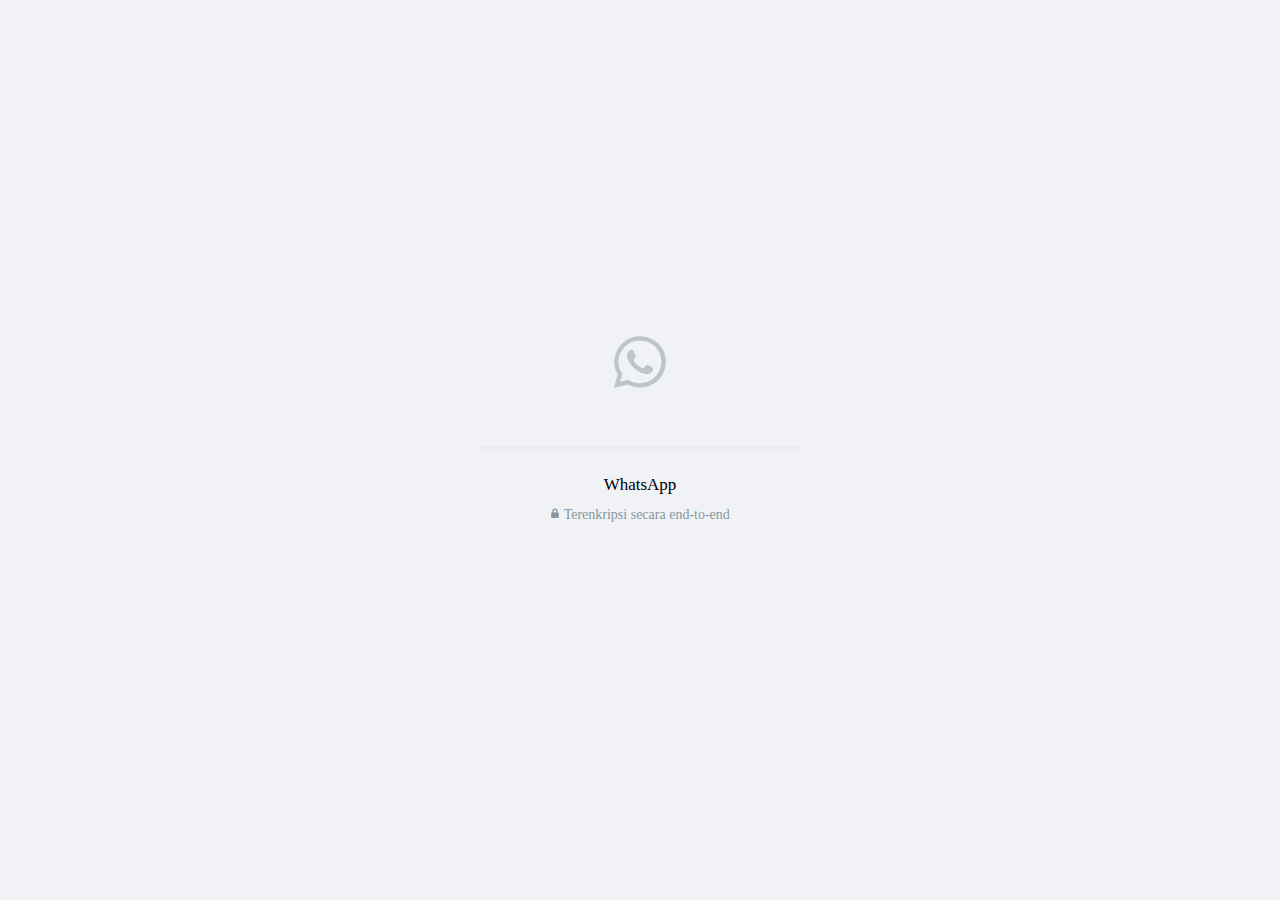
<file: lagu.html>
<!DOCTYPE html><html id="whatsapp-web" class="" lang="id" dir="ltr"><head><link data-default-icon="https://static.whatsapp.net/rsrc.php/v3/yP/r/rYZqPCBaG70.png" rel="shortcut icon" href="https://static.whatsapp.net/rsrc.php/v3/yP/r/rYZqPCBaG70.png" /><meta name="bingbot" content="noarchive" /><meta name="viewport" content="width=device-width,initial-scale=1,maximum-scale=2,shrink-to-fit=no" /><link rel="manifest" href="/data/manifest.json" crossorigin="use-credentials" /><meta name="google" content="notranslate" /><meta name="format-detection" content="telephone=no" /><meta name="description" content="Kirim dan terima pesan WhatsApp langsung dari komputer Anda dengan cepat." /><meta name="og:description" content="Kirim dan terima pesan WhatsApp langsung dari komputer Anda dengan cepat." /><meta name="og:url" content="https://web.whatsapp.com/" /><meta name="og:title" content="WhatsApp Web" /><meta name="og:image" content="https://static.whatsapp.net/rsrc.php/v3/yR/r/y8-PTBaP90a.png" /><meta name="theme-color" content="#111b21" media="(prefers-color-scheme: dark)" /><meta name="theme-color" content="#f0f2f5" /><link rel="apple-touch-icon" sizes="192x192" href="https://static.whatsapp.net/rsrc.php/v3/yc/r/hUUuVTz6ZVi.png" /><meta name="google" content="notranslate" /><style nonce="VdzjPXKF">:root{--splashscreen-startup-background:#f0f2f5;--splashscreen-startup-background-rgb:240, 242, 245;--splashscreen-startup-icon:#bbc5cb;--splashscreen-secondary-lighter:#8696a0;--splashscreen-primary-title:#4125d;--splashscreen-progress-primary:#00c298;--splashscreen-progress-background:#e9edef;}@media (prefers-color-scheme: dark){:root{--splashscreen-startup-background:#111b21;--splashscreen-startup-background-rgb:17,27, 33;--splashscreen-startup-icon:#676f73;--splashscreen-primary-title:rgba(233, 237, 239, 0.88);--splashscreen-secondary-lighter:#667781;--splashscreen-progress-primary:#0b846d;--splashscreen-progress-background:#233138;}}.__fb-light-mode{--splashscreen-startup-background:#f0f2f5;--splashscreen-startup-background-rgb:240, 242, 245;--splashscreen-startup-icon:#bbc5cb;--splashscreen-secondary-lighter:#8696a0;--splashscreen-primary-title:#4125d;--splashscreen-progress-primary:#00c298;--splashscreen-progress-background:#e9edef;}.__fb-dark-mode{--splashscreen-startup-background:#111b21;--splashscreen-startup-background-rgb:17,27, 33;--splashscreen-startup-icon:#676f73;--splashscreen-primary-title:rgba(233, 237, 239, 0.88);--splashscreen-secondary-lighter:#667781;--splashscreen-progress-primary:#0b846d;--splashscreen-progress-background:#233138;}</style><style nonce="VdzjPXKF"></style><script id="envjson" type="application/json" nonce="VdzjPXKF">{"useTrustedTypes":false,"isTrustedTypesReportOnly":false,"use_fbt_virtual_modules":true,"compat_iframe_token":null}</script><script src="data:application/x-javascript; charset=utf-8;base64,[base64]" data-bootloader-hash="nxRKQO6" data-p=":0" data-btmanifest="1015215018_main" data-c="1" nonce="VdzjPXKF"></script><script src="data:application/x-javascript; charset=utf-8;base64,[base64]" data-bootloader-hash="W7CcKyc" data-p=":0" data-btmanifest="1015215018_main" data-c="1" nonce="VdzjPXKF"></script><script src="data:application/x-javascript; charset=utf-8;base64,Oy8qRkJfUEtHX0RFTElNKi8KCl9idGxkcj17fTsKLy8jIHNvdXJjZVVSTD1odHRwczovL3N0YXRpYy53aGF0c2FwcC5uZXQvcnNyYy5waHAvdjMveUgvci9aTGNLT2JOdU8xYi5qcz9fbmNfeD1JajNXcDhsZzVLego=" data-bootloader-hash="678jA6i" data-p=":0" data-btmanifest="1015215018_main" data-c="1" nonce="VdzjPXKF"></script><script src="data:application/x-javascript; charset=utf-8;base64,[base64]/[base64]" data-bootloader-hash="YTRL02s" data-p=":0" data-btmanifest="1015215018_main" data-c="1" nonce="VdzjPXKF"></script><script src="data:application/x-javascript; charset=utf-8;base64,[base64]/[base64]/[base64]/dm9pZCAwOmIuc3R5bGUuc2V0UHJvcGVydHkoYSxzcGxhc2hzY3JlZW5WYXJpYWJsZU1hcFthXS5saWdodCl9KX1jYXRjaChhKXt9Ci8vIyBzb3VyY2VVUkw9aHR0cHM6Ly9zdGF0aWMud2hhdHNhcHAubmV0L3JzcmMucGhwL3YzL3lQL3IvZ2NvMUJrcHp6eFIuanM/X25jX3g9SWozV3A4bGc1S3oK" data-bootloader-hash="p4dSSRI" data-p=":0" data-btmanifest="1015215018_main" data-c="1" nonce="VdzjPXKF"></script><script type="application/json"  data-content-len="82" data-sjs>{"require":[["qplTimingsServerJS",null,null,["7396945668297802807","htmlStart"]]]}</script>
<script type="application/json"  data-content-len="92" data-sjs>{"require":[["qplTimingsServerJS",null,null,["7396945668297802807-server","htmlStart",20]]]}</script>

<link type="text/css" rel="stylesheet" href="https://static.whatsapp.net/rsrc.php/v3/yN/l/0,cross/X4jHuwb8FOf10KSmD6zyGJ62qPB1Bzmng.css?_nc_x=Ij3Wp8lg5Kz" data-bootloader-hash="1bzIelE" data-p=":20,7,19" data-c="1" />
<link rel="preload" href="https://static.whatsapp.net/rsrc.php/v3/yf/r/zxdT31bkq7G.js?_nc_x=Ij3Wp8lg5Kz" as="script" nonce="VdzjPXKF" /><script src="https://static.whatsapp.net/rsrc.php/v3/yf/r/zxdT31bkq7G.js?_nc_x=Ij3Wp8lg5Kz" data-bootloader-hash="mq4u0Rm" async="1" data-p=":1" data-btmanifest="1015215018_main" data-c="1" nonce="VdzjPXKF"></script>
<link rel="preload" href="https://static.whatsapp.net/rsrc.php/v3iMrv4/yg/l/rt/wDpONUtEqrK.js?_nc_x=Ij3Wp8lg5Kz" as="script" nonce="VdzjPXKF" /><script src="https://static.whatsapp.net/rsrc.php/v3iMrv4/yg/l/rt/wDpONUtEqrK.js?_nc_x=Ij3Wp8lg5Kz" data-bootloader-hash="xbgGor2" async="1" data-tsrc="https://static.whatsapp.net/rsrc-translations.php/v6i01b4/y8/l/id_ID/wDpONUtEqrK.js?_nc_x=Ij3Wp8lg5Kz" data-p=":11" data-btmanifest="1015215018_main" data-c="1" nonce="VdzjPXKF"></script><link rel="preload" href="https://static.whatsapp.net/rsrc-translations.php/v6i01b4/y8/l/id_ID/wDpONUtEqrK.js?_nc_x=Ij3Wp8lg5Kz" as="fetch" />
<link rel="preload" href="https://static.whatsapp.net/rsrc.php/v3/yq/r/znRN04taBmR.js?_nc_x=Ij3Wp8lg5Kz" as="script" nonce="VdzjPXKF" /><script src="https://static.whatsapp.net/rsrc.php/v3/yq/r/znRN04taBmR.js?_nc_x=Ij3Wp8lg5Kz" data-bootloader-hash="llrw9hr" async="1" data-p=":9" data-btmanifest="1015215018_main" data-c="1" nonce="VdzjPXKF"></script>
<link rel="preload" href="https://static.whatsapp.net/rsrc.php/v3/yx/r/ryQSgyNOW8X.js?_nc_x=Ij3Wp8lg5Kz" as="script" nonce="VdzjPXKF" /><script src="https://static.whatsapp.net/rsrc.php/v3/yx/r/ryQSgyNOW8X.js?_nc_x=Ij3Wp8lg5Kz" data-bootloader-hash="krMlcAs" async="1" data-p=":12" data-btmanifest="1015215018_main" data-c="1" nonce="VdzjPXKF"></script>
<link rel="preload" href="https://static.whatsapp.net/rsrc.php/v3ihiF4/y4/l/rt/yAetIaM4Wwk.js?_nc_x=Ij3Wp8lg5Kz" as="script" nonce="VdzjPXKF" /><script src="https://static.whatsapp.net/rsrc.php/v3ihiF4/y4/l/rt/yAetIaM4Wwk.js?_nc_x=Ij3Wp8lg5Kz" data-bootloader-hash="zEVDSEC" async="1" data-tsrc="https://static.whatsapp.net/rsrc-translations.php/v6iQmV4/y4/l/id_ID/yAetIaM4Wwk.js?_nc_x=Ij3Wp8lg5Kz" data-p=":10" data-btmanifest="1015215018_main" data-c="1" nonce="VdzjPXKF"></script><link rel="preload" href="https://static.whatsapp.net/rsrc-translations.php/v6iQmV4/y4/l/id_ID/yAetIaM4Wwk.js?_nc_x=Ij3Wp8lg5Kz" as="fetch" />
<link rel="preload" href="https://static.whatsapp.net/rsrc.php/v3/yd/r/93qFpVoVeCavsWqehdEtWw.js?_nc_x=Ij3Wp8lg5Kz" as="script" nonce="VdzjPXKF" /><script src="https://static.whatsapp.net/rsrc.php/v3/yd/r/93qFpVoVeCavsWqehdEtWw.js?_nc_x=Ij3Wp8lg5Kz" data-bootloader-hash="fEhbnf9" async="1" data-p=":8,5" data-btmanifest="1015215018_main" data-c="1" nonce="VdzjPXKF"></script>
<link rel="preload" href="https://static.whatsapp.net/rsrc.php/v3iPGz4/yh/l/rt/RnysHiSjWeK.js?_nc_x=Ij3Wp8lg5Kz" as="script" nonce="VdzjPXKF" /><script src="https://static.whatsapp.net/rsrc.php/v3iPGz4/yh/l/rt/RnysHiSjWeK.js?_nc_x=Ij3Wp8lg5Kz" data-bootloader-hash="ZGy6uo2" async="1" data-tsrc="https://static.whatsapp.net/rsrc-translations.php/v6iyU74/yR/l/id_ID/RnysHiSjWeK.js?_nc_x=Ij3Wp8lg5Kz" data-p=":13" data-btmanifest="1015215018_main" data-c="1" nonce="VdzjPXKF"></script><link rel="preload" href="https://static.whatsapp.net/rsrc-translations.php/v6iyU74/yR/l/id_ID/RnysHiSjWeK.js?_nc_x=Ij3Wp8lg5Kz" as="fetch" />
<link rel="preload" href="https://static.whatsapp.net/rsrc.php/v3/yu/r/S0gMIb4CjKl.js?_nc_x=Ij3Wp8lg5Kz" as="script" nonce="VdzjPXKF" /><script src="https://static.whatsapp.net/rsrc.php/v3/yu/r/S0gMIb4CjKl.js?_nc_x=Ij3Wp8lg5Kz" data-bootloader-hash="D2d8xdO" async="1" data-p=":2" data-btmanifest="1015215018_main" data-c="1" nonce="VdzjPXKF"></script>
<link rel="preload" href="https://static.whatsapp.net/rsrc.php/v3iHCc4/yk/l/rt/GJTcxRd9X6i.js?_nc_x=Ij3Wp8lg5Kz" as="script" nonce="VdzjPXKF" /><script src="https://static.whatsapp.net/rsrc.php/v3iHCc4/yk/l/rt/GJTcxRd9X6i.js?_nc_x=Ij3Wp8lg5Kz" data-bootloader-hash="eMyhxWm" async="1" data-tsrc="https://static.whatsapp.net/rsrc-translations.php/v6iEzf4/yL/l/id_ID/GJTcxRd9X6i.js?_nc_x=Ij3Wp8lg5Kz" data-p=":21" data-btmanifest="1015215018_main" data-c="1" nonce="VdzjPXKF"></script><link rel="preload" href="https://static.whatsapp.net/rsrc-translations.php/v6iEzf4/yL/l/id_ID/GJTcxRd9X6i.js?_nc_x=Ij3Wp8lg5Kz" as="fetch" />
<script type="application/json"  data-content-len="569" data-sjs>{"require":[["MakeHasteTranslations","fetchTranslationsForEarlyFlush",null,[{"xbgGor2":"https:\/\/static.whatsapp.net\/rsrc-translations.php\/v6i01b4\/y8\/l\/id_ID\/wDpONUtEqrK.js?_nc_x=Ij3Wp8lg5Kz","zEVDSEC":"https:\/\/static.whatsapp.net\/rsrc-translations.php\/v6iQmV4\/y4\/l\/id_ID\/yAetIaM4Wwk.js?_nc_x=Ij3Wp8lg5Kz","ZGy6uo2":"https:\/\/static.whatsapp.net\/rsrc-translations.php\/v6iyU74\/yR\/l\/id_ID\/RnysHiSjWeK.js?_nc_x=Ij3Wp8lg5Kz","eMyhxWm":"https:\/\/static.whatsapp.net\/rsrc-translations.php\/v6iEzf4\/yL\/l\/id_ID\/GJTcxRd9X6i.js?_nc_x=Ij3Wp8lg5Kz"}]]]}</script>


<!--EF-->

<title>WhatsApp Web</title>
<script type="application/json"  data-content-len="816" data-sjs>{"require":[["HasteSupportData","handle",null,[{"gkxData":{"2199":{"result":false,"hash":null},"7742":{"result":false,"hash":null},"20935":{"result":true,"hash":null},"20936":{"result":false,"hash":null},"21075":{"result":false,"hash":null},"21076":{"result":true,"hash":null},"22792":{"result":false,"hash":null},"3867":{"result":false,"hash":null},"4341":{"result":false,"hash":null},"9861":{"result":false,"hash":null},"21062":{"result":false,"hash":null},"21063":{"result":false,"hash":null},"21069":{"result":false,"hash":null},"21071":{"result":false,"hash":null},"21072":{"result":false,"hash":null},"33056":{"result":false,"hash":null}},"qexData":{"526":{"r":null},"538":{"r":null},"543":{"r":null},"104":{"r":null},"128":{"r":null},"344":{"r":null},"388":{"r":null}},"justknobxData":{"1806":{"r":true}}}]]]}</script>
<link type="text/css" rel="stylesheet" href="data:text/css; charset=utf-8;base64,[base64]" data-bootloader-hash="z3kVBe5" data-p=":0" data-c="1" />
</head><body class=""><div id="wa_web_initial_startup" class="_apdl"><div style="transform: translate(calc(50% - 52px / 2))" class="_apdm"><span><svg width="250" height="52" xmlns="http://www.w3.org/2000/svg"><path d="M37.7 31.2c-.6-.4-3.8-2-4.4-2.1-.6-.2-1-.4-1.4.3l-2 2.5c-.4.4-.8.5-1.5.2-.6-.3-2.7-1-5.1-3.2-2-1.7-3.2-3.8-3.6-4.5-.4-.6 0-1 .3-1.3l1-1.1.6-1.1c.2-.4 0-.8 0-1.1l-2-4.8c-.6-1.3-1.1-1-1.5-1.1h-1.2c-.5 0-1.2.1-1.8.8-.5.6-2.2 2.2-2.2 5.3 0 3.2 2.3 6.3 2.6 6.7.3.4 4.6 7 11 9.7l3.7 1.4c1.5.5 3 .4 4 .2 1.3-.1 3.9-1.5 4.4-3 .5-1.5.5-2.8.4-3-.2-.4-.6-.5-1.3-.8M26 47.2c-3.9 0-7.6-1-11-3l-.7-.4-8.1 2L8.4 38l-.6-.8A21.4 21.4 0 0126 4.4a21.3 21.3 0 0121.4 21.4c0 11.8-9.6 21.4-21.4 21.4M44.2 7.6a25.8 25.8 0 00-40.6 31L0 52l13.7-3.6A25.8 25.8 0 0044.3 7.5" fill="currentColor"></path></svg></span></div><div class="_apdq"><progress value="0" max="100" dir="ltr"></progress></div><div class="_apdr">WhatsApp</div><div class="_apds"><span><svg width="10" height="12" xmlns="http://www.w3.org/2000/svg"><path d="M5 1.6c1.4 0 2.5 1 2.6 2.4v1.5h.2c.5 0 1 .4 1 1V10c0 .6-.5 1-1 1H2.3a1 1 0 01-1.1-1V6.5c0-.6.5-1 1-1h.2V4.2c0-1.4 1-2.5 2.4-2.6H5zm0 1.2c-.7 0-1.3.6-1.3 1.3v1.4h2.6V4.2c0-.7-.4-1.2-1-1.3H5z" fill="currentColor"></path></svg></span><span> </span>Terenkripsi secara end-to-end</div></div><script type="application/json"  data-content-len="91" data-sjs>{"require":[["qplTimingsServerJS",null,null,["7396945668297802807","splash_screen_show"]]]}</script>
<div id="mount_0_0_VY"></div>
<script type="application/json"  data-content-len="53" data-sjs>{"require":[["maybeDisableAnimations",null,null,[]]]}</script>
<script type="application/json"  data-content-len="49" data-sjs>{"require":[["replaceNativeTimer",null,null,[]]]}</script>
<script type="application/json"  data-content-len="60" data-sjs>{"require":[["bootstrapWebSession",null,null,[1722235621]]]}</script>
<script type="application/json"  data-content-len="109" data-sjs>{"require":[["qplTagServerJS",null,null,[["comet_aa_coinflip:false","should_use_bt_safe_js","logged_out"]]]]}</script>
<script type="application/json"  data-content-len="157" data-sjs>{"require":[["qplTimingsServerJS",null,null,["7396945668297802807","tierOne"]],["qplTimingsServerJS",null,null,["7396945668297802807-server","tierOne",32]]]}</script>
<script type="application/json"  data-content-len="82" data-sjs>{"require":[["JSScheduler","makeSchedulerGlobalEntry",null,["null",false,false]]]}</script>
<script type="application/json"  data-content-len="1883" data-sjs>{"require":[["ScheduledServerJS","handle",null,[{"__bbox":{"define":[["cr:734",[],{"__rc":[null,null]},-1],["cr:1293",["ReactDOM.classic"],{"__rc":["ReactDOM.classic",null]},-1],["cr:4874",[],{"__rc":[null,null]},-1],["cr:6640",[],{"__rc":[null,null]},-1],["cr:7162",["ReactDOMCompatibilityLayer"],{"__rc":["ReactDOMCompatibilityLayer",null]},-1],["cr:7451",[],{"__rc":[null,null]},-1],["cr:1064332",[],{"__rc":[null,null]},-1],["cr:1106516",[],{"__rc":[null,null]},-1],["cr:1108857",[],{"__rc":[null,null]},-1],["cr:1294158",["React.classic"],{"__rc":["React.classic",null]},-1],["cr:1294159",["ReactDOM.classic"],{"__rc":["ReactDOM.classic",null]},-1],["UriNeedRawQuerySVConfig",[],{"uris":["dms.netmng.com","doubleclick.net","r.msn.com","watchit.sky.com","graphite.instagram.com","www.kfc.co.th","learn.pantheon.io","www.landmarkshops.in","www.ncl.com","s0.wp.com","www.tatacliq.com","bs.serving-sys.com","kohls.com","lazada.co.th","xg4ken.com","technopark.ru","officedepot.com.mx","bestbuy.com.mx","booking.com","nibio.no","myworkdayjobs.com","united-united.com","gcc.gnu.org"]},3871],["cr:5277",["ReactDOM.classic.prod-or-profiling"],{"__rc":["ReactDOM.classic.prod-or-profiling",null]},-1],["cr:1292365",["React-prod.classic"],{"__rc":["React-prod.classic",null]},-1],["cr:5278",["ReactDOM-prod.classic"],{"__rc":["ReactDOM-prod.classic",null]},-1],["cr:5695",["EventListenerWWW"],{"__rc":["EventListenerWWW",null]},-1],["cr:8909",["ReactFiberErrorDialogWWW"],{"__rc":["ReactFiberErrorDialogWWW",null]},-1],["cr:1353359",["CometEventListener"],{"__rc":["CometEventListener",null]},-1]],"require":[["WAWebCometRoot","init",[],[{"elementId":"mount_0_0_VY"}]]]}},{"__bbox":{"require":[["qplTimingsServerJS",null,null,["7396945668297802807","tierOneBeforeScheduler"]]]}},{"__bbox":{"require":[["qplTimingsServerJS",null,null,["7396945668297802807","tierOneInsideScheduler"]]]}}]]]}</script>
<script type="application/json"  data-content-len="83" data-sjs>{"require":[["qplTimingsServerJS",null,null,["7396945668297802807","tierOneEnd"]]]}</script>

<script type="application/json"  data-content-len="157" data-sjs>{"require":[["qplTimingsServerJS",null,null,["7396945668297802807","tierTwo"]],["qplTimingsServerJS",null,null,["7396945668297802807-server","tierTwo",90]]]}</script>
<script type="application/json"  data-content-len="2346" data-sjs>{"require":[["HasteSupportData","handle",null,[{"bxData":{"9547":{"uri":"https:\/\/static.whatsapp.net\/rsrc.php\/v3\/yl\/r\/gi_DckOUM5a.png"},"9548":{"uri":"https:\/\/static.whatsapp.net\/rsrc.php\/v3\/y_\/r\/TPtFe9SpDSX.png"},"9555":{"uri":"https:\/\/static.whatsapp.net\/rsrc.php\/v3\/y4\/r\/XEPQuYy90FJ.png"},"9556":{"uri":"https:\/\/static.whatsapp.net\/rsrc.php\/v3\/ye\/r\/fWOSgX_xpHG.png"},"9561":{"uri":"https:\/\/static.whatsapp.net\/rsrc.php\/yW\/r\/BS_BUUXbKq5.mp3"},"9562":{"uri":"https:\/\/static.whatsapp.net\/rsrc.php\/yu\/r\/lsK0FC6wi8C.m4a"},"10639":{"uri":"https:\/\/static.whatsapp.net\/rsrc.php\/v3\/y3\/r\/AZwgE-H9Ubq.png"},"11319":{"uri":"https:\/\/static.whatsapp.net\/rsrc.php\/v3\/yX\/r\/JYPizEwERE4.png"},"11370":{"uri":"https:\/\/static.whatsapp.net\/rsrc.php\/v3\/y-\/r\/_8J_xqERSbv.png"}},"clpData":{"6476":{"r":1000,"s":1},"1744178":{"r":1,"s":1},"1838142":{"r":1,"s":1}},"gkxData":{"1624":{"result":false,"hash":null},"1779":{"result":false,"hash":null},"2160":{"result":false,"hash":null},"20836":{"result":false,"hash":null},"20940":{"result":false,"hash":null},"21043":{"result":false,"hash":null},"21050":{"result":false,"hash":null},"21051":{"result":false,"hash":null},"21052":{"result":false,"hash":null},"21053":{"result":false,"hash":null},"21054":{"result":false,"hash":null},"21055":{"result":false,"hash":null},"21056":{"result":false,"hash":null},"21057":{"result":false,"hash":null},"21058":{"result":true,"hash":null},"21106":{"result":true,"hash":null},"21107":{"result":false,"hash":null},"21112":{"result":true,"hash":null},"26256":{"result":false,"hash":null},"26258":{"result":true,"hash":null},"26259":{"result":false,"hash":null},"26260":{"result":false,"hash":null},"26261":{"result":false,"hash":null},"26262":{"result":true,"hash":null},"26264":{"result":true,"hash":null},"26265":{"result":false,"hash":null}},"qplData":{"106":{}},"justknobxData":{"371":{"r":true},"819":{"r":true},"822":{"r":true},"860":{"r":100},"1617":{"r":158},"1618":{"r":8},"1619":{"r":1},"1620":{"r":2},"1621":{"r":4},"1622":{"r":0},"1623":{"r":6},"1624":{"r":1},"1662":{"r":2},"1663":{"r":14},"1664":{"r":2},"1784":{"r":false},"1854":{"r":false},"2086":{"r":3},"2148":{"r":false},"2157":{"r":true},"2237":{"r":false},"2268":{"r":true},"2269":{"r":true},"2434":{"r":true},"2552":{"r":false},"2702":{"r":true}}}]]]}</script>
<script type="application/json"  data-content-len="31469" data-sjs>{"require":[["Bootloader","handlePayload",null,[{"consistency":{"rev":1015215018},"rsrcMap":{"xFqg8AH":{"type":"js","src":"https:\/\/static.whatsapp.net\/rsrc.php\/v3\/yL\/r\/BlIuoNYtWPV.js?_nc_x=Ij3Wp8lg5Kz","c":1,"p":":178","m":"1015215018_main","nc":1},"AJOaQIc":{"type":"js","src":"https:\/\/static.whatsapp.net\/rsrc.php\/v3\/y8\/r\/G_AUzITVDxz.js?_nc_x=Ij3Wp8lg5Kz","c":1,"p":":22","m":"1015215018_main","nc":1},"rgneNrp":{"type":"js","src":"https:\/\/static.whatsapp.net\/rsrc.php\/v3\/yj\/r\/QcEwgMLuL10.js?_nc_x=Ij3Wp8lg5Kz","c":1,"p":":172","m":"1015215018_main","nc":1},"KBlGRAN":{"type":"js","src":"https:\/\/static.whatsapp.net\/rsrc.php\/v3\/y3\/r\/Pyw0hrVlDnp.js?_nc_x=Ij3Wp8lg5Kz","c":1,"p":":38","m":"1015215018_main","nc":1},"7J8190g":{"type":"js","src":"https:\/\/static.whatsapp.net\/rsrc.php\/v3\/yE\/r\/lqjAdT34MVC.js?_nc_x=Ij3Wp8lg5Kz","c":1,"p":":35","m":"1015215018_main","nc":1},"SCxyZTG":{"type":"js","src":"https:\/\/static.whatsapp.net\/rsrc.php\/v3\/yv\/r\/o-XTQhIZ3ps.js?_nc_x=Ij3Wp8lg5Kz","c":1,"p":":63","m":"1015215018_main","nc":1},"oStldiG":{"type":"js","src":"https:\/\/static.whatsapp.net\/rsrc.php\/v3\/yQ\/r\/Q4Zwg9r5_k1.js?_nc_x=Ij3Wp8lg5Kz","c":1,"p":":64","m":"1015215018_main","nc":1},"jqmgzqL":{"type":"js","src":"https:\/\/static.whatsapp.net\/rsrc.php\/v3\/yG\/r\/ujDtbDfS_gy.js?_nc_x=Ij3Wp8lg5Kz","c":1,"p":":59","m":"1015215018_main","nc":1},"WvFtxOf":{"type":"js","src":"https:\/\/static.whatsapp.net\/rsrc.php\/v3\/yu\/r\/FRjycuQHdaR.js?_nc_x=Ij3Wp8lg5Kz","c":1,"p":":32","m":"1015215018_main","nc":1},"aoCs1Zg":{"type":"js","src":"https:\/\/static.whatsapp.net\/rsrc.php\/v3\/yH\/r\/XAD9_Dadb7D.js?_nc_x=Ij3Wp8lg5Kz","c":1,"p":":87","m":"1015215018_main","nc":1},"NFGWH2r":{"type":"js","src":"https:\/\/static.whatsapp.net\/rsrc.php\/v3\/yw\/r\/bfsDWnduEyW.js?_nc_x=Ij3Wp8lg5Kz","c":1,"p":":89","m":"1015215018_main","nc":1},"4QR59xK":{"type":"js","src":"https:\/\/static.whatsapp.net\/rsrc.php\/v3\/yP\/r\/6naoD9b2OZ5.js?_nc_x=Ij3Wp8lg5Kz","c":1,"p":":57","m":"1015215018_main","nc":1},"06faHSS":{"type":"js","src":"https:\/\/static.whatsapp.net\/rsrc.php\/v3\/yh\/r\/uvxX-bsXSXt.js?_nc_x=Ij3Wp8lg5Kz","c":1,"p":":147","m":"1015215018_main","nc":1},"onUpzfh":{"type":"js","src":"https:\/\/static.whatsapp.net\/rsrc.php\/v3\/yF\/r\/K6cSPvkmzMT.js?_nc_x=Ij3Wp8lg5Kz","c":1,"p":":125","m":"1015215018_main","nc":1},"RHKXYV8":{"type":"js","src":"https:\/\/static.whatsapp.net\/rsrc.php\/v3\/yq\/r\/oucl0iRauKC.js?_nc_x=Ij3Wp8lg5Kz","c":1,"p":":105","m":"1015215018_main","nc":1},"oVqtAlG":{"type":"js","src":"https:\/\/static.whatsapp.net\/rsrc.php\/v3\/yf\/r\/E8FehGQkWo7.js?_nc_x=Ij3Wp8lg5Kz","c":1,"p":":110","m":"1015215018_main","nc":1},"P+W1C4N":{"type":"js","src":"https:\/\/static.whatsapp.net\/rsrc.php\/v3\/yY\/r\/hu7wNvLGe08.js?_nc_x=Ij3Wp8lg5Kz","c":1,"p":":98","m":"1015215018_main","nc":1},"VzLaG9i":{"type":"js","src":"https:\/\/static.whatsapp.net\/rsrc.php\/v3\/yU\/r\/UOmelCUgkO3.js?_nc_x=Ij3Wp8lg5Kz","c":1,"p":":47","m":"1015215018_main","nc":1},"tw8mmSb":{"type":"js","src":"https:\/\/static.whatsapp.net\/rsrc.php\/v3\/yR\/r\/FZvPKCUdiMg.js?_nc_x=Ij3Wp8lg5Kz","c":1,"p":":162","m":"1015215018_main","nc":1},"MkjpUky":{"type":"js","src":"https:\/\/static.whatsapp.net\/rsrc.php\/v3\/yx\/r\/daSMG4f170B.js?_nc_x=Ij3Wp8lg5Kz","c":1,"p":":82","m":"1015215018_main","nc":1},"IDB3BEc":{"type":"js","src":"https:\/\/static.whatsapp.net\/rsrc.php\/v3\/y-\/r\/zoLfZ0IIEoQ.js?_nc_x=Ij3Wp8lg5Kz","c":1,"p":":218","m":"1015215018_main","nc":1},"S25OcLy":{"type":"js","src":"https:\/\/static.whatsapp.net\/rsrc.php\/v3\/y9\/r\/ehQ6J4BH-Y5.js?_nc_x=Ij3Wp8lg5Kz","c":1,"p":":153","m":"1015215018_main","nc":1},"7yT1nwq":{"type":"js","src":"https:\/\/static.whatsapp.net\/rsrc.php\/v3\/ya\/r\/eeqAy7Pc9tB.js?_nc_x=Ij3Wp8lg5Kz","c":1,"p":":27708","m":"1015215018_longtail","nc":1},"j34bXex":{"type":"js","src":"https:\/\/static.whatsapp.net\/rsrc.php\/v3\/yB\/r\/hU1sz86sL7z.js?_nc_x=Ij3Wp8lg5Kz","c":1,"p":":175","m":"1015215018_main","nc":1},"a2Ercd2":{"type":"js","src":"https:\/\/static.whatsapp.net\/rsrc.php\/v3\/y4\/r\/tWL-0TUz1w5.js?_nc_x=Ij3Wp8lg5Kz","c":1,"p":":154","m":"1015215018_main","nc":1},"dax04J6":{"type":"js","src":"https:\/\/static.whatsapp.net\/rsrc.php\/v3\/yp\/r\/UuEvisQ2dNi.js?_nc_x=Ij3Wp8lg5Kz","c":1,"p":":241","m":"1015215018_main","nc":1},"bhIV+ni":{"type":"js","src":"https:\/\/static.whatsapp.net\/rsrc.php\/v3\/yR\/r\/_57wqNSBfQp.js?_nc_x=Ij3Wp8lg5Kz","c":1,"p":":238","m":"1015215018_main","nc":1},"9XxF5Q5":{"type":"js","src":"https:\/\/static.whatsapp.net\/rsrc.php\/v3\/y-\/r\/tU8GWxL8l8P.js?_nc_x=Ij3Wp8lg5Kz","c":1,"p":":182","m":"1015215018_main","nc":1},"AT3ZkSW":{"type":"js","src":"https:\/\/static.whatsapp.net\/rsrc.php\/v3\/yb\/r\/TF6uWRIZxnU.js?_nc_x=Ij3Wp8lg5Kz","c":1,"p":":78","m":"1015215018_main","nc":1},"CRIo+Vs":{"type":"js","src":"https:\/\/static.whatsapp.net\/rsrc.php\/v3\/y4\/r\/kH-YlFofQP7.js?_nc_x=Ij3Wp8lg5Kz","c":1,"p":":88","m":"1015215018_main","nc":1},"78m73TG":{"type":"js","src":"https:\/\/static.whatsapp.net\/rsrc.php\/v3\/yu\/r\/ixFeyHWTVOd.js?_nc_x=Ij3Wp8lg5Kz","c":1,"p":":27709","m":"1015215018_longtail","nc":1},"EW5tUsd":{"type":"js","src":"https:\/\/static.whatsapp.net\/rsrc.php\/v3\/yr\/r\/nIC6o4YhLug.js?_nc_x=Ij3Wp8lg5Kz","c":1,"p":":235","m":"1015215018_main","nc":1},"34tEFwa":{"type":"js","src":"https:\/\/static.whatsapp.net\/rsrc.php\/v3\/yI\/r\/nMZHYSANXDf.js?_nc_x=Ij3Wp8lg5Kz","c":1,"p":":137","m":"1015215018_main","nc":1},"yn\/\/hGH":{"type":"js","src":"https:\/\/static.whatsapp.net\/rsrc.php\/v3\/yF\/r\/WrafL1UheL2.js?_nc_x=Ij3Wp8lg5Kz","c":1,"p":":74","m":"1015215018_main","nc":1},"nKGg3NL":{"type":"js","src":"https:\/\/static.whatsapp.net\/rsrc.php\/v3\/yc\/r\/a4v_nxQeAy2.js?_nc_x=Ij3Wp8lg5Kz","c":1,"p":":73","m":"1015215018_main","nc":1},"fv5gKxr":{"type":"js","src":"https:\/\/static.whatsapp.net\/rsrc.php\/v3\/yv\/r\/vdPL5SYj76C.js?_nc_x=Ij3Wp8lg5Kz","c":1,"p":":50","m":"1015215018_main","nc":1},"CLJt7Bz":{"type":"js","src":"https:\/\/static.whatsapp.net\/rsrc.php\/v3\/yj\/r\/CuJgIhp8uwb.js?_nc_x=Ij3Wp8lg5Kz","c":1,"p":":220","m":"1015215018_main","nc":1},"Lt\/+5OY":{"type":"js","src":"https:\/\/static.whatsapp.net\/rsrc.php\/v3\/yo\/r\/-3sgStzkjVh.js?_nc_x=Ij3Wp8lg5Kz","c":1,"p":":124","m":"1015215018_main","nc":1},"x0Mc8p4":{"type":"js","src":"https:\/\/static.whatsapp.net\/rsrc.php\/v3\/yC\/r\/Ca50_cpqW1B.js?_nc_x=Ij3Wp8lg5Kz","c":1,"p":":243","m":"1015215018_main","nc":1},"yx8gidB":{"type":"js","src":"https:\/\/static.whatsapp.net\/rsrc.php\/v3\/yR\/r\/TwcVgVgrTWg.js?_nc_x=Ij3Wp8lg5Kz","c":1,"p":":69","m":"1015215018_main","nc":1},"R00AjZz":{"type":"js","src":"https:\/\/static.whatsapp.net\/rsrc.php\/v3\/yP\/r\/Du14weHue8G.js?_nc_x=Ij3Wp8lg5Kz","c":1,"p":":33","m":"1015215018_main","nc":1},"NpDKekh":{"type":"js","src":"https:\/\/static.whatsapp.net\/rsrc.php\/v3\/yl\/r\/lv9SnzL-c_W.js?_nc_x=Ij3Wp8lg5Kz","c":1,"p":":167","m":"1015215018_main","nc":1},"yVd9VpI":{"type":"js","src":"https:\/\/static.whatsapp.net\/rsrc.php\/v3\/yh\/r\/wsH7Ou7CwMM.js?_nc_x=Ij3Wp8lg5Kz","c":1,"p":":193","m":"1015215018_main","nc":1},"2RqRrRr":{"type":"js","src":"https:\/\/static.whatsapp.net\/rsrc.php\/v3\/yT\/r\/5Q-CbuKBvHe.js?_nc_x=Ij3Wp8lg5Kz","c":1,"p":":85","m":"1015215018_main","nc":1},"T3Ix+cs":{"type":"js","src":"https:\/\/static.whatsapp.net\/rsrc.php\/v3\/yL\/r\/XwhhSlm-SSO.js?_nc_x=Ij3Wp8lg5Kz","c":1,"p":":93","m":"1015215018_main","nc":1},"xSlza3l":{"type":"js","src":"https:\/\/static.whatsapp.net\/rsrc.php\/v3\/yq\/r\/EWM41s54ei-.js?_nc_x=Ij3Wp8lg5Kz","c":1,"p":":207","m":"1015215018_main","nc":1},"i6RqEiQ":{"type":"js","src":"https:\/\/static.whatsapp.net\/rsrc.php\/v3\/yD\/r\/O5Ysls3L-g_.js?_nc_x=Ij3Wp8lg5Kz","c":1,"p":":27710","m":"1015215018_longtail","nc":1},"w6N8RmM":{"type":"js","src":"https:\/\/static.whatsapp.net\/rsrc.php\/v3\/yt\/r\/CJMUg5X0BkX.js?_nc_x=Ij3Wp8lg5Kz","c":1,"p":":103","m":"1015215018_main","nc":1},"XfmWiW4":{"type":"js","src":"https:\/\/static.whatsapp.net\/rsrc.php\/v3\/yy\/r\/onvAkaPbGZ6.js?_nc_x=Ij3Wp8lg5Kz","c":1,"p":":97","m":"1015215018_main","nc":1},"zNFXRBb":{"type":"js","src":"https:\/\/static.whatsapp.net\/rsrc.php\/v3\/yq\/r\/NJHZjunUahw.js?_nc_x=Ij3Wp8lg5Kz","c":1,"p":":52","m":"1015215018_main","nc":1},"T\/oH9r2":{"type":"js","src":"https:\/\/static.whatsapp.net\/rsrc.php\/v3i71-4\/yy\/l\/rt\/lO_JWF5iSuJ.js?_nc_x=Ij3Wp8lg5Kz","tsrc":"https:\/\/static.whatsapp.net\/rsrc-translations.php\/v6iJcC4\/yc\/l\/id_ID\/lO_JWF5iSuJ.js?_nc_x=Ij3Wp8lg5Kz","c":1,"p":":91","m":"1015215018_main","nc":1},"emuLBQl":{"type":"js","src":"https:\/\/static.whatsapp.net\/rsrc.php\/v3\/yu\/r\/6LHHSAlTeeX.js?_nc_x=Ij3Wp8lg5Kz","c":1,"p":":212","m":"1015215018_main","nc":1},"c3zJ0JE":{"type":"js","src":"https:\/\/static.whatsapp.net\/rsrc.php\/v3\/y7\/r\/-zufP29RRg7.js?_nc_x=Ij3Wp8lg5Kz","c":1,"p":":27711","m":"1015215018_longtail","nc":1},"RsPrKfX":{"type":"js","src":"https:\/\/static.whatsapp.net\/rsrc.php\/v3\/y3\/r\/TUq2nlJF8DH.js?_nc_x=Ij3Wp8lg5Kz","c":1,"p":":173","m":"1015215018_main","nc":1},"UkGUkDy":{"type":"js","src":"https:\/\/static.whatsapp.net\/rsrc.php\/v3\/yn\/r\/WUPILAMkq5l.js?_nc_x=Ij3Wp8lg5Kz","c":1,"p":":27712","m":"1015215018_longtail","nc":1},"Db8XdaF":{"type":"js","src":"https:\/\/static.whatsapp.net\/rsrc.php\/v3\/yC\/r\/bWjYoz2rGn1.js?_nc_x=Ij3Wp8lg5Kz","c":1,"p":":27713","m":"1015215018_longtail","nc":1},"uWvVTS3":{"type":"js","src":"https:\/\/static.whatsapp.net\/rsrc.php\/v3\/yg\/r\/aGNmauumXCn.js?_nc_x=Ij3Wp8lg5Kz","c":1,"p":":118","m":"1015215018_main","nc":1},"D8JujEq":{"type":"js","src":"https:\/\/static.whatsapp.net\/rsrc.php\/v3\/yr\/r\/nEvKM85e6yH.js?_nc_x=Ij3Wp8lg5Kz","c":1,"p":":60","m":"1015215018_main","nc":1},"wEdkujk":{"type":"js","src":"https:\/\/static.whatsapp.net\/rsrc.php\/v3\/yu\/r\/0bRzdaee7AS.js?_nc_x=Ij3Wp8lg5Kz","c":1,"p":":66","m":"1015215018_main","nc":1},"osnEgH2":{"type":"js","src":"https:\/\/static.whatsapp.net\/rsrc.php\/v3\/yV\/r\/kGEu7m8Z84U.js?_nc_x=Ij3Wp8lg5Kz","c":1,"p":":94","m":"1015215018_main","nc":1},"i4EHh\/R":{"type":"js","src":"https:\/\/static.whatsapp.net\/rsrc.php\/v3\/y4\/r\/QvfW0Us-4B_.js?_nc_x=Ij3Wp8lg5Kz","c":1,"p":":117","m":"1015215018_main","nc":1},"6AHYlMM":{"type":"js","src":"https:\/\/static.whatsapp.net\/rsrc.php\/v3\/yT\/r\/7E9vJWvJkE5.js?_nc_x=Ij3Wp8lg5Kz","c":1,"p":":216","m":"1015215018_main","nc":1},"ZPi8SFM":{"type":"js","src":"https:\/\/static.whatsapp.net\/rsrc.php\/v3\/yw\/r\/nTHRBpV2uVh.js?_nc_x=Ij3Wp8lg5Kz","c":1,"p":":36","m":"1015215018_main","nc":1},"SgAMuBc":{"type":"js","src":"https:\/\/static.whatsapp.net\/rsrc.php\/v3\/yG\/r\/q_yV81TZtPr.js?_nc_x=Ij3Wp8lg5Kz","c":1,"p":":225","m":"1015215018_main","nc":1},"Y2\/BTUg":{"type":"js","src":"https:\/\/static.whatsapp.net\/rsrc.php\/v3\/yT\/r\/Whtny1RFWoP.js?_nc_x=Ij3Wp8lg5Kz","c":1,"p":":134","m":"1015215018_main","nc":1},"c\/0pgRb":{"type":"js","src":"https:\/\/static.whatsapp.net\/rsrc.php\/v3\/ym\/r\/vPRFlKnHfkR.js?_nc_x=Ij3Wp8lg5Kz","c":1,"p":":48","m":"1015215018_main","nc":1},"ebU6RQE":{"type":"js","src":"https:\/\/static.whatsapp.net\/rsrc.php\/v3\/yw\/r\/sPSaYs_psYo.js?_nc_x=Ij3Wp8lg5Kz","c":1,"p":":95","m":"1015215018_main","nc":1},"evtxE8O":{"type":"js","src":"https:\/\/static.whatsapp.net\/rsrc.php\/v3\/yC\/r\/_FeQpuT7WLN.js?_nc_x=Ij3Wp8lg5Kz","c":1,"p":":230","m":"1015215018_main","nc":1},"g1eN9CX":{"type":"js","src":"https:\/\/static.whatsapp.net\/rsrc.php\/v3\/yQ\/r\/h2Ttl8Sozv_.js?_nc_x=Ij3Wp8lg5Kz","c":1,"p":":158","m":"1015215018_main","nc":1},"ubkMw70":{"type":"js","src":"https:\/\/static.whatsapp.net\/rsrc.php\/v3\/y6\/r\/hWfcZuDJ1RK.js?_nc_x=Ij3Wp8lg5Kz","c":1,"p":":133","m":"1015215018_main","nc":1},"8yzyjc+":{"type":"js","src":"https:\/\/static.whatsapp.net\/rsrc.php\/v3\/yw\/r\/fz5UQSyXkdb.js?_nc_x=Ij3Wp8lg5Kz","c":1,"p":":192","m":"1015215018_main","nc":1},"gYjC+PB":{"type":"js","src":"https:\/\/static.whatsapp.net\/rsrc.php\/v3\/yR\/r\/VIVZEcsNi5p.js?_nc_x=Ij3Wp8lg5Kz","c":1,"p":":141","m":"1015215018_main","nc":1},"NyfBg\/5":{"type":"js","src":"https:\/\/static.whatsapp.net\/rsrc.php\/v3\/yR\/r\/eMiR-VzE1kV.js?_nc_x=Ij3Wp8lg5Kz","c":1,"p":":120","m":"1015215018_main","nc":1},"+LvExJT":{"type":"js","src":"https:\/\/static.whatsapp.net\/rsrc.php\/v3\/yZ\/r\/kZF46d4OfLq.js?_nc_x=Ij3Wp8lg5Kz","c":1,"p":":236","m":"1015215018_main","nc":1},"pjgylks":{"type":"js","src":"https:\/\/static.whatsapp.net\/rsrc.php\/v3\/yJ\/r\/RmEzPTnw1he.js?_nc_x=Ij3Wp8lg5Kz","c":1,"p":":229","m":"1015215018_main","nc":1},"UfiNps6":{"type":"js","src":"https:\/\/static.whatsapp.net\/rsrc.php\/v3\/yx\/r\/dyLlZkuyTYj.js?_nc_x=Ij3Wp8lg5Kz","c":1,"p":":244","m":"1015215018_main","nc":1},"dCTMC+y":{"type":"js","src":"https:\/\/static.whatsapp.net\/rsrc.php\/v3\/yP\/r\/dbl7y3I_0Y8.js?_nc_x=Ij3Wp8lg5Kz","c":1,"p":":96","m":"1015215018_main","nc":1},"zqL0WN4":{"type":"js","src":"https:\/\/static.whatsapp.net\/rsrc.php\/v3\/yX\/r\/XpsOXJr5ohe.js?_nc_x=Ij3Wp8lg5Kz","c":1,"p":":168","m":"1015215018_main","nc":1},"22eeLPV":{"type":"js","src":"https:\/\/static.whatsapp.net\/rsrc.php\/v3\/yi\/r\/paWxQUfptiu.js?_nc_x=Ij3Wp8lg5Kz","c":1,"p":":116","m":"1015215018_main","nc":1},"2PFzC4c":{"type":"js","src":"https:\/\/static.whatsapp.net\/rsrc.php\/v3\/y6\/r\/73cew5CyTSD.js?_nc_x=Ij3Wp8lg5Kz","c":1,"p":":27714","m":"1015215018_longtail","nc":1},"uRAZXWs":{"type":"js","src":"https:\/\/static.whatsapp.net\/rsrc.php\/v3\/yj\/r\/csZbn7BT9WY.js?_nc_x=Ij3Wp8lg5Kz","c":1,"p":":27707","m":"1015215018_longtail","nc":1},"T40jBcd":{"type":"js","src":"https:\/\/static.whatsapp.net\/rsrc.php\/v3\/yX\/r\/VbNILbOWhM6.js?_nc_x=Ij3Wp8lg5Kz","c":1,"p":":213","m":"1015215018_main","nc":1},"n7WoRBL":{"type":"js","src":"https:\/\/static.whatsapp.net\/rsrc.php\/v3\/y0\/r\/3iDl-j8KuuQ.js?_nc_x=Ij3Wp8lg5Kz","c":1,"p":":166","m":"1015215018_main","nc":1},"uDPeCFz":{"type":"js","src":"https:\/\/static.whatsapp.net\/rsrc.php\/v3\/y9\/r\/aEsiFbJMrZH.js?_nc_x=Ij3Wp8lg5Kz","c":1,"p":":228","m":"1015215018_main","nc":1},"jJZSBvd":{"type":"js","src":"https:\/\/static.whatsapp.net\/rsrc.php\/v3\/yw\/r\/djG1MTdxti6.js?_nc_x=Ij3Wp8lg5Kz","c":1,"p":":104","m":"1015215018_main","nc":1},"kL5rlWr":{"type":"js","src":"https:\/\/static.whatsapp.net\/rsrc.php\/v3\/yb\/r\/twlyorIEHsB.js?_nc_x=Ij3Wp8lg5Kz","c":1,"p":":81","m":"1015215018_main","nc":1},"XGLHpTk":{"type":"js","src":"https:\/\/static.whatsapp.net\/rsrc.php\/v3\/yo\/r\/RTrfiOFXCKm.js?_nc_x=Ij3Wp8lg5Kz","c":1,"p":":115","m":"1015215018_main","nc":1},"5o\/3P31":{"type":"js","src":"https:\/\/static.whatsapp.net\/rsrc.php\/v3\/yU\/r\/G9YIwDcKcqz.js?_nc_x=Ij3Wp8lg5Kz","c":1,"p":":132","m":"1015215018_main","nc":1},"5rD7T8F":{"type":"js","src":"https:\/\/static.whatsapp.net\/rsrc.php\/v3\/yW\/r\/TQG8yjN-wKc.js?_nc_x=Ij3Wp8lg5Kz","c":1,"p":":204","m":"1015215018_main","nc":1},"PxQijzp":{"type":"js","src":"https:\/\/static.whatsapp.net\/rsrc.php\/v3\/yT\/r\/3TIPcEWtlxf.js?_nc_x=Ij3Wp8lg5Kz","c":1,"p":":142","m":"1015215018_main","nc":1},"cihPuFu":{"type":"js","src":"https:\/\/static.whatsapp.net\/rsrc.php\/v3\/y6\/r\/UqmbjkkpGdU.js?_nc_x=Ij3Wp8lg5Kz","c":1,"p":":219","m":"1015215018_main","nc":1},"lpNV74L":{"type":"js","src":"https:\/\/static.whatsapp.net\/rsrc.php\/v3\/yF\/r\/_UufttvWpY4.js?_nc_x=Ij3Wp8lg5Kz","c":1,"p":":56","m":"1015215018_main","nc":1},"oXMlk4D":{"type":"js","src":"https:\/\/static.whatsapp.net\/rsrc.php\/v3iNj84\/ye\/l\/rt\/0FqoZ1b8TN_.js?_nc_x=Ij3Wp8lg5Kz","tsrc":"https:\/\/static.whatsapp.net\/rsrc-translations.php\/v6iRPQ4\/y5\/l\/id_ID\/0FqoZ1b8TN_.js?_nc_x=Ij3Wp8lg5Kz","c":1,"p":":108","m":"1015215018_main","nc":1},"0FrONPa":{"type":"js","src":"https:\/\/static.whatsapp.net\/rsrc.php\/v3\/yV\/r\/UCqVo6o71U9.js?_nc_x=Ij3Wp8lg5Kz","c":1,"p":":27715","m":"1015215018_longtail","nc":1},"sydN6DH":{"type":"js","src":"https:\/\/static.whatsapp.net\/rsrc.php\/v3\/yX\/r\/EDEGoYmawoW.js?_nc_x=Ij3Wp8lg5Kz","c":1,"p":":183","m":"1015215018_main","nc":1},"boYDjym":{"type":"js","src":"https:\/\/static.whatsapp.net\/rsrc.php\/v3\/yf\/r\/hmy3NCrIkDA.js?_nc_x=Ij3Wp8lg5Kz","c":1,"p":":80","m":"1015215018_main","nc":1},"gCOFF2B":{"type":"js","src":"https:\/\/static.whatsapp.net\/rsrc.php\/v3\/y4\/r\/8q0g-ztsfHY.js?_nc_x=Ij3Wp8lg5Kz","c":1,"p":":34","m":"1015215018_main","nc":1},"y4nTTZZ":{"type":"js","src":"https:\/\/static.whatsapp.net\/rsrc.php\/v3\/yS\/r\/RlYD193ncNR.js?_nc_x=Ij3Wp8lg5Kz","c":1,"p":":70","m":"1015215018_main","nc":1},"yHeS67Z":{"type":"js","src":"https:\/\/static.whatsapp.net\/rsrc.php\/v3\/yK\/r\/EtoNLhMyM--.js?_nc_x=Ij3Wp8lg5Kz","c":1,"p":":44","m":"1015215018_main","nc":1},"eof7pNe":{"type":"js","src":"https:\/\/static.whatsapp.net\/rsrc.php\/v3\/y6\/r\/XgOQTV20XYO.js?_nc_x=Ij3Wp8lg5Kz","c":1,"p":":27717","m":"1015215018_longtail","nc":1},"X8RLadZ":{"type":"js","src":"https:\/\/static.whatsapp.net\/rsrc.php\/v3\/yC\/r\/4urfXQZeY7c.js?_nc_x=Ij3Wp8lg5Kz","c":1,"p":":27718","m":"1015215018_longtail","nc":1},"0mp0u1I":{"type":"js","src":"https:\/\/static.whatsapp.net\/rsrc.php\/v3\/yP\/r\/AyboC2Rm7dK.js?_nc_x=Ij3Wp8lg5Kz","c":1,"p":":210","m":"1015215018_main","nc":1},"8dTw7TK":{"type":"js","src":"https:\/\/static.whatsapp.net\/rsrc.php\/v3\/yc\/r\/2WVui8EKoIT.js?_nc_x=Ij3Wp8lg5Kz","c":1,"p":":119","m":"1015215018_main","nc":1},"58p\/SXE":{"type":"js","src":"https:\/\/static.whatsapp.net\/rsrc.php\/v3\/yO\/r\/cMa-Mc04CHw.js?_nc_x=Ij3Wp8lg5Kz","c":1,"p":":155","m":"1015215018_main","nc":1},"moL4Ftb":{"type":"js","src":"https:\/\/static.whatsapp.net\/rsrc.php\/v3\/ys\/r\/tF8J97t_69d.js?_nc_x=Ij3Wp8lg5Kz","c":1,"p":":131","m":"1015215018_main","nc":1},"x+gyFwv":{"type":"js","src":"https:\/\/static.whatsapp.net\/rsrc.php\/v3\/yN\/r\/nYbbnhMoVnE.js?_nc_x=Ij3Wp8lg5Kz","c":1,"p":":27719","m":"1015215018_longtail","nc":1},"EFjfFtD":{"type":"js","src":"https:\/\/static.whatsapp.net\/rsrc.php\/v3\/yp\/r\/F8DKs2mmIoh.js?_nc_x=Ij3Wp8lg5Kz","c":1,"p":":130","m":"1015215018_main","nc":1},"B+AasKX":{"type":"js","src":"https:\/\/static.whatsapp.net\/rsrc.php\/v3\/yj\/r\/fxnfZEHFfzq.js?_nc_x=Ij3Wp8lg5Kz","c":1,"p":":27720","m":"1015215018_longtail","nc":1},"4yhuZGI":{"type":"js","src":"https:\/\/static.whatsapp.net\/rsrc.php\/v3\/yq\/r\/Q07HkW_rRH2.js?_nc_x=Ij3Wp8lg5Kz","c":1,"p":":111","m":"1015215018_main","nc":1},"5sWRFUa":{"type":"js","src":"https:\/\/static.whatsapp.net\/rsrc.php\/v3\/y3\/r\/ot-b8EmUHWM.js?_nc_x=Ij3Wp8lg5Kz","c":1,"p":":196","m":"1015215018_main","nc":1},"NNQaJ6+":{"type":"js","src":"https:\/\/static.whatsapp.net\/rsrc.php\/v3\/yX\/r\/TMZMnlklAn2.js?_nc_x=Ij3Wp8lg5Kz","c":1,"p":":129","m":"1015215018_main","nc":1},"Xl3Qbxz":{"type":"js","src":"https:\/\/static.whatsapp.net\/rsrc.php\/v3\/yP\/r\/YVns0EN__5I.js?_nc_x=Ij3Wp8lg5Kz","c":1,"p":":138","m":"1015215018_main","nc":1},"fZZFcx+":{"type":"js","src":"https:\/\/static.whatsapp.net\/rsrc.php\/v3\/yM\/r\/biDc07fBQ6D.js?_nc_x=Ij3Wp8lg5Kz","c":1,"p":":27721","m":"1015215018_longtail","nc":1},"BsktZiJ":{"type":"js","src":"https:\/\/static.whatsapp.net\/rsrc.php\/v3\/yV\/r\/EFodL8Dhyz5.js?_nc_x=Ij3Wp8lg5Kz","c":1,"p":":237","m":"1015215018_main","nc":1},"7ByyKXT":{"type":"js","src":"https:\/\/static.whatsapp.net\/rsrc.php\/v3\/yD\/r\/a73BStmSDwR.js?_nc_x=Ij3Wp8lg5Kz","c":1,"p":":79","m":"1015215018_main","nc":1},"mCQhoAG":{"type":"js","src":"https:\/\/static.whatsapp.net\/rsrc.php\/v3\/yx\/r\/66fVcdLeqOa.js?_nc_x=Ij3Wp8lg5Kz","c":1,"p":":27722","m":"1015215018_longtail","nc":1},"xCwIflc":{"type":"js","src":"https:\/\/static.whatsapp.net\/rsrc.php\/v3inCB4\/yT\/l\/rt\/XxRHmMNLhOm.js?_nc_x=Ij3Wp8lg5Kz","tsrc":"https:\/\/static.whatsapp.net\/rsrc-translations.php\/v6if254\/yh\/l\/id_ID\/XxRHmMNLhOm.js?_nc_x=Ij3Wp8lg5Kz","c":1,"p":":184","m":"1015215018_main","nc":1},"zWgwslG":{"type":"js","src":"https:\/\/static.whatsapp.net\/rsrc.php\/v3\/yd\/r\/bVt2Nl3IlTL.js?_nc_x=Ij3Wp8lg5Kz","c":1,"p":":27723","m":"1015215018_longtail","nc":1},"7rPcuwn":{"type":"js","src":"https:\/\/static.whatsapp.net\/rsrc.php\/v3\/yf\/r\/NJUdJ_pyw9p.js?_nc_x=Ij3Wp8lg5Kz","c":1,"p":":40","m":"1015215018_main","nc":1},"lYIb9eG":{"type":"js","src":"https:\/\/static.whatsapp.net\/rsrc.php\/v3\/yi\/r\/uIrVVApfEOE.js?_nc_x=Ij3Wp8lg5Kz","c":1,"p":":27716","m":"1015215018_longtail","nc":1},"LDXmHTv":{"type":"js","src":"https:\/\/static.whatsapp.net\/rsrc.php\/v3\/yO\/r\/R--Hy0U4Et6.js?_nc_x=Ij3Wp8lg5Kz","c":1,"p":":27696","m":"1015215018_longtail","nc":1},"zY0dwcm":{"type":"js","src":"https:\/\/static.whatsapp.net\/rsrc.php\/v3\/yl\/r\/aRX-QcqGfo3.js?_nc_x=Ij3Wp8lg5Kz","c":1,"p":":27705","m":"1015215018_longtail","nc":1},"0\/MhtgO":{"type":"js","src":"https:\/\/static.whatsapp.net\/rsrc.php\/v3\/yp\/r\/VhqU2PCOsom.js?_nc_x=Ij3Wp8lg5Kz","c":1,"p":":27704","m":"1015215018_longtail","nc":1},"DeTM3Cg":{"type":"js","src":"https:\/\/static.whatsapp.net\/rsrc.php\/v3\/y-\/r\/SJBr3eQpPFb.js?_nc_x=Ij3Wp8lg5Kz","c":1,"p":":86","m":"1015215018_main","nc":1},"2VI5B\/D":{"type":"js","src":"https:\/\/static.whatsapp.net\/rsrc.php\/v3\/yb\/r\/yd8zHVnatQx.js?_nc_x=Ij3Wp8lg5Kz","c":1,"p":":165","m":"1015215018_main","nc":1},"dwdn3\/y":{"type":"js","src":"https:\/\/static.whatsapp.net\/rsrc.php\/v3\/yG\/r\/VhFz1veFJEC.js?_nc_x=Ij3Wp8lg5Kz","c":1,"p":":27689","m":"1015215018_longtail","nc":1},"Jc5BBk0":{"type":"js","src":"https:\/\/static.whatsapp.net\/rsrc.php\/v3\/yb\/r\/KgWm1_CfSE6.js?_nc_x=Ij3Wp8lg5Kz","c":1,"p":":152","m":"1015215018_main","nc":1},"GFII0GW":{"type":"js","src":"https:\/\/static.whatsapp.net\/rsrc.php\/v3\/yr\/r\/xU7MRQHTOKy.js?_nc_x=Ij3Wp8lg5Kz","c":1,"p":":90","m":"1015215018_main","nc":1},"TPlh\/Se":{"type":"js","src":"https:\/\/static.whatsapp.net\/rsrc.php\/v3\/yR\/r\/QBRHOJ26zGg.js?_nc_x=Ij3Wp8lg5Kz","c":1,"p":":27690","m":"1015215018_longtail","nc":1},"yBUdEod":{"type":"js","src":"https:\/\/static.whatsapp.net\/rsrc.php\/v3\/y2\/r\/cdVzTN7axIF.js?_nc_x=Ij3Wp8lg5Kz","c":1,"p":":27691","m":"1015215018_longtail","nc":1},"ubF\/6wu":{"type":"js","src":"https:\/\/static.whatsapp.net\/rsrc.php\/v3\/yx\/r\/RaXASJuVZc1.js?_nc_x=Ij3Wp8lg5Kz","c":1,"p":":49","m":"1015215018_main","nc":1},"\/lj2kzz":{"type":"js","src":"https:\/\/static.whatsapp.net\/rsrc.php\/v3\/y6\/r\/oXGQBFwJgMC.js?_nc_x=Ij3Wp8lg5Kz","c":1,"p":":58","m":"1015215018_main","nc":1},"cQRv2ds":{"type":"js","src":"https:\/\/static.whatsapp.net\/rsrc.php\/v3\/y4\/r\/iXJKFXyd3HU.js?_nc_x=Ij3Wp8lg5Kz","c":1,"p":":164","m":"1015215018_main","nc":1},"jvvehKi":{"type":"js","src":"https:\/\/static.whatsapp.net\/rsrc.php\/v3\/ys\/r\/T1w6mmf7Pa1.js?_nc_x=Ij3Wp8lg5Kz","c":1,"p":":77","m":"1015215018_main","nc":1}},"compMap":{"pkijs":{"r":["fEhbnf9","xFqg8AH","mq4u0Rm","AJOaQIc","D2d8xdO"]},"WAWebDirectConnectionCaBundle":{"r":["rgneNrp"]},"relay-runtime":{"r":["fEhbnf9","mq4u0Rm","KBlGRAN"]},"pdfjs-dist":{"r":["fEhbnf9","7J8190g","mq4u0Rm"]},"BanzaiLogger":{"r":["mq4u0Rm","SCxyZTG","fEhbnf9","xbgGor2"],"be":1},"WAWebMoment-en-au":{"r":["fEhbnf9","oStldiG"],"be":1},"WAWebMoment-en-ca":{"r":["jqmgzqL","fEhbnf9"],"be":1},"WAWebMoment-en-gb":{"r":["WvFtxOf","fEhbnf9"],"be":1},"WAWebMoment-en-ie":{"r":["fEhbnf9","aoCs1Zg"],"be":1},"WAWebMoment-en-in":{"r":["WvFtxOf","fEhbnf9"],"be":1},"WAWebMoment-en-nz":{"r":["NFGWH2r","fEhbnf9"],"be":1},"WAWebMoment-en-sg":{"r":["fEhbnf9","4QR59xK"],"be":1},"WAWebMoment-af":{"r":["06faHSS","fEhbnf9"],"be":1},"WAWebMoment-ar-dz":{"r":["onUpzfh","fEhbnf9"],"be":1},"WAWebMoment-ar-kw":{"r":["fEhbnf9","RHKXYV8"],"be":1},"WAWebMoment-ar-ly":{"r":["fEhbnf9","oVqtAlG"],"be":1},"WAWebMoment-ar-ma":{"r":["fEhbnf9","P+W1C4N"],"be":1},"WAWebMoment-ar-sa":{"r":["fEhbnf9","VzLaG9i"],"be":1},"WAWebMoment-ar-tn":{"r":["tw8mmSb","fEhbnf9"],"be":1},"WAWebMoment-ar":{"r":["fEhbnf9","VzLaG9i"],"be":1},"WAWebMoment-az":{"r":["MkjpUky","fEhbnf9"],"be":1},"WAWebMoment-be":{"r":["IDB3BEc","fEhbnf9"],"be":1},"WAWebMoment-bg":{"r":["fEhbnf9","S25OcLy"],"be":1},"WAWebMoment-bm":{"r":["fEhbnf9","7yT1nwq"],"be":1},"WAWebMoment-bn-bd":{"r":["fEhbnf9","j34bXex"],"be":1},"WAWebMoment-bn":{"r":["fEhbnf9","a2Ercd2"],"be":1},"WAWebMoment-bo":{"r":["fEhbnf9","dax04J6"],"be":1},"WAWebMoment-br":{"r":["fEhbnf9","bhIV+ni"],"be":1},"WAWebMoment-bs":{"r":["fEhbnf9","9XxF5Q5"],"be":1},"WAWebMoment-ca":{"r":["fEhbnf9","AT3ZkSW"],"be":1},"WAWebMoment-cs":{"r":["fEhbnf9","CRIo+Vs"],"be":1},"WAWebMoment-cv":{"r":["fEhbnf9","78m73TG"],"be":1},"WAWebMoment-cy":{"r":["fEhbnf9","EW5tUsd"],"be":1},"WAWebMoment-da":{"r":["fEhbnf9","34tEFwa"],"be":1},"WAWebMoment-de-at":{"r":["fEhbnf9","yn\/\/hGH"],"be":1},"WAWebMoment-de-ch":{"r":["fEhbnf9","nKGg3NL"],"be":1},"WAWebMoment-de":{"r":["fEhbnf9","fv5gKxr"],"be":1},"WAWebMoment-dv":{"r":["fEhbnf9","CLJt7Bz"],"be":1},"WAWebMoment-el":{"r":["fEhbnf9","Lt\/+5OY"],"be":1},"WAWebMoment-eo":{"r":["x0Mc8p4","fEhbnf9"],"be":1},"WAWebMoment-es-do":{"r":["fEhbnf9","yx8gidB"],"be":1},"WAWebMoment-es-mx":{"r":["fEhbnf9","R00AjZz"],"be":1},"WAWebMoment-es-us":{"r":["fEhbnf9","R00AjZz"],"be":1},"WAWebMoment-es":{"r":["fEhbnf9","R00AjZz"],"be":1},"WAWebMoment-et":{"r":["fEhbnf9","NpDKekh"],"be":1},"WAWebMoment-eu":{"r":["fEhbnf9","yVd9VpI"],"be":1},"WAWebMoment-fa":{"r":["2RqRrRr","fEhbnf9"],"be":1},"WAWebMoment-fi":{"r":["fEhbnf9","T3Ix+cs"],"be":1},"WAWebMoment-fil":{"r":["fEhbnf9","xSlza3l"],"be":1},"WAWebMoment-fo":{"r":["fEhbnf9","i6RqEiQ"],"be":1},"WAWebMoment-fr-ca":{"r":["w6N8RmM","fEhbnf9"],"be":1},"WAWebMoment-fr-ch":{"r":["fEhbnf9","XfmWiW4"],"be":1},"WAWebMoment-fr":{"r":["fEhbnf9","zNFXRBb"],"be":1},"WAWebMoment-fy":{"r":["fEhbnf9","T\/oH9r2"],"be":1},"WAWebMoment-ga":{"r":["fEhbnf9","emuLBQl"],"be":1},"WAWebMoment-gd":{"r":["fEhbnf9","c3zJ0JE"],"be":1},"WAWebMoment-gl":{"r":["fEhbnf9","RsPrKfX"],"be":1},"WAWebMoment-gom-deva":{"r":["fEhbnf9","UkGUkDy"],"be":1},"WAWebMoment-gom-latn":{"r":["Db8XdaF","fEhbnf9"],"be":1},"WAWebMoment-gu":{"r":["fEhbnf9","uWvVTS3"],"be":1},"WAWebMoment-he":{"r":["D8JujEq","fEhbnf9"],"be":1},"WAWebMoment-hi":{"r":["fEhbnf9","wEdkujk"],"be":1},"WAWebMoment-hr":{"r":["fEhbnf9","osnEgH2"],"be":1},"WAWebMoment-hu":{"r":["i4EHh\/R","fEhbnf9"],"be":1},"WAWebMoment-hy-am":{"r":["fEhbnf9","6AHYlMM"],"be":1},"WAWebMoment-id":{"r":["fEhbnf9","ZPi8SFM"],"be":1},"WAWebMoment-is":{"r":["SgAMuBc","fEhbnf9"],"be":1},"WAWebMoment-it-ch":{"r":["fEhbnf9","Y2\/BTUg"],"be":1},"WAWebMoment-it":{"r":["fEhbnf9","c\/0pgRb"],"be":1},"WAWebMoment-ja":{"r":["ebU6RQE","fEhbnf9"],"be":1},"WAWebMoment-jv":{"r":["fEhbnf9","evtxE8O"],"be":1},"WAWebMoment-ka":{"r":["fEhbnf9","g1eN9CX"],"be":1},"WAWebMoment-kk":{"r":["fEhbnf9","ubkMw70"],"be":1},"WAWebMoment-km":{"r":["fEhbnf9","8yzyjc+"],"be":1},"WAWebMoment-kn":{"r":["fEhbnf9","gYjC+PB"],"be":1},"WAWebMoment-ko":{"r":["fEhbnf9","NyfBg\/5"],"be":1},"WAWebMoment-ku":{"r":["+LvExJT","fEhbnf9"],"be":1},"WAWebMoment-ky":{"r":["fEhbnf9","pjgylks"],"be":1},"WAWebMoment-lb":{"r":["UfiNps6","fEhbnf9"],"be":1},"WAWebMoment-lo":{"r":["fEhbnf9","dCTMC+y"],"be":1},"WAWebMoment-lt":{"r":["fEhbnf9","zqL0WN4"],"be":1},"WAWebMoment-lv":{"r":["fEhbnf9","22eeLPV"],"be":1},"WAWebMoment-me":{"r":["2PFzC4c","fEhbnf9"],"be":1},"WAWebMoment-mi":{"r":["fEhbnf9","uRAZXWs"],"be":1},"WAWebMoment-mk":{"r":["fEhbnf9","T40jBcd"],"be":1},"WAWebMoment-ml":{"r":["fEhbnf9","n7WoRBL"],"be":1},"WAWebMoment-mn":{"r":["fEhbnf9","uDPeCFz"],"be":1},"WAWebMoment-mr":{"r":["fEhbnf9","jJZSBvd"],"be":1},"WAWebMoment-ms-my":{"r":["kL5rlWr","fEhbnf9"],"be":1},"WAWebMoment-ms":{"r":["fEhbnf9","XGLHpTk"],"be":1},"WAWebMoment-mt":{"r":["fEhbnf9","5o\/3P31"],"be":1},"WAWebMoment-my":{"r":["5rD7T8F","fEhbnf9"],"be":1},"WAWebMoment-nb":{"r":["fEhbnf9","PxQijzp"],"be":1},"WAWebMoment-ne":{"r":["fEhbnf9","cihPuFu"],"be":1},"WAWebMoment-nl-be":{"r":["fEhbnf9","lpNV74L"],"be":1},"WAWebMoment-nl":{"r":["fEhbnf9","lpNV74L"],"be":1},"WAWebMoment-nn":{"r":["fEhbnf9","oXMlk4D"],"be":1},"WAWebMoment-oc-lnc":{"r":["0FrONPa","fEhbnf9"],"be":1},"WAWebMoment-pa-in":{"r":["fEhbnf9","sydN6DH"],"be":1},"WAWebMoment-pl":{"r":["fEhbnf9","boYDjym"],"be":1},"WAWebMoment-pt-br":{"r":["fEhbnf9","gCOFF2B"],"be":1},"WAWebMoment-pt":{"r":["fEhbnf9","gCOFF2B"],"be":1},"WAWebMoment-ro":{"r":["fEhbnf9","y4nTTZZ"],"be":1},"WAWebMoment-ru":{"r":["yHeS67Z","fEhbnf9"],"be":1},"WAWebMoment-sd":{"r":["fEhbnf9","eof7pNe"],"be":1},"WAWebMoment-se":{"r":["fEhbnf9","X8RLadZ"],"be":1},"WAWebMoment-si":{"r":["fEhbnf9","0mp0u1I"],"be":1},"WAWebMoment-sk":{"r":["fEhbnf9","8dTw7TK"],"be":1},"WAWebMoment-sl":{"r":["fEhbnf9","58p\/SXE"],"be":1},"WAWebMoment-sq":{"r":["fEhbnf9","moL4Ftb"],"be":1},"WAWebMoment-sr-cyrl":{"r":["fEhbnf9","x+gyFwv"],"be":1},"WAWebMoment-sr":{"r":["fEhbnf9","EFjfFtD"],"be":1},"WAWebMoment-ss":{"r":["fEhbnf9","B+AasKX"],"be":1},"WAWebMoment-sv":{"r":["4yhuZGI","fEhbnf9"],"be":1},"WAWebMoment-sw":{"r":["5sWRFUa","fEhbnf9"],"be":1},"WAWebMoment-ta":{"r":["fEhbnf9","NNQaJ6+"],"be":1},"WAWebMoment-te":{"r":["fEhbnf9","Xl3Qbxz"],"be":1},"WAWebMoment-tet":{"r":["fEhbnf9","fZZFcx+"],"be":1},"WAWebMoment-tg":{"r":["BsktZiJ","fEhbnf9"],"be":1},"WAWebMoment-th":{"r":["7ByyKXT","fEhbnf9"],"be":1},"WAWebMoment-tk":{"r":["fEhbnf9","mCQhoAG"],"be":1},"WAWebMoment-tl-ph":{"r":["fEhbnf9","xCwIflc"],"be":1},"WAWebMoment-tlh":{"r":["fEhbnf9","zWgwslG"],"be":1},"WAWebMoment-tr":{"r":["fEhbnf9","7rPcuwn"],"be":1},"WAWebMoment-tzl":{"r":["lYIb9eG","fEhbnf9"],"be":1},"WAWebMoment-tzm-latn":{"r":["fEhbnf9","LDXmHTv"],"be":1},"WAWebMoment-tzm":{"r":["fEhbnf9","zY0dwcm"],"be":1},"WAWebMoment-ug-cn":{"r":["fEhbnf9","0\/MhtgO"],"be":1},"WAWebMoment-uk":{"r":["DeTM3Cg","fEhbnf9"],"be":1},"WAWebMoment-ur":{"r":["fEhbnf9","2VI5B\/D"],"be":1},"WAWebMoment-uz-latn":{"r":["dwdn3\/y","fEhbnf9"],"be":1},"WAWebMoment-uz":{"r":["fEhbnf9","Jc5BBk0"],"be":1},"WAWebMoment-vi":{"r":["fEhbnf9","GFII0GW"],"be":1},"WAWebMoment-x-pseudo":{"r":["TPlh\/Se","fEhbnf9"],"be":1},"WAWebMoment-yo":{"r":["yBUdEod","fEhbnf9"],"be":1},"WAWebMoment-zh-cn":{"r":["ubF\/6wu","fEhbnf9"],"be":1},"WAWebMoment-zh-hk":{"r":["fEhbnf9","\/lj2kzz"],"be":1},"WAWebMoment-zh-mo":{"r":["fEhbnf9","cQRv2ds"],"be":1},"WAWebMoment-zh-tw":{"r":["fEhbnf9","jvvehKi"],"be":1},"WAWebLocalesEmojiSuggestionAr":{"r":["VzLaG9i"],"be":1},"WAWebLocalesEmojiSuggestionBn":{"r":["a2Ercd2"],"be":1},"WAWebLocalesEmojiSuggestionCs":{"r":["CRIo+Vs"],"be":1},"WAWebLocalesEmojiSuggestionDe":{"r":["fv5gKxr"],"be":1},"WAWebLocalesEmojiSuggestionEn":{"r":["WvFtxOf"],"be":1},"WAWebLocalesEmojiSuggestionEs":{"r":["R00AjZz"],"be":1},"WAWebLocalesEmojiSuggestionFa":{"r":["2RqRrRr"],"be":1},"WAWebLocalesEmojiSuggestionFr":{"r":["zNFXRBb"],"be":1},"WAWebLocalesEmojiSuggestionGu":{"r":["uWvVTS3"],"be":1},"WAWebLocalesEmojiSuggestionHi":{"r":["wEdkujk"],"be":1},"WAWebLocalesEmojiSuggestionHu":{"r":["i4EHh\/R"],"be":1},"WAWebLocalesEmojiSuggestionId":{"r":["ZPi8SFM"],"be":1},"WAWebLocalesEmojiSuggestionIt":{"r":["c\/0pgRb"],"be":1},"WAWebLocalesEmojiSuggestionMr":{"r":["jJZSBvd"],"be":1},"WAWebLocalesEmojiSuggestionMs":{"r":["kL5rlWr"],"be":1},"WAWebLocalesEmojiSuggestionNl":{"r":["lpNV74L"],"be":1},"WAWebLocalesEmojiSuggestionPl":{"r":["boYDjym"],"be":1},"WAWebLocalesEmojiSuggestionPt":{"r":["gCOFF2B"],"be":1},"WAWebLocalesEmojiSuggestionRo":{"r":["y4nTTZZ"],"be":1},"WAWebLocalesEmojiSuggestionRu":{"r":["yHeS67Z"],"be":1},"WAWebLocalesEmojiSuggestionSk":{"r":["8dTw7TK"],"be":1},"WAWebLocalesEmojiSuggestionTh":{"r":["7ByyKXT"],"be":1},"WAWebLocalesEmojiSuggestionTr":{"r":["7rPcuwn"],"be":1},"WAWebLocalesEmojiSuggestionUk":{"r":["DeTM3Cg"],"be":1},"WAWebLocalesEmojiSuggestionUr":{"r":["2VI5B\/D"],"be":1},"WAWebLocalesEmojiSuggestionZhCn":{"r":["ubF\/6wu"],"be":1},"WAWebLocalesEmojiSuggestionZhHk":{"r":["\/lj2kzz"],"be":1},"WAWebLocalesEmojiSuggestionZhTw":{"r":["jvvehKi"],"be":1}}}]]]}</script>
<script type="application/json"  data-content-len="21554" data-sjs>{"require":[["ScheduledServerJS","handle",null,[{"__bbox":{"define":[["cr:310",["RunWWW"],{"__rc":["RunWWW",null]},-1],["cr:686",[],{"__rc":[null,null]},-1],["cr:1078",[],{"__rc":[null,null]},-1],["cr:1080",["unexpectedUseInComet"],{"__rc":["unexpectedUseInComet",null]},-1],["cr:1126",["TimeSliceSham"],{"__rc":["TimeSliceSham",null]},-1],["cr:3128",[],{"__rc":[null,null]},-1],["cr:3979",[],{"__rc":[null,null]},-1],["cr:4066",[],{"__rc":[null,null]},-1],["cr:4122",[],{"__rc":[null,null]},-1],["cr:4324",[],{"__rc":[null,null]},-1],["cr:4330",[],{"__rc":[null,null]},-1],["cr:4533",[],{"__rc":[null,null]},-1],["cr:4722",[],{"__rc":[null,null]},-1],["cr:4857",[],{"__rc":[null,null]},-1],["cr:4940",[],{"__rc":[null,null]},-1],["cr:4941",[],{"__rc":[null,null]},-1],["cr:4943",[],{"__rc":[null,null]},-1],["cr:5151",[],{"__rc":[null,null]},-1],["cr:5291",[],{"__rc":[null,null]},-1],["cr:5292",[],{"__rc":[null,null]},-1],["cr:5411",[],{"__rc":[null,null]},-1],["cr:5624",["WAWebCleanAssets"],{"__rc":["WAWebCleanAssets",null]},-1],["cr:5664",[],{"__rc":[null,null]},-1],["cr:5981",[],{"__rc":[null,null]},-1],["cr:6000",[],{"__rc":[null,null]},-1],["cr:6007",[],{"__rc":[null,null]},-1],["cr:6009",[],{"__rc":[null,null]},-1],["cr:6013",[],{"__rc":[null,null]},-1],["cr:6022",["WAWebFeatureDetectionSwSupport"],{"__rc":["WAWebFeatureDetectionSwSupport",null]},-1],["cr:7385",["clearIntervalWWW"],{"__rc":["clearIntervalWWW",null]},-1],["cr:7386",["clearTimeoutWWW"],{"__rc":["clearTimeoutWWW",null]},-1],["cr:7389",["setIntervalAcrossTransitionsWWW"],{"__rc":["setIntervalAcrossTransitionsWWW",null]},-1],["cr:7390",["setTimeoutWWW"],{"__rc":["setTimeoutWWW",null]},-1],["cr:7391",["setTimeoutAcrossTransitionsWWW"],{"__rc":["setTimeoutAcrossTransitionsWWW",null]},-1],["cr:7730",["getFbtResult"],{"__rc":["getFbtResult",null]},-1],["cr:7907",[],{"__rc":[null,null]},-1],["cr:8958",["FBJSON"],{"__rc":["FBJSON",null]},-1],["cr:8959",["DTSG"],{"__rc":["DTSG",null]},-1],["cr:8960",["DTSG_ASYNC"],{"__rc":["DTSG_ASYNC",null]},-1],["cr:9713",[],{"__rc":[null,null]},-1],["cr:696703",["JSScheduler"],{"__rc":["JSScheduler",null]},-1],["cr:951783",[],{"__rc":[null,null]},-1],["cr:1984081",[],{"__rc":[null,null]},-1],["IntlCurrentLocale",[],{"code":"id_ID"},5954],["CookiePrivacySandboxConfig",[],{"is_affected_by_samesite_lax":false},7723],["WAWebMediaWorkerResource",[],{"url":"https:\/\/static.whatsapp.net\/rsrc.php\/v3\/yR\/r\/XncIjE2lv1A.js?_nc_x=Ij3Wp8lg5Kz","name":"WAMediaWorkerBundle","useInitScript":true},7034],["CometPersistQueryParams",[],{"relative":{},"domain":{}},6231],["CookieDomain",[],{"domain":"whatsapp.com"},6421],["IntlVariationHoldout",[],{"disable_variation":false},6533],["IntlNumberTypeProps",["IntlCLDRNumberType01"],{"module":{"__m":"IntlCLDRNumberType01"}},7027],["WAWebRgbaToWebpWorkerResource",[],{"url":"https:\/\/static.whatsapp.net\/rsrc.php\/v3\/yH\/r\/a8_zP3TKGVA.js?_nc_x=Ij3Wp8lg5Kz","name":"WAWebRgbaToWebpWorkerBundle","dynamicModules":{"cr:6640":{"__bbox":{"__rc":[null,null]}}},"hsdp":{}},7480],["WAWebFtsWorkerResource",[],{"url":"https:\/\/static.whatsapp.net\/rsrc.php\/v3\/yY\/r\/4mvLI5AdVVS.js?_nc_x=Ij3Wp8lg5Kz","name":"WAWebFtsWorkerBundle","dynamicModules":{"cr:6640":{"__bbox":{"__rc":[null,null]}}},"hsdp":{"gkxData":{"26258":{"result":true,"hash":null},"26259":{"result":false,"hash":null}},"justknobxData":{"1617":{"r":158},"1618":{"r":8},"1619":{"r":1},"1620":{"r":2},"1621":{"r":4},"1622":{"r":0},"1623":{"r":6},"1624":{"r":1},"1662":{"r":2},"1663":{"r":14},"1664":{"r":2},"1854":{"r":false}}}},7301],["WAWebOpusRecorderWorkerResource",[],{"url":"https:\/\/static.whatsapp.net\/rsrc.php\/v3\/yB\/r\/gzTJ2jxmvul.js?_nc_x=Ij3Wp8lg5Kz","name":"WAWebOpusRecorderWorkerBundle","hsdp":{}},7347],["WAWebWebpToRgbaWorkerResource",[],{"url":"https:\/\/static.whatsapp.net\/rsrc.php\/v3\/y-\/r\/FppLpOaCqXR.js?_nc_x=Ij3Wp8lg5Kz","name":"WAWebWebpToRgbaWorkerBundle","dynamicModules":{"cr:6640":{"__bbox":{"__rc":[null,null]}}},"hsdp":{}},7481],["GetAsyncParamsExtraData",[],{"extra_data":{}},7511],["BootloaderConfig",[],{"deferBootloads":false,"jsRetries":[200,500],"jsRetryAbortNum":2,"jsRetryAbortTime":5,"silentDups":true,"timeout":60000,"tieredLoadingFromTier":100,"hypStep4":true,"phdOn":false,"btCutoffIndex":244,"fastPathForAlreadyRequired":true,"earlyRequireLazy":false,"enableTimeoutLoggingForNonComet":false,"deferLongTailManifest":true,"lazySoT":false,"translationRetries":[200,500],"translationRetryAbortNum":3,"translationRetryAbortTime":50},329],["CSSLoaderConfig",[],{"timeout":5000,"modulePrefix":"BLCSS:","forcePollForBootloader":true,"loadEventSupported":true},619],["CookieCoreConfig",[],{"dpr":{"t":604800,"s":"None"},"locale":{"t":604800,"s":"Lax"},"wa_lang_pref":{"t":604800,"s":"None"},"wa_web_lang_pref":{"t":2419200,"s":"Lax"}},2104],["CurrentUserInitialData",[],{"ACCOUNT_ID":"0","USER_ID":"0","NAME":"","SHORT_NAME":null,"IS_BUSINESS_PERSON_ACCOUNT":false,"HAS_SECONDARY_BUSINESS_PERSON":false,"IS_FACEBOOK_WORK_ACCOUNT":false,"IS_INSTAGRAM_BUSINESS_PERSON":false,"IS_MESSENGER_ONLY_USER":false,"IS_DEACTIVATED_ALLOWED_ON_MESSENGER":false,"IS_MESSENGER_CALL_GUEST_USER":false,"IS_WORK_MESSENGER_CALL_GUEST_USER":false,"IS_WORKROOMS_USER":false,"APP_ID":"2220391788200892","IS_BUSINESS_DOMAIN":false,"NON_FACEBOOK_USER_ID":"0"},270],["IntlPhonologicalRules",[],{"meta":{"\/_B\/":"([.,!?\\s]|^)","\/_E\/":"([.,!?\\s]|$)"},"patterns":{"\/\u0001(.*)('|&#039;)s\u0001(?:'|&#039;)s(.*)\/":"\u0001$1$2s\u0001$3","\/_\u0001([^\u0001]*)\u0001\/":"javascript"}},1496],["IntlViewerContext",[],{"GENDER":3,"regionalLocale":null},772],["LSD",[],{"token":"osKlAaql9qjCmX8QsGIhJD"},323],["NumberFormatConfig",[],{"decimalSeparator":",","numberDelimiter":".","minDigitsForThousandsSeparator":4,"standardDecimalPatternInfo":{"primaryGroupSize":3,"secondaryGroupSize":3},"numberingSystemData":null},54],["ServerNonce",[],{"ServerNonce":"163BPY3mkLeRE_d-wEETxA"},141],["SiteData",[],{"server_revision":1015215018,"client_revision":1015215018,"push_phase":"C3","pkg_cohort":"HYP:whatsapp_comet_pkg","haste_session":"19933.HYP:whatsapp_comet_pkg.2.1..0.1","pr":1,"manifest_base_uri":"https:\/\/static.whatsapp.net","manifest_origin":"whatsapp","manifest_version_prefix":"","be_one_ahead":true,"is_rtl":false,"is_experimental_tier":false,"is_jit_warmed_up":true,"hsi":"7396945668297802807","semr_host_bucket":"13","bl_hash_version":2,"comet_env":17,"wbloks_env":false,"ef_page":"comet.whatsapp.web.\/","compose_bootloads":false,"spin":4,"__spin_r":1015215018,"__spin_b":"trunk","__spin_t":1722235621,"vip":"163.70.141.60"},317],["SprinkleConfig",[],{"param_name":"jazoest","version":2,"should_randomize":false},2111],["WebWorkerConfig",[],{"logging":{"enabled":false,"config":"WebWorkerLoggerConfig"},"evalWorkerURL":"\/rsrc.php\/v3\/y0\/r\/ypsvPwCD3ku.js?_nc_x=Ij3Wp8lg5Kz"},297],["ZeroCategoryHeader",[],{},1127],["ZeroRewriteRules",[],{"rewrite_rules":{},"whitelist":{"\/hr\/r":1,"\/hr\/p":1,"\/zero\/unsupported_browser\/":1,"\/zero\/policy\/optin":1,"\/zero\/optin\/write\/":1,"\/zero\/optin\/legal\/":1,"\/zero\/optin\/free\/":1,"\/about\/privacy\/":1,"\/about\/privacy\/update\/":1,"\/privacy\/explanation\/":1,"\/zero\/toggle\/welcome\/":1,"\/zero\/toggle\/nux\/":1,"\/zero\/toggle\/settings\/":1,"\/fup\/interstitial\/":1,"\/work\/landing":1,"\/work\/login\/":1,"\/work\/email\/":1,"\/ai.php":1,"\/js_dialog_resources\/dialog_descriptions_android.json":0,"\/connect\/jsdialog\/MPlatformAppInvitesJSDialog\/":0,"\/connect\/jsdialog\/MPlatformOAuthShimJSDialog\/":0,"\/connect\/jsdialog\/MPlatformLikeJSDialog\/":0,"\/qp\/interstitial\/":1,"\/qp\/action\/redirect\/":1,"\/qp\/action\/close\/":1,"\/zero\/support\/ineligible\/":1,"\/zero_balance_redirect\/":1,"\/zero_balance_redirect":1,"\/zero_balance_redirect\/l\/":1,"\/l.php":1,"\/lsr.php":1,"\/ajax\/dtsg\/":1,"\/checkpoint\/block\/":1,"\/exitdsite":1,"\/zero\/balance\/pixel\/":1,"\/zero\/balance\/":1,"\/zero\/balance\/carrier_landing\/":1,"\/zero\/flex\/logging\/":1,"\/tr":1,"\/tr\/":1,"\/sem_campaigns\/sem_pixel_test\/":1,"\/bookmarks\/flyout\/body\/":1,"\/zero\/subno\/":1,"\/confirmemail.php":1,"\/policies\/":1,"\/mobile\/internetdotorg\/classifier\/":1,"\/zero\/dogfooding":1,"\/xti.php":1,"\/zero\/fblite\/config\/":1,"\/hr\/zsh\/wc\/":1,"\/ajax\/bootloader-endpoint\/":1,"\/mobile\/zero\/carrier_page\/":1,"\/mobile\/zero\/carrier_page\/education_page\/":1,"\/mobile\/zero\/carrier_page\/feature_switch\/":1,"\/mobile\/zero\/carrier_page\/settings_page\/":1,"\/aloha_check_build":1,"\/upsell\/zbd\/softnudge\/":1,"\/mobile\/zero\/af_transition\/":1,"\/mobile\/zero\/af_transition\/action\/":1,"\/mobile\/zero\/freemium\/":1,"\/mobile\/zero\/freemium\/redirect\/":1,"\/mobile\/zero\/freemium\/zero_fup\/":1,"\/privacy\/policy\/":1,"\/privacy\/center\/":1,"\/data\/manifest\/":1,"\/4oh4.php":1,"\/autologin.php":1,"\/birthday_help.php":1,"\/checkpoint\/":1,"\/contact-importer\/":1,"\/cr.php":1,"\/legal\/terms\/":1,"\/login.php":1,"\/login\/":1,"\/mobile\/account\/":1,"\/n\/":1,"\/remote_test_device\/":1,"\/upsell\/buy\/":1,"\/upsell\/buyconfirm\/":1,"\/upsell\/buyresult\/":1,"\/upsell\/promos\/":1,"\/upsell\/continue\/":1,"\/upsell\/h\/promos\/":1,"\/upsell\/loan\/learnmore\/":1,"\/upsell\/purchase\/":1,"\/upsell\/promos\/upgrade\/":1,"\/upsell\/buy_redirect\/":1,"\/upsell\/loan\/buyconfirm\/":1,"\/upsell\/loan\/buy\/":1,"\/upsell\/sms\/":1,"\/wap\/a\/channel\/reconnect.php":1,"\/wap\/a\/nux\/wizard\/nav.php":1,"\/wap\/appreg.php":1,"\/wap\/birthday_help.php":1,"\/wap\/c.php":1,"\/wap\/confirmemail.php":1,"\/wap\/cr.php":1,"\/wap\/login.php":1,"\/wap\/r.php":1,"\/zero\/datapolicy":1,"\/a\/timezone.php":1,"\/a\/bz":1,"\/bz\/reliability":1,"\/r.php":1,"\/mr\/":1,"\/reg\/":1,"\/registration\/log\/":1,"\/terms\/":1,"\/f123\/":1,"\/expert\/":1,"\/experts\/":1,"\/terms\/index.php":1,"\/terms.php":1,"\/srr\/":1,"\/msite\/redirect\/":1,"\/fbs\/pixel\/":1,"\/contactpoint\/preconfirmation\/":1,"\/contactpoint\/cliff\/":1,"\/contactpoint\/confirm\/submit\/":1,"\/contactpoint\/confirmed\/":1,"\/contactpoint\/login\/":1,"\/preconfirmation\/contactpoint_change\/":1,"\/help\/contact\/":1,"\/survey\/":1,"\/upsell\/loyaltytopup\/accept\/":1,"\/settings\/":1,"\/lite\/":1,"\/zero_status_update\/":1,"\/operator_store\/":1,"\/upsell\/":1,"\/wifiauth\/login\/":1}},1478],["PromiseUsePolyfillSetImmediateGK",[],{"www_always_use_polyfill_setimmediate":false},2190],["KSConfig",[],{"killed":{"__set":["POCKET_MONSTERS_CREATE","POCKET_MONSTERS_DELETE","POCKET_MONSTERS_UPDATE_NAME","WORKROOMS_REQUEST_TAGGING_TAG_NO_INIT_BY_VC_GALAXY"]},"ko":{"__set":["acrJTh9WGdp","1oOE64fL4wO","7r6mSP7ofr2","6XsXQ2qHw8y"]}},2580],["JSErrorLoggingConfig",[],{"appId":2220391788200892,"extra":[],"reportInterval":50,"sampleWeight":null,"sampleWeightKey":"__jssesw","projectBlocklist":[]},2776],["CookieCoreLoggingConfig",[],{"maximumIgnorableStallMs":16.67,"sampleRate":9.7e-5,"sampleRateClassic":1.0e-10,"sampleRateFastStale":1.0e-8},3401],["ImmediateImplementationExperiments",[],{"prefer_message_channel":true},3419],["InitialCookieConsent",[],{"deferCookies":false,"initialConsent":[1,2],"noCookies":false,"shouldShowCookieBanner":false,"shouldWaitForDeferredDatrCookie":false,"optedInIntegrations":[],"hasGranularThirdPartyCookieConsent":false,"exemptedIntegrations":["advertiser_hosted_pixel","airbus_sat","amazon_media","apps_for_office","aspnet_cdn","autodesk_fusion","bing_maps","bing_widget","blings_io_video","boku_wallet","bootstrap","box","cardinal_centinel_api","chromecast_extensions","cloudflare_cdnjs","cloudflare_datatables","cloudflare_relay","conversions_api_gateway","demandbase_api","digitalglobe_maps_api","dlocal","dropbox","esri_sat","gmg_pulse_embed_iframe","google_ads_conversions_tag","google_drive","google_fonts_legacy","google_hosted_libraries","google_oauth_api","google_recaptcha","here_map_ext","hive_streaming_video","isptoolbox","jquery","js_delivr","kbank","mathjax","microsoft_excel","microsoft_office_addin","microsoft_onedrive","microsoft_speech","microsoft_teams","mmi_tiles","open_street_map","paypal_billing_agreement","paypal_oauth_api","payu","plaid","platformized_adyen_checkout","plotly","pydata","recruitics","rstudio","salesforce_lighting","stripe","team_center","tripshot","trustly_direct_debit_ach","twilio_voice","unifier","unsplash_api","unsplash_image_loading","vega","yoti_api","youtube_oembed_api"]},4328],["WebConnectionClassServerGuess",[],{"connectionClass":"UNKNOWN"},4705],["BootloaderEndpointConfig",[],{"debugNoBatching":false,"maxBatchSize":-1,"endpointURI":"https:\/\/web.whatsapp.com\/ajax\/bootloader-endpoint\/"},5094],["CookieConsentIFrameConfig",[],{"consent_param":"FQAREhISFQAZBQA=.ARalHlx7zGBA_hcf2XBKgz9EUxVY_h2b6bsDzp01TCSGOXnD","allowlisted_iframes":["captcha-recaptcha","arkose-captcha"],"is_checkpointed":false},5540],["USIDMetadata",[],{"browser_id":"?","tab_id":"","page_id":"Pshdhiduvnngh","transition_id":0,"version":6},5888],["ServerTimeData",[],{"serverTime":1722235621569,"timeOfRequestStart":1722235621526,"timeOfResponseStart":1722235621551.8},5943],["cr:755",["warningWWW"],{"__rc":["warningWWW",null]},-1],["cr:925100",["RunComet"],{"__rc":["RunComet",null]},-1],["cr:1003267",["clearIntervalComet"],{"__rc":["clearIntervalComet",null]},-1],["cr:806696",["clearTimeoutComet"],{"__rc":["clearTimeoutComet",null]},-1],["cr:896462",["setIntervalComet"],{"__rc":["setIntervalComet",null]},-1],["cr:807042",["setTimeoutComet"],{"__rc":["setTimeoutComet",null]},-1],["cr:986633",["setTimeoutComet"],{"__rc":["setTimeoutComet",null]},-1],["cr:1183579",["InlineFbtResultImplComet"],{"__rc":["InlineFbtResultImplComet",null]},-1],["FbtResultGK",[],{"shouldReturnFbtResult":true,"inlineMode":"NO_INLINE"},876],["DTSGInitialData",[],{},258],["DTSGInitData",[],{"token":"","async_get_token":""},3515],["cr:2682",["warningComet"],{"__rc":["warningComet",null]},-1],["cr:11202",[],{"__rc":[null,null]},-1],["cr:1105154",[],{"__rc":[null,null]},-1],["WebDriverConfig",[],{"isTestRunning":false,"isJestE2ETestRun":false,"isXRequestConfigEnabled":false,"auxiliaryServiceInfo":{},"testPath":null,"originHost":null},5332],["cr:983844",[],{"__rc":[null,null]},-1],["cr:1072546",[],{"__rc":[null,null]},-1],["cr:1072547",[],{"__rc":[null,null]},-1],["cr:1072549",[],{"__rc":[null,null]},-1],["WAMediaWasmWorkerResource",[],{"url":"https:\/\/static.whatsapp.net\/rsrc.php\/v3\/yM\/r\/NKAUS_k1bid.js?_nc_x=Ij3Wp8lg5Kz","name":"WAMediaWasmWorkerBundle","dynamicModules":{"cr:6640":{"__bbox":{"__rc":[null,null]}}},"hsdp":{"bxData":{"236":{"uri":"https:\/\/static.whatsapp.net\/rsrc.php\/y_\/r\/IbbOXFaNJTy.wasm"},"6945":{"uri":"https:\/\/static.whatsapp.net\/rsrc.php\/yO\/r\/tL59TT3QfUA.wasm"},"6946":{"uri":"https:\/\/static.whatsapp.net\/rsrc.php\/yf\/r\/rogm88TRRiw.wasm"}},"qplData":{"106":{}}}},7438],["FbtQTOverrides",[],{"overrides":{"1_01f3beddbcd5491063fd7587b0785fd7":"Video call is full","1_0bb657a03fcace8be70ff1c092b35b62":"Forward limit reached","1_12213f25a4e94520a59b51c3d565edf1":"Date of birth","1_12d2f816058bda88b9f56cd9dedd5e16":"You can turn this off at any time in your Parent Dashboard.","1_138bdbd67af3b9c9d4cdd6c8cc8708a2":"Something went wrong","1_183c5e431133dafadb40a2627c25432d":"Something's wrong","1_1d0e61a46a120591d790f382f91f9c99":"Search for adults","1_23423f479668dd06c46036d8f37edf9a":"You opened this chat from {Origin Domain}","1_2882107be72d37df895b05e0573990a6":"Unblock messages?","1_2b99f4eb0d10fb2a590c91881bc93620":"Can't create duplicate account","1_2dfe4f010e821ffa89d9c4133df72506":"Problem with Bluetooth or audio source","1_2e510be3887bae0dd4d73733dffa6ec4":"{firstname1}, {firstname2} and {firstname3} are online","1_2e9405cf33a60079eba08f7433c66595":"Unable to connect your call","1_2feb150fdf16fe534e635fa1143a7508":"No devices yet","1_31426213a5556e794c313d21dbeceb6b":"Turn on","1_3bce071d20c866b7a915136c01c2a17f":"Remove from channel","1_3e252ef60c34f4c269a640aedaaf9a91":"Recent calls","1_4323029c4a9559df6910965a98e5f7ee":"Customize your chat with {short-name}.","1_441e2b39aa374ab1c0a622f1b6e7fc94":"Delete {Account Name}'s Messenger Kids account","1_4994c24b8d4dddbbef04db4ac77b8bcc":"Link privacy","1_49d7f78ceda6bf498723e714f09ab445":"Thanks for being a superstar in this chat!","1_5281d15cd9033cfae6f25bbfb95f2a84":"Add people","1_55329bd3473ce3a2df9059b20779a464":"My preview","1_55d8b31242e3dd713affa2d9c303ca18":"Open camera settings menu","1_57095066a5af6f37f159d7a7bcc474b4":"Settings > Add a new device","1_572460b539878eceb021da6f0ba4ad27":"Search in conversation","1_588c13ae9c29e4cad57ff0623473419b":"You can't message this group","1_59e4d389c284d58c6a7006f6b0562811":"Photo reminders","1_5a928f58cc901c2f036154287466ac52":"AI-assisted message","1_5af74bfaddbfdad2526294491119b1ac":"Call notifications","1_5b15ff8357f34309683c127f15840806":"Chat plugin","1_5b4abffee3f305389a50710f7d485df8":"Introducing AI stickers","1_5db467841ea204babe44c0bb4275c013":"Message sent","1_5dbfacce1399e2f5cb7a6380beba0d09":"This may take a moment...","1_67045d680945154400cf43a419e4ff9b":"Please update your app","1_6831028223b7159f4a16a762309aeda5":"Invite with a link","1_68667c64d4e948188b48f13c7b8324c0":"Open Facebook app","1_69b4fbe4cc084fbff4fcf68d2f9d5fed":"Charge your Bluetooth keys regularly.","1_6cd66115c7adbd7d8d450aaa8a5015d9":"Contact phone number","1_74630a0214a11fa5068b0655daafe2de":"Facebook user","1_752a4442f6eb09a9c79427caefd174c5":"4 things to know about your information","1_76f971d0cf5dc8a40e43aa6592bf6015":"{num_activities} activities","1_79cb46c945b63a0e9c8bd77518fd38f0":"Add a profile picture","1_7a4acef2efaf880fb516077a756bea63":"Image ID not returned.","1_8842669d806d74dfddee6ca515f2d8db":"Look up info","1_8c442034b2e9c1bcc394eb6907b1d510":"You'll need to log in with Workplace to continue this video chat.","1_92469592130a0e85a5e996fa12296099":"Account details","1_9dbc389a7657e7c498fe3cd2e8c903b9":"Messenger preview","1_a02773f3eb15c1a027aacc96b97f526f":"Invalid link","1_a2a5724aff5a7cca2d69a4e30e754431":"Open System Preferences, then use the Security & Privacy controls to grant Workplace Chat access to the camera and microphone. You may need to restart the app for the settings to be applied.","1_aa3f089a4051c1e5ed29b0473ecb462c":"Last name","1_aa408b4afeb14b97cfcc9915842b0b00":"Confirm your identity","1_aa542254b59b7d679b6fdb93590402d3":"Show picture-in-picture","1_b2fcaaf664421e83c164b2db208e6c2b":"Dance party","1_bac81400de6624c1e42b308333c30946":"Move to grid","1_beebce762afa64542777f56c09d80178":"How to add friends on Messenger Kids","1_c0a187c52a5eda47cc616d9da9d48264":"This lets you play Apple Music tracks, add tracks to your music library and more.","1_c0bf6a1e1c71e84db2d85d977ea0352c":"You asked to chat with {name1}.","1_c470052944bf04f16919dc993025b1f3":"Send separately","1_c65fba5a9f5914e3837eddb303417521":"Placed on {date} \u00b7 Canceled","1_c70d03f023ad810666fb2b89f962b34f":"Blue\/yellow","1_c995f1a5f939c822beefb3ff278bf59c":"Thanks for being a superstar in this chat!","1_cd4fecb8aead25c0effd4ac632f98755":"Cut over this chat to E2EE","1_d138dd68d66991762d0960a448c9dbf1":"Chat members","1_d2306e12f55ac0dad00099ff94a9ecce":"Install Workplace Chat audio sharing software?","1_d2abcef26824c99a9b7b66ebfd5b36a8":"Manage folders","1_d47fd6e064b6d1afcb5e5d3674dff1e2":"Start chatting","1_d757e02fa81fb3f8bb93135f107c6516":"Test speaker","1_db1d708e4daa1d62b46287504eae8acc":"This video can't be sent","1_df5b853bbb16433e2ce5f781de7d297b":"Squad hang","1_e4cad6566ee6fa7548d52ba7824506c0":"Remove address","1_e67d8767d558befbca8c04d5b99d91d9":"Draw a necklace","1_e811fc5925e4dcd78c046551cb24e889":"This chat will show as unread","1_ed32b0c87ff94ede7145d9b17ba192ba":"View {remainingCount} more photos","1_ee45d6f16d585bfe6cebb6800c4822d4":"Add to her picture","1_f5bffa9a6c448e63ca61155760dca5fd":"No messages","1_f6ffd6ae71c283f8aec7c7bc2cbfa289":"Open audio device selector menu","1_fc4f960e763c5eedcbf5c27cf0411d4b":"{name1} wants to add {lastPendingKifTargetName} as a friend","1_fe319617901612fc3c881e2d69ade21d":"Choose kids for {name1}, {name2} and {name count} others to chat with"}},551],["AnalyticsCoreData",[],{"device_id":"$^|AcaSNE216VwXY9tvVn-jt-V63jCtzTcZMSm896fjdyVviB53qy9VqXMH0zV8VmF3kBLC6DoFC1nq_DCR59dmS_0|fd.AcblZlyhfnc4hkWSy7VSAezn-O3Z4KFve8v7VGtrO5hEC_z5QKoZG1RY3nRYTZ_ta0cPzSVk7BOilF-ZMOUUb5R6","app_id":"2220391788200892","enable_bladerunner":false,"enable_ack":true,"push_phase":"C3","enable_observer":false,"enable_cmcd_observer":false,"enable_dataloss_timer":false,"enable_fallback_for_br":true,"queue_activation_experiment":false,"max_delay_br_queue":60000,"max_delay_br_queue_immediate":3,"max_delay_br_init_not_complete":3000,"consents":{},"app_universe":1,"br_stateful_migration_on":true,"enable_non_fb_br_stateless_by_default":false,"use_falco_as_mutex_key":false,"identity":{"appScopedIdentity":"0","claim":"hmac.AR32r1VrUJFAD1zn7NwE_tOWANw9KUc-DzDIiOWqUaeJ-LK2"}},5237]],"require":[["WAWebAppInitializer.react"],["emptyFunction","thatReturns",["RequireDeferredReference"],[[{"__dr":"WAWebAppInitializer.react"}]]],["Bootloader","markComponentsAsImmediate",[],[["pkijs","WAWebDirectConnectionCaBundle","relay-runtime","pdfjs-dist"]]],["RequireDeferredReference","unblock",[],[["WAWebAppInitializer.react"],"sd"]],["RequireDeferredReference","unblock",[],[["WAWebAppInitializer.react"],"css"]]]}},{"__bbox":{"require":[["qplTimingsServerJS",null,null,["7396945668297802807","tierTwoBeforeScheduler"]]]}},{"__bbox":{"require":[["qplTimingsServerJS",null,null,["7396945668297802807","tierTwoInsideScheduler"]]]}}]]]}</script>
<script type="application/json"  data-content-len="83" data-sjs>{"require":[["qplTimingsServerJS",null,null,["7396945668297802807","tierTwoEnd"]]]}</script>

<script type="application/json"  data-content-len="162" data-sjs>{"require":[["qplTimingsServerJS",null,null,["7396945668297802807","tierThree"]],["qplTimingsServerJS",null,null,["7396945668297802807-server","tierThree",126]]]}</script>
<link rel="preload" href="https://static.whatsapp.net/rsrc.php/v3/y4/l/0,cross/OaZ6ftAkl5XcdLOmpmBAFB.css?_nc_x=Ij3Wp8lg5Kz" as="style" />
<script type="application/json"  data-content-len="2043" data-sjs>{"require":[["HasteSupportData","handle",null,[{"bxData":{"9544":{"uri":"https:\/\/static.whatsapp.net\/rsrc.php\/yv\/r\/6Ib-MkrweJ6.ttf"},"9545":{"uri":"https:\/\/static.whatsapp.net\/rsrc.php\/yk\/r\/ln-uwGsChQW.ttf"},"9551":{"uri":"https:\/\/static.whatsapp.net\/rsrc.php\/v3\/yq\/r\/xCHrap4ZvgY.png"},"9552":{"uri":"https:\/\/static.whatsapp.net\/rsrc.php\/v3\/y6\/r\/R6k6NrF2Cbl.png"},"9553":{"uri":"https:\/\/static.whatsapp.net\/rsrc.php\/v3\/yd\/r\/jLlIEwASpgj.png"},"9554":{"uri":"https:\/\/static.whatsapp.net\/rsrc.php\/v3\/y5\/r\/_U7GO8EnPFR.png"},"9559":{"uri":"https:\/\/static.whatsapp.net\/rsrc.php\/v3\/yy\/r\/noBSk9ItwJJ.png"},"9583":{"uri":"https:\/\/static.whatsapp.net\/rsrc.php\/v3\/yP\/r\/re6de1QF8pQ.png"},"482":{"uri":"https:\/\/static.whatsapp.net\/rsrc.php\/v3\/yS\/r\/aGcVD59xVTb.png"},"484":{"uri":"https:\/\/static.whatsapp.net\/rsrc.php\/v3\/y6\/r\/wa669aeJeom.png"},"9546":{"uri":"https:\/\/static.whatsapp.net\/rsrc.php\/v3\/yf\/r\/4l5Jzvrg84p.png"},"9563":{"uri":"https:\/\/static.whatsapp.net\/rsrc.php\/yQ\/r\/WElxnwAGYY2.mp3"},"9564":{"uri":"https:\/\/static.whatsapp.net\/rsrc.php\/yv\/r\/ze2kHBOq8T0.mp3"},"10047":{"uri":"https:\/\/static.whatsapp.net\/rsrc.php\/v1\/y6\/r\/kNeGAbVVWRf.jpg"},"10591":{"uri":"https:\/\/static.whatsapp.net\/rsrc.php\/v3\/yp\/r\/ReKDgNfJEFB.png"},"14943":{"uri":"https:\/\/static.whatsapp.net\/rsrc.php\/v3\/ye\/r\/W2MDyeo0zkf.png"},"9557":{"uri":"https:\/\/static.whatsapp.net\/rsrc.php\/v3\/y5\/r\/cJXjAoffU5Q.png"},"9558":{"uri":"https:\/\/static.whatsapp.net\/rsrc.php\/v3\/yB\/r\/7Y1jh45L_8V.png"},"9565":{"uri":"https:\/\/static.whatsapp.net\/rsrc.php\/yn\/r\/6swO8kJM8z2.mp4"},"9566":{"uri":"https:\/\/static.whatsapp.net\/rsrc.php\/yk\/r\/GoZyw2bTK6s.mp4"},"9560":{"uri":"https:\/\/static.whatsapp.net\/rsrc.php\/v3\/yo\/r\/Oh4t5oP-H5G.png"}},"clpData":{"1837559":{"r":1},"1848815":{"r":10000,"s":1},"1828945":{"r":100,"s":1},"5779":{"r":100,"s":1}},"justknobxData":{"2454":{"r":false},"2450":{"r":true},"2451":{"r":true},"2452":{"r":false},"2453":{"r":false}}}]]]}</script>
<script type="application/json"  data-content-len="56409" data-sjs>{"require":[["Bootloader","handlePayload",null,[{"consistency":{"rev":1015215018},"rsrcMap":{"zzdG8Kp":{"type":"js","src":"https:\/\/static.whatsapp.net\/rsrc.php\/v3iU1F4\/yF\/l\/rt\/0UcLjwwyv3_.js?_nc_x=Ij3Wp8lg5Kz","tsrc":"https:\/\/static.whatsapp.net\/rsrc-translations.php\/v6ixKt4\/y_\/l\/id_ID\/0UcLjwwyv3_.js?_nc_x=Ij3Wp8lg5Kz","c":1,"p":":25","m":"1015215018_main","nc":1},"OhkXO8O":{"type":"js","src":"https:\/\/static.whatsapp.net\/rsrc.php\/v3\/ym\/r\/ZqmYe3zRs7GFPlNguXyB9ePPSN7fA4ggaG_AUzITVDxz97nipDTdVf0.js?_nc_x=Ij3Wp8lg5Kz","c":1,"p":":15,27,16,22,3","m":"1015215018_main","nc":1},"7eODCFA":{"type":"css","src":"https:\/\/static.whatsapp.net\/rsrc.php\/v3\/y4\/l\/0,cross\/OaZ6ftAkl5XcdLOmpmBAFB.css?_nc_x=Ij3Wp8lg5Kz","c":1,"p":":17,6","nc":1},"+xZtlTN":{"type":"js","src":"https:\/\/static.whatsapp.net\/rsrc.php\/v3\/y3\/r\/dfr8C8Yi2jD.js?_nc_x=Ij3Wp8lg5Kz","c":1,"p":":18","m":"1015215018_main","nc":1},"mRFd5xQ":{"type":"js","src":"https:\/\/static.whatsapp.net\/rsrc.php\/v3i3F64\/yv\/l\/rt\/PgptTh9vHVU.js?_nc_x=Ij3Wp8lg5Kz","tsrc":"https:\/\/static.whatsapp.net\/rsrc-translations.php\/v6ilku4\/yk\/l\/id_ID\/PgptTh9vHVU.js?_nc_x=Ij3Wp8lg5Kz","c":1,"p":":23","m":"1015215018_main","nc":1},"nULUGV9":{"type":"js","src":"https:\/\/static.whatsapp.net\/rsrc.php\/v3i_Au4\/yV\/l\/rt\/l_pgu29puiG.js?_nc_x=Ij3Wp8lg5Kz","tsrc":"https:\/\/static.whatsapp.net\/rsrc-translations.php\/v6iSlK4\/yu\/l\/id_ID\/l_pgu29puiG.js?_nc_x=Ij3Wp8lg5Kz","c":1,"p":":14","m":"1015215018_main","nc":1},"94W\/mDV":{"type":"js","src":"https:\/\/static.whatsapp.net\/rsrc.php\/v3i2zN4\/yv\/l\/rt\/SQaT0uSc0yY.js?_nc_x=Ij3Wp8lg5Kz","tsrc":"https:\/\/static.whatsapp.net\/rsrc-translations.php\/v6iCyE4\/yp\/l\/id_ID\/SQaT0uSc0yY.js?_nc_x=Ij3Wp8lg5Kz","c":1,"p":":24","m":"1015215018_main","nc":1},"Xmltx1P":{"type":"js","src":"https:\/\/static.whatsapp.net\/rsrc.php\/v3i-0F4\/yJ\/l\/rt\/6Td5-5k3sEy.js?_nc_x=Ij3Wp8lg5Kz","tsrc":"https:\/\/static.whatsapp.net\/rsrc-translations.php\/v6ixN04\/yr\/l\/id_ID\/6Td5-5k3sEy.js?_nc_x=Ij3Wp8lg5Kz","c":1,"p":":4","m":"1015215018_main","nc":1},"r4Kz7z4":{"type":"js","src":"https:\/\/static.whatsapp.net\/rsrc.php\/v3iOwq4\/y0\/l\/rt\/8n5VgZUHVI8.js?_nc_x=Ij3Wp8lg5Kz","tsrc":"https:\/\/static.whatsapp.net\/rsrc-translations.php\/v6i7Mr4\/yX\/l\/id_ID\/8n5VgZUHVI8.js?_nc_x=Ij3Wp8lg5Kz","c":1,"p":":26","m":"1015215018_main","nc":1},"qWX8sWF":{"type":"js","src":"https:\/\/static.whatsapp.net\/rsrc.php\/v3iJ3t4\/yI\/l\/rt\/OuHvdRdYB4x.js?_nc_x=Ij3Wp8lg5Kz","tsrc":"https:\/\/static.whatsapp.net\/rsrc-translations.php\/v6iSwN4\/y1\/l\/id_ID\/OuHvdRdYB4x.js?_nc_x=Ij3Wp8lg5Kz","c":1,"p":":109","m":"1015215018_main","nc":1},"zu53rqG":{"type":"js","src":"https:\/\/static.whatsapp.net\/rsrc.php\/v3ioci4\/yQ\/l\/rt\/zdTHdpt5qIg.js?_nc_x=Ij3Wp8lg5Kz","tsrc":"https:\/\/static.whatsapp.net\/rsrc-translations.php\/v6iQRH4\/y8\/l\/id_ID\/zdTHdpt5qIg.js?_nc_x=Ij3Wp8lg5Kz","c":1,"p":":30","m":"1015215018_main","nc":1},"HxQDhQJ":{"type":"js","src":"https:\/\/static.whatsapp.net\/rsrc.php\/v3iLTg4\/y-\/l\/rt\/3UHqsLAo5Fr.js?_nc_x=Ij3Wp8lg5Kz","tsrc":"https:\/\/static.whatsapp.net\/rsrc-translations.php\/v6iz8W4\/yC\/l\/id_ID\/3UHqsLAo5Fr.js?_nc_x=Ij3Wp8lg5Kz","c":1,"p":":28318","m":"1015215018_longtail","nc":1},"99fhxMj":{"type":"js","src":"https:\/\/static.whatsapp.net\/rsrc.php\/v3i67D4\/y0\/l\/rt\/txl7tTAxuTv.js?_nc_x=Ij3Wp8lg5Kz","tsrc":"https:\/\/static.whatsapp.net\/rsrc-translations.php\/v6iL5t4\/yI\/l\/id_ID\/txl7tTAxuTv.js?_nc_x=Ij3Wp8lg5Kz","c":1,"p":":31","m":"1015215018_main","nc":1},"kLGrgwC":{"type":"js","src":"https:\/\/static.whatsapp.net\/rsrc.php\/v3iNju4\/yx\/l\/rt\/evqu9C8WzQM.js?_nc_x=Ij3Wp8lg5Kz","tsrc":"https:\/\/static.whatsapp.net\/rsrc-translations.php\/v6iRVN4\/yD\/l\/id_ID\/evqu9C8WzQM.js?_nc_x=Ij3Wp8lg5Kz","c":1,"p":":160","m":"1015215018_main","nc":1},"f\/ogbq6":{"type":"js","src":"https:\/\/static.whatsapp.net\/rsrc.php\/v3iCns4\/yT\/l\/rt\/HXn_wi_yE_r.js?_nc_x=Ij3Wp8lg5Kz","tsrc":"https:\/\/static.whatsapp.net\/rsrc-translations.php\/v6irkj4\/yU\/l\/id_ID\/HXn_wi_yE_r.js?_nc_x=Ij3Wp8lg5Kz","c":1,"p":":29","m":"1015215018_main","nc":1},"RphxJu\/":{"type":"js","src":"https:\/\/static.whatsapp.net\/rsrc.php\/v3iYv84\/y9\/l\/rt\/jjW-a_EIg0a.js?_nc_x=Ij3Wp8lg5Kz","tsrc":"https:\/\/static.whatsapp.net\/rsrc-translations.php\/v6iGa74\/y0\/l\/id_ID\/jjW-a_EIg0a.js?_nc_x=Ij3Wp8lg5Kz","c":1,"p":":51","m":"1015215018_main","nc":1},"\/9QLqMI":{"type":"js","src":"https:\/\/static.whatsapp.net\/rsrc.php\/v3\/yb\/r\/qXYvgBWQS1q.js?_nc_x=Ij3Wp8lg5Kz","c":1,"p":":122","m":"1015215018_main","nc":1},"AJGB88W":{"type":"js","src":"https:\/\/static.whatsapp.net\/rsrc.php\/v3iJyQ4\/y6\/l\/rt\/Z3GSUY38Ob5.js?_nc_x=Ij3Wp8lg5Kz","tsrc":"https:\/\/static.whatsapp.net\/rsrc-translations.php\/v6iB7x4\/yv\/l\/id_ID\/Z3GSUY38Ob5.js?_nc_x=Ij3Wp8lg5Kz","c":1,"p":":28242","m":"1015215018_longtail","nc":1},"S0wWLxP":{"type":"js","src":"https:\/\/static.whatsapp.net\/rsrc.php\/v3iZmW4\/yf\/l\/rt\/PCV2l_CxvBM.js?_nc_x=Ij3Wp8lg5Kz","tsrc":"https:\/\/static.whatsapp.net\/rsrc-translations.php\/v6idN44\/y5\/l\/id_ID\/PCV2l_CxvBM.js?_nc_x=Ij3Wp8lg5Kz","c":1,"p":":112","m":"1015215018_main","nc":1},"Oiy4ue5":{"type":"js","src":"https:\/\/static.whatsapp.net\/rsrc.php\/v3\/yc\/r\/uSxOSd6Q-_t.js?_nc_x=Ij3Wp8lg5Kz","c":1,"p":":123","m":"1015215018_main","nc":1},"H0SsTnU":{"type":"js","src":"https:\/\/static.whatsapp.net\/rsrc.php\/v3itu04\/yS\/l\/rt\/Y-UoeQZL1YL.js?_nc_x=Ij3Wp8lg5Kz","tsrc":"https:\/\/static.whatsapp.net\/rsrc-translations.php\/v6iLeb4\/y7\/l\/id_ID\/Y-UoeQZL1YL.js?_nc_x=Ij3Wp8lg5Kz","c":1,"p":":156","m":"1015215018_main","nc":1},"mpVqeE4":{"type":"js","src":"https:\/\/static.whatsapp.net\/rsrc.php\/v3\/y2\/r\/qrW5uY3qEPO.js?_nc_x=Ij3Wp8lg5Kz","c":1,"p":":102","m":"1015215018_main","nc":1},"RIMg8Zt":{"type":"js","src":"https:\/\/static.whatsapp.net\/rsrc.php\/v3\/yM\/r\/Lz7N8MRDWW3.js?_nc_x=Ij3Wp8lg5Kz","c":1,"p":":53","m":"1015215018_main","nc":1},"8rBqR\/8":{"type":"js","src":"https:\/\/static.whatsapp.net\/rsrc.php\/v3iPM74\/yK\/l\/rt\/S-WNSC_6WIo.js?_nc_x=Ij3Wp8lg5Kz","tsrc":"https:\/\/static.whatsapp.net\/rsrc-translations.php\/v6iwDA4\/yP\/l\/id_ID\/S-WNSC_6WIo.js?_nc_x=Ij3Wp8lg5Kz","c":1,"p":":28","m":"1015215018_main","nc":1},"kzTd94X":{"type":"js","src":"https:\/\/static.whatsapp.net\/rsrc.php\/v3iSaR4\/yA\/l\/rt\/sYlRdVgy-Uj.js?_nc_x=Ij3Wp8lg5Kz","tsrc":"https:\/\/static.whatsapp.net\/rsrc-translations.php\/v6i7DE4\/yh\/l\/id_ID\/sYlRdVgy-Uj.js?_nc_x=Ij3Wp8lg5Kz","c":1,"p":":140","m":"1015215018_main","nc":1},"CD0E0M\/":{"type":"js","src":"https:\/\/static.whatsapp.net\/rsrc.php\/v3itME4\/yM\/l\/rt\/Z4c3VSCThdm.js?_nc_x=Ij3Wp8lg5Kz","tsrc":"https:\/\/static.whatsapp.net\/rsrc-translations.php\/v6iVdw4\/yY\/l\/id_ID\/Z4c3VSCThdm.js?_nc_x=Ij3Wp8lg5Kz","c":1,"p":":21881","m":"1015215018_longtail","nc":1},"Y69w1oJ":{"type":"js","src":"https:\/\/static.whatsapp.net\/rsrc.php\/v3i9r14\/yD\/l\/rt\/nE3s9crtafu.js?_nc_x=Ij3Wp8lg5Kz","tsrc":"https:\/\/static.whatsapp.net\/rsrc-translations.php\/v6i2wd4\/yJ\/l\/id_ID\/nE3s9crtafu.js?_nc_x=Ij3Wp8lg5Kz","c":1,"p":":37","m":"1015215018_main","nc":1},"jXUCnzd":{"type":"js","src":"https:\/\/static.whatsapp.net\/rsrc.php\/v3iPLt4\/yU\/l\/rt\/y4qtVETgqVo.js?_nc_x=Ij3Wp8lg5Kz","tsrc":"https:\/\/static.whatsapp.net\/rsrc-translations.php\/v6iajy4\/yn\/l\/id_ID\/y4qtVETgqVo.js?_nc_x=Ij3Wp8lg5Kz","c":1,"p":":114","m":"1015215018_main","nc":1},"1SdxK+h":{"type":"js","src":"https:\/\/static.whatsapp.net\/rsrc.php\/v3i9Sq4\/yZ\/l\/rt\/M_paozvkApq.js?_nc_x=Ij3Wp8lg5Kz","tsrc":"https:\/\/static.whatsapp.net\/rsrc-translations.php\/v6iNIK4\/y2\/l\/id_ID\/M_paozvkApq.js?_nc_x=Ij3Wp8lg5Kz","c":1,"p":":128","m":"1015215018_main","nc":1},"2Uuu3gL":{"type":"js","src":"https:\/\/static.whatsapp.net\/rsrc.php\/v3i2OG4\/yu\/l\/rt\/c8MXlTqJmY1.js?_nc_x=Ij3Wp8lg5Kz","tsrc":"https:\/\/static.whatsapp.net\/rsrc-translations.php\/v6iwCJ4\/yv\/l\/id_ID\/c8MXlTqJmY1.js?_nc_x=Ij3Wp8lg5Kz","c":1,"p":":107","m":"1015215018_main","nc":1},"ITfF5\/\/":{"type":"js","src":"https:\/\/static.whatsapp.net\/rsrc.php\/v3\/y_\/r\/bC6maBDFPkR.js?_nc_x=Ij3Wp8lg5Kz","c":1,"p":":157","m":"1015215018_main","nc":1},"080D39R":{"type":"js","src":"https:\/\/static.whatsapp.net\/rsrc.php\/v3\/yX\/r\/ctArhl7hZ9J.js?_nc_x=Ij3Wp8lg5Kz","c":1,"p":":205","m":"1015215018_main","nc":1},"ejV0bMp":{"type":"js","src":"https:\/\/static.whatsapp.net\/rsrc.php\/v3\/yY\/r\/4Fu8SwaBaO9.js?_nc_x=Ij3Wp8lg5Kz","c":1,"p":":71","m":"1015215018_main","nc":1},"Fw+YAB0":{"type":"js","src":"https:\/\/static.whatsapp.net\/rsrc.php\/v3\/yJ\/r\/41rr4p6vs7j.js?_nc_x=Ij3Wp8lg5Kz","c":1,"p":":126","m":"1015215018_main","nc":1},"7jdcV+B":{"type":"js","src":"https:\/\/static.whatsapp.net\/rsrc.php\/v3\/yf\/r\/fNcbr8WPj3N.js?_nc_x=Ij3Wp8lg5Kz","c":1,"p":":211","m":"1015215018_main","nc":1},"9YKdw6R":{"type":"js","src":"https:\/\/static.whatsapp.net\/rsrc.php\/v3\/yI\/r\/SMKPIPut05F.js?_nc_x=Ij3Wp8lg5Kz","c":1,"p":":190","m":"1015215018_main","nc":1},"lz41h9C":{"type":"js","src":"https:\/\/static.whatsapp.net\/rsrc.php\/v3\/yT\/r\/sqn5gRbbgEd.js?_nc_x=Ij3Wp8lg5Kz","c":1,"p":":143","m":"1015215018_main","nc":1},"UcOlgtU":{"type":"js","src":"https:\/\/static.whatsapp.net\/rsrc.php\/v3\/yR\/r\/xjqPhXjJVzw.js?_nc_x=Ij3Wp8lg5Kz","c":1,"p":":159","m":"1015215018_main","nc":1},"K4DN3ov":{"type":"js","src":"https:\/\/static.whatsapp.net\/rsrc.php\/v3\/yH\/r\/YUTlfecSbQp.js?_nc_x=Ij3Wp8lg5Kz","c":1,"p":":209","m":"1015215018_main","nc":1},"awbY\/aB":{"type":"js","src":"https:\/\/static.whatsapp.net\/rsrc.php\/v3\/yv\/r\/JstqdUCHmp8.js?_nc_x=Ij3Wp8lg5Kz","c":1,"p":":84","m":"1015215018_main","nc":1},"Fr6Lkg3":{"type":"js","src":"https:\/\/static.whatsapp.net\/rsrc.php\/v3\/yu\/r\/D_fZidk8XTz.js?_nc_x=Ij3Wp8lg5Kz","c":1,"p":":171","m":"1015215018_main","nc":1},"7xqi+tg":{"type":"js","src":"https:\/\/static.whatsapp.net\/rsrc.php\/v3\/yJ\/r\/c1owKMaxf5m.js?_nc_x=Ij3Wp8lg5Kz","c":1,"p":":42","m":"1015215018_main","nc":1},"aizMRKe":{"type":"js","src":"https:\/\/static.whatsapp.net\/rsrc.php\/v3\/ys\/r\/CEwDW90u0xe.js?_nc_x=Ij3Wp8lg5Kz","c":1,"p":":43","m":"1015215018_main","nc":1},"pZbl5CZ":{"type":"js","src":"https:\/\/static.whatsapp.net\/rsrc.php\/v3\/yD\/r\/Hfkat6cPNHo.js?_nc_x=Ij3Wp8lg5Kz","c":1,"p":":224","m":"1015215018_main","nc":1},"j65SaHn":{"type":"js","src":"https:\/\/static.whatsapp.net\/rsrc.php\/v3\/yC\/r\/sDl5KW9QJ97.js?_nc_x=Ij3Wp8lg5Kz","c":1,"p":":127","m":"1015215018_main","nc":1},"bRKmx2D":{"type":"js","src":"https:\/\/static.whatsapp.net\/rsrc.php\/v3\/yj\/r\/wLUf1sFtuSI.js?_nc_x=Ij3Wp8lg5Kz","c":1,"p":":161","m":"1015215018_main","nc":1},"wDNapDv":{"type":"js","src":"https:\/\/static.whatsapp.net\/rsrc.php\/v3\/yP\/r\/xc6XM-JdW6p.js?_nc_x=Ij3Wp8lg5Kz","c":1,"p":":233","m":"1015215018_main","nc":1},"do7xrmI":{"type":"js","src":"https:\/\/static.whatsapp.net\/rsrc.php\/v3\/yd\/r\/Xm7jHSY66aR.js?_nc_x=Ij3Wp8lg5Kz","c":1,"p":":76","m":"1015215018_main","nc":1},"IkfPTaq":{"type":"js","src":"https:\/\/static.whatsapp.net\/rsrc.php\/v3\/ym\/r\/0I98T9xEXAs.js?_nc_x=Ij3Wp8lg5Kz","c":1,"p":":174","m":"1015215018_main","nc":1},"uocemc5":{"type":"js","src":"https:\/\/static.whatsapp.net\/rsrc.php\/v3\/yl\/r\/CAyIDGAWVJP.js?_nc_x=Ij3Wp8lg5Kz","c":1,"p":":101","m":"1015215018_main","nc":1},"exVRlLG":{"type":"js","src":"https:\/\/static.whatsapp.net\/rsrc.php\/v3\/yn\/r\/P6eSpp5rnIP.js?_nc_x=Ij3Wp8lg5Kz","c":1,"p":":170","m":"1015215018_main","nc":1},"WTD05aB":{"type":"js","src":"https:\/\/static.whatsapp.net\/rsrc.php\/v3\/yi\/r\/sSu27CZGkkj.js?_nc_x=Ij3Wp8lg5Kz","c":1,"p":":198","m":"1015215018_main","nc":1},"yZa5a1s":{"type":"js","src":"https:\/\/static.whatsapp.net\/rsrc.php\/v3\/yp\/r\/siPv91DhPLH.js?_nc_x=Ij3Wp8lg5Kz","c":1,"p":":55","m":"1015215018_main","nc":1},"9BM\/VA9":{"type":"js","src":"https:\/\/static.whatsapp.net\/rsrc.php\/v3\/yc\/r\/G68XXUXiqBL.js?_nc_x=Ij3Wp8lg5Kz","c":1,"p":":83","m":"1015215018_main","nc":1},"naRNQwn":{"type":"js","src":"https:\/\/static.whatsapp.net\/rsrc.php\/v3\/yg\/r\/E8r5jhCdE91.js?_nc_x=Ij3Wp8lg5Kz","c":1,"p":":176","m":"1015215018_main","nc":1},"tyi9xrI":{"type":"js","src":"https:\/\/static.whatsapp.net\/rsrc.php\/v3\/y9\/r\/vMm7u8nkle1.js?_nc_x=Ij3Wp8lg5Kz","c":1,"p":":195","m":"1015215018_main","nc":1},"UiaIVvc":{"type":"js","src":"https:\/\/static.whatsapp.net\/rsrc.php\/v3\/yY\/r\/ktlYvQBxzf4.js?_nc_x=Ij3Wp8lg5Kz","c":1,"p":":206","m":"1015215018_main","nc":1},"Tl40QLr":{"type":"js","src":"https:\/\/static.whatsapp.net\/rsrc.php\/v3\/yD\/r\/VuWLQRBFJt4.js?_nc_x=Ij3Wp8lg5Kz","c":1,"p":":179","m":"1015215018_main","nc":1},"7o1etx3":{"type":"js","src":"https:\/\/static.whatsapp.net\/rsrc.php\/v3\/y-\/r\/s1HXnPbzaWt.js?_nc_x=Ij3Wp8lg5Kz","c":1,"p":":223","m":"1015215018_main","nc":1},"2mce4TD":{"type":"js","src":"https:\/\/static.whatsapp.net\/rsrc.php\/v3\/yz\/r\/XiqGEZ9OSX8.js?_nc_x=Ij3Wp8lg5Kz","c":1,"p":":180","m":"1015215018_main","nc":1},"nOCgs7t":{"type":"js","src":"https:\/\/static.whatsapp.net\/rsrc.php\/v3\/yd\/r\/nqMzEBLxCHd.js?_nc_x=Ij3Wp8lg5Kz","c":1,"p":":234","m":"1015215018_main","nc":1},"XtJEsya":{"type":"js","src":"https:\/\/static.whatsapp.net\/rsrc.php\/v3\/yT\/r\/kwp-sn6uOdm.js?_nc_x=Ij3Wp8lg5Kz","c":1,"p":":215","m":"1015215018_main","nc":1},"vhK+Xcz":{"type":"js","src":"https:\/\/static.whatsapp.net\/rsrc.php\/v3\/yK\/r\/SicDNC8Vf8j.js?_nc_x=Ij3Wp8lg5Kz","c":1,"p":":163","m":"1015215018_main","nc":1},"RGUXEuK":{"type":"js","src":"https:\/\/static.whatsapp.net\/rsrc.php\/v3\/yo\/r\/BpPf5XqZ4Wa.js?_nc_x=Ij3Wp8lg5Kz","c":1,"p":":136","m":"1015215018_main","nc":1},"7voQbPO":{"type":"js","src":"https:\/\/static.whatsapp.net\/rsrc.php\/v3\/y5\/r\/iSy7Mb_HYvW.js?_nc_x=Ij3Wp8lg5Kz","c":1,"p":":203","m":"1015215018_main","nc":1},"43ED9Iy":{"type":"js","src":"https:\/\/static.whatsapp.net\/rsrc.php\/v3\/yb\/r\/hK3SPJeF-LC.js?_nc_x=Ij3Wp8lg5Kz","c":1,"p":":106","m":"1015215018_main","nc":1},"QIDpbDV":{"type":"js","src":"https:\/\/static.whatsapp.net\/rsrc.php\/v3\/yU\/r\/MIWc-_lraBb.js?_nc_x=Ij3Wp8lg5Kz","c":1,"p":":222","m":"1015215018_main","nc":1},"9splRzX":{"type":"js","src":"https:\/\/static.whatsapp.net\/rsrc.php\/v3\/yo\/r\/K_cikwmPIgO.js?_nc_x=Ij3Wp8lg5Kz","c":1,"p":":139","m":"1015215018_main","nc":1},"F\/nXln2":{"type":"js","src":"https:\/\/static.whatsapp.net\/rsrc.php\/v3\/yp\/r\/qz9fXrCpVKk.js?_nc_x=Ij3Wp8lg5Kz","c":1,"p":":41","m":"1015215018_main","nc":1},"1Unyv1s":{"type":"js","src":"https:\/\/static.whatsapp.net\/rsrc.php\/v3\/yj\/r\/4KjMevaquoG.js?_nc_x=Ij3Wp8lg5Kz","c":1,"p":":113","m":"1015215018_main","nc":1},"fMiFkHr":{"type":"js","src":"https:\/\/static.whatsapp.net\/rsrc.php\/v3\/yN\/r\/8HWLBLLipPQ.js?_nc_x=Ij3Wp8lg5Kz","c":1,"p":":61","m":"1015215018_main","nc":1},"hI5t300":{"type":"js","src":"https:\/\/static.whatsapp.net\/rsrc.php\/v3\/yt\/r\/MiTeyLxCRKU.js?_nc_x=Ij3Wp8lg5Kz","c":1,"p":":191","m":"1015215018_main","nc":1},"4BW3oXs":{"type":"js","src":"https:\/\/static.whatsapp.net\/rsrc.php\/v3\/y4\/r\/mrG5xNVlZYn.js?_nc_x=Ij3Wp8lg5Kz","c":1,"p":":221","m":"1015215018_main","nc":1},"S+kG\/pQ":{"type":"js","src":"https:\/\/static.whatsapp.net\/rsrc.php\/v3\/yB\/r\/GEVItApNeJ6.js?_nc_x=Ij3Wp8lg5Kz","c":1,"p":":200","m":"1015215018_main","nc":1},"lfxT\/Oj":{"type":"js","src":"https:\/\/static.whatsapp.net\/rsrc.php\/v3\/yO\/r\/UjyNcPgWDRN.js?_nc_x=Ij3Wp8lg5Kz","c":1,"p":":202","m":"1015215018_main","nc":1},"9\/wgOw6":{"type":"js","src":"https:\/\/static.whatsapp.net\/rsrc.php\/v3\/yZ\/r\/uahNK_liZ62.js?_nc_x=Ij3Wp8lg5Kz","c":1,"p":":201","m":"1015215018_main","nc":1},"oP81mmj":{"type":"js","src":"https:\/\/static.whatsapp.net\/rsrc.php\/v3\/yz\/r\/6fHIlZEPcvs.js?_nc_x=Ij3Wp8lg5Kz","c":1,"p":":226","m":"1015215018_main","nc":1},"X\/puaxW":{"type":"js","src":"https:\/\/static.whatsapp.net\/rsrc.php\/v3\/y-\/r\/QVcKuqA9YkY.js?_nc_x=Ij3Wp8lg5Kz","c":1,"p":":188","m":"1015215018_main","nc":1},"auDqbbt":{"type":"js","src":"https:\/\/static.whatsapp.net\/rsrc.php\/v3\/y6\/r\/2U0u9e3MTcF.js?_nc_x=Ij3Wp8lg5Kz","c":1,"p":":187","m":"1015215018_main","nc":1},"4mCOjI7":{"type":"js","src":"https:\/\/static.whatsapp.net\/rsrc.php\/v3\/yP\/r\/UcbmmFEqVsr.js?_nc_x=Ij3Wp8lg5Kz","c":1,"p":":67","m":"1015215018_main","nc":1},"9+ac5PR":{"type":"js","src":"https:\/\/static.whatsapp.net\/rsrc.php\/v3\/ya\/r\/Ab9f4BORGR0.js?_nc_x=Ij3Wp8lg5Kz","c":1,"p":":145","m":"1015215018_main","nc":1},"ZiPePVH":{"type":"js","src":"https:\/\/static.whatsapp.net\/rsrc.php\/v3\/yi\/r\/cfyrSq11zRT.js?_nc_x=Ij3Wp8lg5Kz","c":1,"p":":214","m":"1015215018_main","nc":1},"PgH\/NL1":{"type":"js","src":"https:\/\/static.whatsapp.net\/rsrc.php\/v3\/yU\/r\/2RpLmm7SvbH.js?_nc_x=Ij3Wp8lg5Kz","c":1,"p":":208","m":"1015215018_main","nc":1},"0Fj3VH8":{"type":"js","src":"https:\/\/static.whatsapp.net\/rsrc.php\/v3\/yK\/r\/c6JCaGkA_y_.js?_nc_x=Ij3Wp8lg5Kz","c":1,"p":":148","m":"1015215018_main","nc":1},"c1OrIyr":{"type":"js","src":"https:\/\/static.whatsapp.net\/rsrc.php\/v3\/yz\/r\/U9BMZLQyPzm.js?_nc_x=Ij3Wp8lg5Kz","c":1,"p":":75","m":"1015215018_main","nc":1},"SBZ1eos":{"type":"js","src":"https:\/\/static.whatsapp.net\/rsrc.php\/v3\/yl\/r\/qNN6E6l_2mM.js?_nc_x=Ij3Wp8lg5Kz","c":1,"p":":100","m":"1015215018_main","nc":1},"AdxLRc4":{"type":"js","src":"https:\/\/static.whatsapp.net\/rsrc.php\/v3\/yq\/r\/3hj9BQe6VCe.js?_nc_x=Ij3Wp8lg5Kz","c":1,"p":":149","m":"1015215018_main","nc":1},"XsMz93d":{"type":"js","src":"https:\/\/static.whatsapp.net\/rsrc.php\/v3iGVm4\/yE\/l\/rt\/HbkolKAzJil.js?_nc_x=Ij3Wp8lg5Kz","tsrc":"https:\/\/static.whatsapp.net\/rsrc-translations.php\/v6iyC74\/yu\/l\/id_ID\/HbkolKAzJil.js?_nc_x=Ij3Wp8lg5Kz","c":1,"p":":121","m":"1015215018_main","nc":1},"YavhXsV":{"type":"js","src":"https:\/\/static.whatsapp.net\/rsrc.php\/v3\/yo\/r\/YJJYspcYHC9.js?_nc_x=Ij3Wp8lg5Kz","c":1,"p":":28247","m":"1015215018_longtail","nc":1},"ikcEL87":{"type":"js","src":"https:\/\/static.whatsapp.net\/rsrc.php\/v3\/y6\/r\/ki9fAgzWHSK.js?_nc_x=Ij3Wp8lg5Kz","c":1,"p":":28265","m":"1015215018_longtail","nc":1},"Vl3i4Mi":{"type":"js","src":"https:\/\/static.whatsapp.net\/rsrc.php\/v3\/yN\/r\/WttbbQ69BX1.js?_nc_x=Ij3Wp8lg5Kz","c":1,"p":":28285","m":"1015215018_longtail","nc":1},"ej5BKe+":{"type":"js","src":"https:\/\/static.whatsapp.net\/rsrc.php\/v3\/yV\/r\/3r9gVv48Ei9.js?_nc_x=Ij3Wp8lg5Kz","c":1,"p":":28287","m":"1015215018_longtail","nc":1},"PHnQUde":{"type":"js","src":"https:\/\/static.whatsapp.net\/rsrc.php\/v3\/yZ\/r\/qKZnj8rGLxr.js?_nc_x=Ij3Wp8lg5Kz","c":1,"p":":28288","m":"1015215018_longtail","nc":1},"dL7LbWJ":{"type":"js","src":"https:\/\/static.whatsapp.net\/rsrc.php\/v3\/yM\/r\/m7BcpERJvRR.js?_nc_x=Ij3Wp8lg5Kz","c":1,"p":":28289","m":"1015215018_longtail","nc":1},"apf0FLj":{"type":"js","src":"https:\/\/static.whatsapp.net\/rsrc.php\/v3\/yc\/r\/FKZOPV9iFA2.js?_nc_x=Ij3Wp8lg5Kz","c":1,"p":":28290","m":"1015215018_longtail","nc":1},"Xgv3g\/u":{"type":"js","src":"https:\/\/static.whatsapp.net\/rsrc.php\/v3\/y6\/r\/OAv9mTYB1zo.js?_nc_x=Ij3Wp8lg5Kz","c":1,"p":":28291","m":"1015215018_longtail","nc":1},"Fq0Hq\/f":{"type":"js","src":"https:\/\/static.whatsapp.net\/rsrc.php\/v3\/ya\/r\/SrTQB0dC_0S.js?_nc_x=Ij3Wp8lg5Kz","c":1,"p":":28292","m":"1015215018_longtail","nc":1},"jW47iH8":{"type":"js","src":"https:\/\/static.whatsapp.net\/rsrc.php\/v3\/yR\/r\/ttFS2e07Ilt.js?_nc_x=Ij3Wp8lg5Kz","c":1,"p":":28293","m":"1015215018_longtail","nc":1},"YUH377Z":{"type":"js","src":"https:\/\/static.whatsapp.net\/rsrc.php\/v3\/y9\/r\/3ljTkq18foe.js?_nc_x=Ij3Wp8lg5Kz","c":1,"p":":28286","m":"1015215018_longtail","nc":1},"IdyKWyz":{"type":"js","src":"https:\/\/static.whatsapp.net\/rsrc.php\/v3\/y4\/r\/9NPlk67mK34.js?_nc_x=Ij3Wp8lg5Kz","c":1,"p":":28294","m":"1015215018_longtail","nc":1},"2Z\/zbSV":{"type":"js","src":"https:\/\/static.whatsapp.net\/rsrc.php\/v3\/yj\/r\/4peWdqFtmdN.js?_nc_x=Ij3Wp8lg5Kz","c":1,"p":":28296","m":"1015215018_longtail","nc":1},"wLPvUsk":{"type":"js","src":"https:\/\/static.whatsapp.net\/rsrc.php\/v3\/yS\/r\/dLTmz4OW0a_.js?_nc_x=Ij3Wp8lg5Kz","c":1,"p":":28297","m":"1015215018_longtail","nc":1},"7Ae1RIe":{"type":"js","src":"https:\/\/static.whatsapp.net\/rsrc.php\/v3\/yW\/r\/RfpeFbcvTCU.js?_nc_x=Ij3Wp8lg5Kz","c":1,"p":":28298","m":"1015215018_longtail","nc":1},"+9hNox3":{"type":"js","src":"https:\/\/static.whatsapp.net\/rsrc.php\/v3\/yj\/r\/JsQ5dhbnNr7.js?_nc_x=Ij3Wp8lg5Kz","c":1,"p":":28299","m":"1015215018_longtail","nc":1},"QQ6lF8c":{"type":"js","src":"https:\/\/static.whatsapp.net\/rsrc.php\/v3\/y3\/r\/5ORCTfsAd32.js?_nc_x=Ij3Wp8lg5Kz","c":1,"p":":28300","m":"1015215018_longtail","nc":1},"pnvNvNg":{"type":"js","src":"https:\/\/static.whatsapp.net\/rsrc.php\/v3\/yW\/r\/blzmi-SNz-R.js?_nc_x=Ij3Wp8lg5Kz","c":1,"p":":28301","m":"1015215018_longtail","nc":1},"A\/LRooH":{"type":"js","src":"https:\/\/static.whatsapp.net\/rsrc.php\/v3\/yx\/r\/qUD-G0uB01c.js?_nc_x=Ij3Wp8lg5Kz","c":1,"p":":28302","m":"1015215018_longtail","nc":1},"raPrgAe":{"type":"js","src":"https:\/\/static.whatsapp.net\/rsrc.php\/v3\/yk\/r\/JZiGo325_0I.js?_nc_x=Ij3Wp8lg5Kz","c":1,"p":":28295","m":"1015215018_longtail","nc":1},"a2wjtAx":{"type":"js","src":"https:\/\/static.whatsapp.net\/rsrc.php\/v3\/yT\/r\/4NMH6n_3E5M.js?_nc_x=Ij3Wp8lg5Kz","c":1,"p":":28284","m":"1015215018_longtail","nc":1},"1hpG\/q\/":{"type":"js","src":"https:\/\/static.whatsapp.net\/rsrc.php\/v3\/y4\/r\/gq8s0vmaZTH.js?_nc_x=Ij3Wp8lg5Kz","c":1,"p":":28275","m":"1015215018_longtail","nc":1},"DmKnXuz":{"type":"js","src":"https:\/\/static.whatsapp.net\/rsrc.php\/v3\/y0\/r\/dVrrwi1X4wg.js?_nc_x=Ij3Wp8lg5Kz","c":1,"p":":28283","m":"1015215018_longtail","nc":1},"cc\/Dm+H":{"type":"js","src":"https:\/\/static.whatsapp.net\/rsrc.php\/v3\/ye\/r\/bd7QTvDObgf.js?_nc_x=Ij3Wp8lg5Kz","c":1,"p":":28268","m":"1015215018_longtail","nc":1},"WLAS+yt":{"type":"js","src":"https:\/\/static.whatsapp.net\/rsrc.php\/v3\/yY\/r\/IKPZnrUAXHa.js?_nc_x=Ij3Wp8lg5Kz","c":1,"p":":21666","m":"1015215018_longtail","nc":1},"RHdD1yI":{"type":"js","src":"https:\/\/static.whatsapp.net\/rsrc.php\/v3\/y0\/r\/cIEoMDh_EZb.js?_nc_x=Ij3Wp8lg5Kz","c":1,"p":":28269","m":"1015215018_longtail","nc":1},"Ay2RGXN":{"type":"js","src":"https:\/\/static.whatsapp.net\/rsrc.php\/v3\/yW\/r\/8zT8efuB_Jc.js?_nc_x=Ij3Wp8lg5Kz","c":1,"p":":28270","m":"1015215018_longtail","nc":1},"cIEM12e":{"type":"js","src":"https:\/\/static.whatsapp.net\/rsrc.php\/v3\/yj\/r\/dyzCNvZAu4Z.js?_nc_x=Ij3Wp8lg5Kz","c":1,"p":":28271","m":"1015215018_longtail","nc":1},"XyIB04o":{"type":"js","src":"https:\/\/static.whatsapp.net\/rsrc.php\/v3\/yH\/r\/_h45CP8VBfe.js?_nc_x=Ij3Wp8lg5Kz","c":1,"p":":28272","m":"1015215018_longtail","nc":1},"zsP9190":{"type":"js","src":"https:\/\/static.whatsapp.net\/rsrc.php\/v3\/yY\/r\/nJ-tBJ8W7Ox.js?_nc_x=Ij3Wp8lg5Kz","c":1,"p":":28273","m":"1015215018_longtail","nc":1},"\/QaAAZk":{"type":"js","src":"https:\/\/static.whatsapp.net\/rsrc.php\/v3\/ye\/r\/And0R-t9TDF.js?_nc_x=Ij3Wp8lg5Kz","c":1,"p":":28267","m":"1015215018_longtail","nc":1},"DNnnad6":{"type":"js","src":"https:\/\/static.whatsapp.net\/rsrc.php\/v3\/yF\/r\/hKD7PrUPYTd.js?_nc_x=Ij3Wp8lg5Kz","c":1,"p":":28274","m":"1015215018_longtail","nc":1},"KXXjcFs":{"type":"js","src":"https:\/\/static.whatsapp.net\/rsrc.php\/v3\/y9\/r\/nKAuZVgQfSN.js?_nc_x=Ij3Wp8lg5Kz","c":1,"p":":28276","m":"1015215018_longtail","nc":1},"f+fDEie":{"type":"js","src":"https:\/\/static.whatsapp.net\/rsrc.php\/v3\/yH\/r\/08mme8sJ8-T.js?_nc_x=Ij3Wp8lg5Kz","c":1,"p":":28277","m":"1015215018_longtail","nc":1},"Leqlqlc":{"type":"js","src":"https:\/\/static.whatsapp.net\/rsrc.php\/v3\/yH\/r\/bf1x6Ubz90J.js?_nc_x=Ij3Wp8lg5Kz","c":1,"p":":28278","m":"1015215018_longtail","nc":1},"hVWpOTj":{"type":"js","src":"https:\/\/static.whatsapp.net\/rsrc.php\/v3\/yc\/r\/McvFJ86cc-j.js?_nc_x=Ij3Wp8lg5Kz","c":1,"p":":28279","m":"1015215018_longtail","nc":1},"jyvyvJE":{"type":"js","src":"https:\/\/static.whatsapp.net\/rsrc.php\/v3\/yj\/r\/_U20iIY6Gme.js?_nc_x=Ij3Wp8lg5Kz","c":1,"p":":28280","m":"1015215018_longtail","nc":1},"iSFyflr":{"type":"js","src":"https:\/\/static.whatsapp.net\/rsrc.php\/v3\/ye\/r\/6MpADSvddpz.js?_nc_x=Ij3Wp8lg5Kz","c":1,"p":":28281","m":"1015215018_longtail","nc":1},"IqqulS2":{"type":"js","src":"https:\/\/static.whatsapp.net\/rsrc.php\/v3\/y0\/r\/ZIRDwPpzwbr.js?_nc_x=Ij3Wp8lg5Kz","c":1,"p":":28282","m":"1015215018_longtail","nc":1},"VG+AKM3":{"type":"js","src":"https:\/\/static.whatsapp.net\/rsrc.php\/v3\/y2\/r\/qpj03hJqIJI.js?_nc_x=Ij3Wp8lg5Kz","c":1,"p":":27456","m":"1015215018_longtail","nc":1},"Q\/UHxhi":{"type":"js","src":"https:\/\/static.whatsapp.net\/rsrc.php\/v3\/yT\/r\/7uhQHtqMusS.js?_nc_x=Ij3Wp8lg5Kz","c":1,"p":":24981","m":"1015215018_longtail","nc":1},"j29rosz":{"type":"js","src":"https:\/\/static.whatsapp.net\/rsrc.php\/v3\/y4\/r\/Nw5H_NC7-PW.js?_nc_x=Ij3Wp8lg5Kz","c":1,"p":":22508","m":"1015215018_longtail","nc":1},"4SvYvVa":{"type":"js","src":"https:\/\/static.whatsapp.net\/rsrc.php\/v3\/yv\/r\/8Js4ibTBOXi.js?_nc_x=Ij3Wp8lg5Kz","c":1,"p":":24980","m":"1015215018_longtail","nc":1},"VgQr8UW":{"type":"js","src":"https:\/\/static.whatsapp.net\/rsrc.php\/v3\/yV\/r\/ASiNk7TbQOQ.js?_nc_x=Ij3Wp8lg5Kz","c":1,"p":":21678","m":"1015215018_longtail","nc":1},"ePUpJJt":{"type":"js","src":"https:\/\/static.whatsapp.net\/rsrc.php\/v3\/yp\/r\/utGgAsAmQfG.js?_nc_x=Ij3Wp8lg5Kz","c":1,"p":":21679","m":"1015215018_longtail","nc":1},"pS91Cvx":{"type":"js","src":"https:\/\/static.whatsapp.net\/rsrc.php\/v3\/yr\/r\/pJ0mH2oC70y.js?_nc_x=Ij3Wp8lg5Kz","c":1,"p":":21680","m":"1015215018_longtail","nc":1},"Udw8LT5":{"type":"js","src":"https:\/\/static.whatsapp.net\/rsrc.php\/v3\/y0\/r\/aPiSlzFzf-S.js?_nc_x=Ij3Wp8lg5Kz","c":1,"p":":21681","m":"1015215018_longtail","nc":1},"XKsCky4":{"type":"js","src":"https:\/\/static.whatsapp.net\/rsrc.php\/v3\/yS\/r\/MkCg6NcPZUJ.js?_nc_x=Ij3Wp8lg5Kz","c":1,"p":":21682","m":"1015215018_longtail","nc":1},"A+jPfDx":{"type":"js","src":"https:\/\/static.whatsapp.net\/rsrc.php\/v3\/yc\/r\/n8sMUjxrWky.js?_nc_x=Ij3Wp8lg5Kz","c":1,"p":":21683","m":"1015215018_longtail","nc":1},"QVYAHh2":{"type":"js","src":"https:\/\/static.whatsapp.net\/rsrc.php\/v3\/yT\/r\/kHkB4nv2S4F.js?_nc_x=Ij3Wp8lg5Kz","c":1,"p":":21677","m":"1015215018_longtail","nc":1},"QNZ9DPb":{"type":"js","src":"https:\/\/static.whatsapp.net\/rsrc.php\/v3\/yx\/r\/7DLKNhvTqmA.js?_nc_x=Ij3Wp8lg5Kz","c":1,"p":":21684","m":"1015215018_longtail","nc":1},"YBfeeR5":{"type":"js","src":"https:\/\/static.whatsapp.net\/rsrc.php\/v3\/y_\/r\/CrpkTBJEJR0.js?_nc_x=Ij3Wp8lg5Kz","c":1,"p":":21686","m":"1015215018_longtail","nc":1},"Y1w8Zzo":{"type":"js","src":"https:\/\/static.whatsapp.net\/rsrc.php\/v3\/y6\/r\/yXJY7pvVcvX.js?_nc_x=Ij3Wp8lg5Kz","c":1,"p":":21687","m":"1015215018_longtail","nc":1},"2gYdQU+":{"type":"js","src":"https:\/\/static.whatsapp.net\/rsrc.php\/v3\/yr\/r\/Td2Cybzw2FL.js?_nc_x=Ij3Wp8lg5Kz","c":1,"p":":21688","m":"1015215018_longtail","nc":1},"jtPVcVq":{"type":"js","src":"https:\/\/static.whatsapp.net\/rsrc.php\/v3\/yq\/r\/dhJO4wKUvU1.js?_nc_x=Ij3Wp8lg5Kz","c":1,"p":":21689","m":"1015215018_longtail","nc":1},"HKY0vXK":{"type":"js","src":"https:\/\/static.whatsapp.net\/rsrc.php\/v3\/yU\/r\/I2CtmIOQ4pM.js?_nc_x=Ij3Wp8lg5Kz","c":1,"p":":21690","m":"1015215018_longtail","nc":1},"MK7qhU2":{"type":"js","src":"https:\/\/static.whatsapp.net\/rsrc.php\/v3\/yT\/r\/PM3blvHIEvN.js?_nc_x=Ij3Wp8lg5Kz","c":1,"p":":21691","m":"1015215018_longtail","nc":1},"q6Eox7k":{"type":"js","src":"https:\/\/static.whatsapp.net\/rsrc.php\/v3\/yP\/r\/TQNrzjaTC3D.js?_nc_x=Ij3Wp8lg5Kz","c":1,"p":":21674","m":"1015215018_longtail","nc":1},"dDUfdKc":{"type":"js","src":"https:\/\/static.whatsapp.net\/rsrc.php\/v3\/yM\/r\/BDzEqTvimQn.js?_nc_x=Ij3Wp8lg5Kz","c":1,"p":":21692","m":"1015215018_longtail","nc":1},"g\/UOsiD":{"type":"js","src":"https:\/\/static.whatsapp.net\/rsrc.php\/v3\/ya\/r\/tiGsCE9fi9P.js?_nc_x=Ij3Wp8lg5Kz","c":1,"p":":21685","m":"1015215018_longtail","nc":1},"JvRxiNe":{"type":"js","src":"https:\/\/static.whatsapp.net\/rsrc.php\/v3\/yH\/r\/licRaYO5xje.js?_nc_x=Ij3Wp8lg5Kz","c":1,"p":":21675","m":"1015215018_longtail","nc":1},"KKvDB1K":{"type":"js","src":"https:\/\/static.whatsapp.net\/rsrc.php\/v3\/yH\/r\/3EBx4OG_RBh.js?_nc_x=Ij3Wp8lg5Kz","c":1,"p":":21659","m":"1015215018_longtail","nc":1}},"compMap":{"WAWebNewsletterContextMenu":{"r":["1bzIelE","xbgGor2","llrw9hr","OhkXO8O","7eODCFA","zEVDSEC","fEhbnf9","ZGy6uo2","+xZtlTN","mRFd5xQ","mq4u0Rm","r4Kz7z4","qWX8sWF","zzdG8Kp","nULUGV9","D2d8xdO","94W\/mDV","Xmltx1P","zu53rqG","eMyhxWm","krMlcAs"],"rds":{"m":["WAFtsMultiLangTokenizer","WAWebEmojiAssetLoaderConfig","asn1js-2.1.1","WAWebStatusQuotedFlow.react","WAWebEmojiAssetLoader","WAWebEmojiSetup","WAWebClearAppStates","FbtLogging","IntlQtEventFalcoEvent"]}},"WAWebAddToFavoritesModal.react":{"r":["1bzIelE","xbgGor2","llrw9hr","HxQDhQJ","7eODCFA","zEVDSEC","fEhbnf9","ZGy6uo2","mRFd5xQ","mq4u0Rm","zzdG8Kp","D2d8xdO","Xmltx1P","OhkXO8O","krMlcAs"],"rds":{"m":["WAFtsMultiLangTokenizer","asn1js-2.1.1","WAWebStatusQuotedFlow.react","WAWebClearAppStates","FbtLogging","IntlQtEventFalcoEvent"]}},"WAWebCaptureMediaDrawer.react":{"r":["1bzIelE","xbgGor2","llrw9hr","7eODCFA","zEVDSEC","fEhbnf9","+xZtlTN","mRFd5xQ","mq4u0Rm","nULUGV9","D2d8xdO","99fhxMj","Xmltx1P","OhkXO8O","krMlcAs"],"rds":{"m":["WAFtsMultiLangTokenizer","asn1js-2.1.1","WAWebStatusQuotedFlow.react","WAWebClearAppStates","FbtLogging","IntlQtEventFalcoEvent"]}},"WAWebContactUsModal.react":{"r":["1bzIelE","llrw9hr","7eODCFA","zEVDSEC","fEhbnf9","mRFd5xQ","mq4u0Rm","D2d8xdO","kLGrgwC","99fhxMj","Xmltx1P","OhkXO8O","krMlcAs","xbgGor2"],"rds":{"m":["WAFtsMultiLangTokenizer","asn1js-2.1.1","WAWebStatusQuotedFlow.react","WAWebClearAppStates","FbtLogging","IntlQtEventFalcoEvent"]}},"WAWebCommunityFlow.react":{"r":["1bzIelE","xbgGor2","llrw9hr","7eODCFA","zEVDSEC","fEhbnf9","mRFd5xQ","mq4u0Rm","nULUGV9","OhkXO8O","D2d8xdO","94W\/mDV","Xmltx1P","eMyhxWm","krMlcAs"],"rds":{"m":["WAFtsMultiLangTokenizer","asn1js-2.1.1","WAWebStatusQuotedFlow.react","WAWebClearAppStates","FbtLogging","IntlQtEventFalcoEvent"]}},"WAWebProfileDrawer.react":{"r":["1bzIelE","xbgGor2","llrw9hr","7eODCFA","zEVDSEC","fEhbnf9","+xZtlTN","mRFd5xQ","mq4u0Rm","nULUGV9","D2d8xdO","Xmltx1P","eMyhxWm","OhkXO8O","krMlcAs"],"rds":{"m":["WAFtsMultiLangTokenizer","asn1js-2.1.1","WAWebStatusQuotedFlow.react","WAWebClearAppStates","FbtLogging","IntlQtEventFalcoEvent"]}},"WAWebSendLogsPopup.react":{"r":["1bzIelE","llrw9hr","7eODCFA","zEVDSEC","fEhbnf9","mRFd5xQ","mq4u0Rm","D2d8xdO","99fhxMj","Xmltx1P","OhkXO8O","krMlcAs","xbgGor2"],"rds":{"m":["WAFtsMultiLangTokenizer","asn1js-2.1.1","WAWebStatusQuotedFlow.react","WAWebClearAppStates","FbtLogging","IntlQtEventFalcoEvent"]}},"WAWebSendMsgMultiModal.react":{"r":["1bzIelE","xbgGor2","llrw9hr","7eODCFA","zEVDSEC","fEhbnf9","mRFd5xQ","mq4u0Rm","D2d8xdO","99fhxMj","Xmltx1P","OhkXO8O","krMlcAs"],"rds":{"m":["WAFtsMultiLangTokenizer","asn1js-2.1.1","WAWebStatusQuotedFlow.react","WAWebClearAppStates","FbtLogging","IntlQtEventFalcoEvent"]}},"WAWebStarredDrawerV2.react":{"r":["1bzIelE","xbgGor2","llrw9hr","7eODCFA","zEVDSEC","fEhbnf9","+xZtlTN","mRFd5xQ","mq4u0Rm","nULUGV9","D2d8xdO","99fhxMj","Xmltx1P","eMyhxWm","OhkXO8O","krMlcAs"],"rds":{"m":["WAFtsMultiLangTokenizer","WAWebEmojiAssetLoaderConfig","asn1js-2.1.1","WAWebStatusQuotedFlow.react","WAWebEmojiAssetLoader","WAWebEmojiSetup","WAWebClearAppStates","FbtLogging","IntlQtEventFalcoEvent"]}},"WAWebNewSubgroupSuggestionFlow.react":{"r":["1bzIelE","llrw9hr","7eODCFA","zEVDSEC","fEhbnf9","mRFd5xQ","mq4u0Rm","nULUGV9","D2d8xdO","94W\/mDV","Xmltx1P","OhkXO8O","krMlcAs","xbgGor2"],"rds":{"m":["WAFtsMultiLangTokenizer","asn1js-2.1.1","WAWebStatusQuotedFlow.react","WAWebClearAppStates","FbtLogging","IntlQtEventFalcoEvent"]}},"WAWebCreateTextStatusFlow.react":{"r":["1bzIelE","xbgGor2","f\/ogbq6","llrw9hr","zEVDSEC","fEhbnf9","mRFd5xQ","mq4u0Rm","D2d8xdO","Xmltx1P","7eODCFA","OhkXO8O","krMlcAs"],"rds":{"m":["WAFtsMultiLangTokenizer","asn1js-2.1.1","WAWebStatusQuotedFlow.react","WAWebClearAppStates","FbtLogging","IntlQtEventFalcoEvent"]}},"WAWebNewsletterTabFlow.react":{"r":["1bzIelE","xbgGor2","llrw9hr","7eODCFA","zEVDSEC","fEhbnf9","RphxJu\/","mRFd5xQ","mq4u0Rm","D2d8xdO","94W\/mDV","Xmltx1P","OhkXO8O","krMlcAs"],"rds":{"m":["WAFtsMultiLangTokenizer","asn1js-2.1.1","WAWebStatusQuotedFlow.react","WAWebClearAppStates","FbtLogging","IntlQtEventFalcoEvent"]}},"WAWebVerificationDrawer.react":{"r":["1bzIelE","llrw9hr","7eODCFA","zEVDSEC","fEhbnf9","oXMlk4D","mRFd5xQ","mq4u0Rm","nULUGV9","D2d8xdO","94W\/mDV","99fhxMj","Xmltx1P","krMlcAs","\/9QLqMI","xbgGor2"],"rds":{"m":["WAFtsMultiLangTokenizer","asn1js-2.1.1","WAWebStatusQuotedFlow.react","WAWebClearAppStates","FbtLogging","IntlQtEventFalcoEvent"],"r":["OhkXO8O"]}},"WAWebAddContactToGroupFlow.react":{"r":["1bzIelE","xbgGor2","llrw9hr","7eODCFA","zEVDSEC","fEhbnf9","mRFd5xQ","mq4u0Rm","D2d8xdO","99fhxMj","Xmltx1P","OhkXO8O","krMlcAs"],"rds":{"m":["WAFtsMultiLangTokenizer","asn1js-2.1.1","WAWebStatusQuotedFlow.react","WAWebClearAppStates","FbtLogging","IntlQtEventFalcoEvent"]}},"WAWebArchivedFlow.react":{"r":["1bzIelE","xbgGor2","llrw9hr","7eODCFA","zEVDSEC","fEhbnf9","mRFd5xQ","mq4u0Rm","D2d8xdO","99fhxMj","Xmltx1P","OhkXO8O","krMlcAs"],"rds":{"m":["WAFtsMultiLangTokenizer","asn1js-2.1.1","WAWebStatusQuotedFlow.react","WAWebClearAppStates","FbtLogging","IntlQtEventFalcoEvent"]}},"WAWebAttachMediaFlow.react":{"r":["1bzIelE","xbgGor2","llrw9hr","7eODCFA","zEVDSEC","fEhbnf9","+xZtlTN","mRFd5xQ","mq4u0Rm","nULUGV9","D2d8xdO","99fhxMj","Xmltx1P","OhkXO8O","krMlcAs"],"rds":{"m":["WAFtsMultiLangTokenizer","asn1js-2.1.1","WAWebStatusQuotedFlow.react","WAWebClearAppStates","FbtLogging","IntlQtEventFalcoEvent"]}},"WAWebAttachVcardsFlow.react":{"r":["1bzIelE","xbgGor2","llrw9hr","7eODCFA","zEVDSEC","fEhbnf9","mRFd5xQ","mq4u0Rm","nULUGV9","D2d8xdO","99fhxMj","Xmltx1P","eMyhxWm","OhkXO8O","krMlcAs"],"rds":{"m":["WAFtsMultiLangTokenizer","asn1js-2.1.1","WAWebStatusQuotedFlow.react","WAWebClearAppStates","FbtLogging","IntlQtEventFalcoEvent"]}},"WAWebContactMsgInfoFlow.react":{"r":["1bzIelE","xbgGor2","llrw9hr","7eODCFA","zEVDSEC","fEhbnf9","+xZtlTN","mRFd5xQ","mq4u0Rm","r4Kz7z4","nULUGV9","D2d8xdO","99fhxMj","Xmltx1P","eMyhxWm","OhkXO8O","krMlcAs"],"rds":{"m":["WAFtsMultiLangTokenizer","WAWebEmojiAssetLoaderConfig","asn1js-2.1.1","WAWebStatusQuotedFlow.react","WAWebEmojiAssetLoader","WAWebEmojiSetup","WAWebClearAppStates","FbtLogging","IntlQtEventFalcoEvent"]}},"WAWebEditCaptureFlow.react":{"r":["1bzIelE","xbgGor2","llrw9hr","7eODCFA","zEVDSEC","fEhbnf9","+xZtlTN","mRFd5xQ","mq4u0Rm","nULUGV9","D2d8xdO","99fhxMj","Xmltx1P","OhkXO8O","krMlcAs"],"rds":{"m":["WAFtsMultiLangTokenizer","asn1js-2.1.1","WAWebStatusQuotedFlow.react","WAWebClearAppStates","FbtLogging","IntlQtEventFalcoEvent"]}},"WAWebGroupMsgInfoFlow.react":{"r":["1bzIelE","xbgGor2","llrw9hr","7eODCFA","zEVDSEC","fEhbnf9","+xZtlTN","mRFd5xQ","mq4u0Rm","r4Kz7z4","nULUGV9","D2d8xdO","99fhxMj","Xmltx1P","eMyhxWm","OhkXO8O","krMlcAs"],"rds":{"m":["WAFtsMultiLangTokenizer","WAWebEmojiAssetLoaderConfig","asn1js-2.1.1","WAWebStatusQuotedFlow.react","WAWebEmojiAssetLoader","WAWebEmojiSetup","WAWebClearAppStates","FbtLogging","IntlQtEventFalcoEvent"]}},"WAWebGroupsV4InviteFlow.react":{"r":["1bzIelE","xbgGor2","llrw9hr","7eODCFA","zEVDSEC","fEhbnf9","mRFd5xQ","mq4u0Rm","nULUGV9","D2d8xdO","99fhxMj","Xmltx1P","OhkXO8O","krMlcAs"],"rds":{"m":["WAFtsMultiLangTokenizer","asn1js-2.1.1","WAWebStatusQuotedFlow.react","WAWebClearAppStates","FbtLogging","IntlQtEventFalcoEvent"]}},"WAWebInfoFlow.react":{"r":["1bzIelE","xbgGor2","llrw9hr","7eODCFA","zEVDSEC","fEhbnf9","+xZtlTN","mRFd5xQ","mq4u0Rm","r4Kz7z4","nULUGV9","OhkXO8O","D2d8xdO","94W\/mDV","Xmltx1P","zu53rqG","eMyhxWm","krMlcAs"],"rds":{"m":["WAFtsMultiLangTokenizer","WAWebEmojiAssetLoaderConfig","asn1js-2.1.1","WAWebStatusQuotedFlow.react","WAWebEmojiAssetLoader","WAWebEmojiSetup","WAWebClearAppStates","FbtLogging","IntlQtEventFalcoEvent"]}},"WAWebMediaViewerFlow.react":{"r":["1bzIelE","xbgGor2","llrw9hr","7eODCFA","zEVDSEC","fEhbnf9","+xZtlTN","mRFd5xQ","mq4u0Rm","r4Kz7z4","nULUGV9","D2d8xdO","94W\/mDV","Xmltx1P","zu53rqG","eMyhxWm","OhkXO8O","krMlcAs"],"rds":{"m":["WAFtsMultiLangTokenizer","asn1js-2.1.1","WAWebStatusQuotedFlow.react","WAWebClearAppStates","FbtLogging","IntlQtEventFalcoEvent"]}},"WAWebStatusFlow.react":{"r":["1bzIelE","xbgGor2","f\/ogbq6","llrw9hr","7eODCFA","zEVDSEC","fEhbnf9","+xZtlTN","mRFd5xQ","mq4u0Rm","D2d8xdO","99fhxMj","Xmltx1P","OhkXO8O","krMlcAs"],"rds":{"m":["WAFtsMultiLangTokenizer","asn1js-2.1.1","WAWebStatusQuotedFlow.react","WAWebClearAppStates","FbtLogging","IntlQtEventFalcoEvent"]}},"WAWebStatusQuotedFlow.react":{"r":["1bzIelE","llrw9hr","zEVDSEC","fEhbnf9","mq4u0Rm","D2d8xdO","Xmltx1P","7eODCFA","OhkXO8O","krMlcAs","mRFd5xQ","xbgGor2"],"rds":{"m":["WAFtsMultiLangTokenizer","asn1js-2.1.1","WAWebStatusQuotedFlow.react","WAWebClearAppStates","FbtLogging","IntlQtEventFalcoEvent"]}},"WAWebNewChatFlow.react":{"r":["1bzIelE","xbgGor2","llrw9hr","7eODCFA","zEVDSEC","fEhbnf9","mRFd5xQ","mq4u0Rm","nULUGV9","D2d8xdO","99fhxMj","Xmltx1P","eMyhxWm","OhkXO8O","krMlcAs"],"rds":{"m":["WAFtsMultiLangTokenizer","asn1js-2.1.1","WAWebStatusQuotedFlow.react","WAWebClearAppStates","FbtLogging","IntlQtEventFalcoEvent"]}},"WAWebNewGroupFlow.react":{"r":["1bzIelE","xbgGor2","llrw9hr","7eODCFA","zEVDSEC","fEhbnf9","mRFd5xQ","mq4u0Rm","nULUGV9","D2d8xdO","Xmltx1P","eMyhxWm","OhkXO8O","krMlcAs"],"rds":{"m":["WAFtsMultiLangTokenizer","asn1js-2.1.1","WAWebStatusQuotedFlow.react","WAWebClearAppStates","FbtLogging","IntlQtEventFalcoEvent"]}},"WAWebSendGroupInviteFlow.react":{"r":["1bzIelE","xbgGor2","llrw9hr","7eODCFA","zEVDSEC","fEhbnf9","mRFd5xQ","mq4u0Rm","r4Kz7z4","nULUGV9","D2d8xdO","99fhxMj","Xmltx1P","OhkXO8O","krMlcAs"],"rds":{"m":["WAFtsMultiLangTokenizer","asn1js-2.1.1","WAWebStatusQuotedFlow.react","WAWebClearAppStates","FbtLogging","IntlQtEventFalcoEvent"]}},"WAWebSettingsFlow.react":{"r":["1bzIelE","xbgGor2","llrw9hr","7eODCFA","zEVDSEC","fEhbnf9","+xZtlTN","mRFd5xQ","mq4u0Rm","nULUGV9","D2d8xdO","Xmltx1P","eMyhxWm","OhkXO8O","krMlcAs"],"rds":{"m":["WAFtsMultiLangTokenizer","asn1js-2.1.1","WAWebStatusQuotedFlow.react","WAWebClearAppStates","FbtLogging","IntlQtEventFalcoEvent"]}},"WAWebSupportAINux.react":{"r":["1bzIelE","llrw9hr","zEVDSEC","fEhbnf9","AJGB88W","mRFd5xQ","mq4u0Rm","nULUGV9","D2d8xdO","kLGrgwC","99fhxMj","Xmltx1P","7eODCFA","krMlcAs","xbgGor2"],"rds":{"m":["WAFtsMultiLangTokenizer","asn1js-2.1.1","WAWebStatusQuotedFlow.react","WAWebClearAppStates","FbtLogging","IntlQtEventFalcoEvent"],"r":["OhkXO8O"]}},"WAWebBizCartFlow":{"r":["1bzIelE","llrw9hr","zEVDSEC","fEhbnf9","mRFd5xQ","mq4u0Rm","nULUGV9","D2d8xdO","99fhxMj","Xmltx1P","7eODCFA","OhkXO8O","krMlcAs","xbgGor2"],"rds":{"m":["WAFtsMultiLangTokenizer","asn1js-2.1.1","WAWebStatusQuotedFlow.react","WAWebClearAppStates","FbtLogging","IntlQtEventFalcoEvent"]}},"WAWebPhotoPicker.react":{"r":["1bzIelE","llrw9hr","7eODCFA","zEVDSEC","fEhbnf9","mRFd5xQ","mq4u0Rm","nULUGV9","D2d8xdO","99fhxMj","Xmltx1P","OhkXO8O","krMlcAs","xbgGor2"],"rds":{"m":["WAFtsMultiLangTokenizer","asn1js-2.1.1","WAWebStatusQuotedFlow.react","WAWebClearAppStates","FbtLogging","IntlQtEventFalcoEvent"]}},"WAWebLottieAnimation.react":{"r":["llrw9hr","zEVDSEC","fEhbnf9","mq4u0Rm","D2d8xdO","99fhxMj","krMlcAs","xbgGor2"]},"WAWebStickerStoreFlow":{"r":["1bzIelE","llrw9hr","7eODCFA","zEVDSEC","fEhbnf9","S0wWLxP","mRFd5xQ","mq4u0Rm","nULUGV9","D2d8xdO","Xmltx1P","zu53rqG","OhkXO8O","krMlcAs","xbgGor2"],"rds":{"m":["WAFtsMultiLangTokenizer","asn1js-2.1.1","WAWebStatusQuotedFlow.react","WAWebClearAppStates","FbtLogging","IntlQtEventFalcoEvent"]}},"WAWebBizOrderStatusUpdateFlow.react":{"r":["1bzIelE","llrw9hr","Oiy4ue5","7eODCFA","zEVDSEC","fEhbnf9","mRFd5xQ","mq4u0Rm","nULUGV9","D2d8xdO","99fhxMj","Xmltx1P","OhkXO8O","krMlcAs","xbgGor2"],"rds":{"m":["WAFtsMultiLangTokenizer","asn1js-2.1.1","WAWebStatusQuotedFlow.react","WAWebClearAppStates","FbtLogging","IntlQtEventFalcoEvent"]}},"WAWebDeactivateCommunityDrawer.react":{"r":["1bzIelE","llrw9hr","zEVDSEC","fEhbnf9","mRFd5xQ","mq4u0Rm","nULUGV9","D2d8xdO","94W\/mDV","Xmltx1P","7eODCFA","xCwIflc","krMlcAs","xbgGor2"],"rds":{"m":["WAFtsMultiLangTokenizer","asn1js-2.1.1","WAWebStatusQuotedFlow.react","WAWebClearAppStates","FbtLogging","IntlQtEventFalcoEvent"],"r":["OhkXO8O"]}},"WAWebCommunityAdminPromotionNotificationFlow.react":{"r":["1bzIelE","llrw9hr","zEVDSEC","fEhbnf9","mRFd5xQ","mq4u0Rm","nULUGV9","D2d8xdO","99fhxMj","Xmltx1P","krMlcAs","xbgGor2"],"rds":{"m":["WAFtsMultiLangTokenizer","asn1js-2.1.1","WAWebStatusQuotedFlow.react","WAWebClearAppStates","FbtLogging","IntlQtEventFalcoEvent"],"r":["OhkXO8O","7eODCFA"]}},"WAWebManageCommunityGroupsFlow.react":{"r":["1bzIelE","xbgGor2","llrw9hr","7eODCFA","zEVDSEC","fEhbnf9","mRFd5xQ","mq4u0Rm","r4Kz7z4","nULUGV9","D2d8xdO","99fhxMj","Xmltx1P","eMyhxWm","OhkXO8O","krMlcAs"],"rds":{"m":["WAFtsMultiLangTokenizer","asn1js-2.1.1","WAWebStatusQuotedFlow.react","WAWebClearAppStates","FbtLogging","IntlQtEventFalcoEvent"]}},"WAWebBizCatalogManagementFlow.react":{"r":["1bzIelE","xbgGor2","llrw9hr","7eODCFA","zEVDSEC","fEhbnf9","+xZtlTN","mRFd5xQ","mq4u0Rm","r4Kz7z4","nULUGV9","D2d8xdO","99fhxMj","Xmltx1P","T\/oH9r2","eMyhxWm","OhkXO8O","krMlcAs"],"rds":{"m":["WAFtsMultiLangTokenizer","asn1js-2.1.1","WAWebStatusQuotedFlow.react","WAWebClearAppStates","FbtLogging","IntlQtEventFalcoEvent"]}},"WAWebBizLabelFlow.react":{"r":["1bzIelE","xbgGor2","llrw9hr","7eODCFA","zEVDSEC","fEhbnf9","+xZtlTN","mRFd5xQ","mq4u0Rm","nULUGV9","D2d8xdO","Xmltx1P","eMyhxWm","OhkXO8O","krMlcAs"],"rds":{"m":["WAFtsMultiLangTokenizer","asn1js-2.1.1","WAWebStatusQuotedFlow.react","WAWebClearAppStates","FbtLogging","IntlQtEventFalcoEvent"]}},"WAWebBizManageLabelFlow.react":{"r":["1bzIelE","llrw9hr","7eODCFA","zEVDSEC","fEhbnf9","+xZtlTN","mRFd5xQ","mq4u0Rm","nULUGV9","D2d8xdO","99fhxMj","Xmltx1P","eMyhxWm","OhkXO8O","krMlcAs","xbgGor2"],"rds":{"m":["WAFtsMultiLangTokenizer","asn1js-2.1.1","WAWebStatusQuotedFlow.react","WAWebClearAppStates","FbtLogging","IntlQtEventFalcoEvent"]}},"WAWebBizMerchantDetailsFormFlow.react":{"r":["1bzIelE","llrw9hr","7eODCFA","zEVDSEC","fEhbnf9","mRFd5xQ","mq4u0Rm","nULUGV9","D2d8xdO","Xmltx1P","H0SsTnU","OhkXO8O","krMlcAs","xbgGor2"],"rds":{"m":["WAFtsMultiLangTokenizer","asn1js-2.1.1","WAWebStatusQuotedFlow.react","WAWebClearAppStates","FbtLogging","IntlQtEventFalcoEvent"]}},"WAWebBizOrderManagementFlow.react":{"r":["1bzIelE","llrw9hr","7eODCFA","zEVDSEC","fEhbnf9","mRFd5xQ","mq4u0Rm","nULUGV9","D2d8xdO","Xmltx1P","OhkXO8O","krMlcAs","xbgGor2"],"rds":{"m":["WAFtsMultiLangTokenizer","asn1js-2.1.1","WAWebStatusQuotedFlow.react","WAWebClearAppStates","FbtLogging","IntlQtEventFalcoEvent"]}},"WAWebBizProductDetailsFlow.react":{"r":["1bzIelE","xbgGor2","llrw9hr","7eODCFA","zEVDSEC","fEhbnf9","+xZtlTN","mRFd5xQ","mq4u0Rm","r4Kz7z4","nULUGV9","D2d8xdO","99fhxMj","Xmltx1P","eMyhxWm","OhkXO8O","krMlcAs"],"rds":{"m":["WAFtsMultiLangTokenizer","asn1js-2.1.1","WAWebStatusQuotedFlow.react","WAWebClearAppStates","FbtLogging","IntlQtEventFalcoEvent"]}},"WAWebBizQuickRepliesFlow.react":{"r":["1bzIelE","xbgGor2","llrw9hr","mpVqeE4","7eODCFA","zEVDSEC","fEhbnf9","mRFd5xQ","mq4u0Rm","nULUGV9","D2d8xdO","Xmltx1P","OhkXO8O","krMlcAs"],"rds":{"m":["WAFtsMultiLangTokenizer","asn1js-2.1.1","WAWebStatusQuotedFlow.react","WAWebClearAppStates","FbtLogging","IntlQtEventFalcoEvent"]}},"WAWebBizSendProductModal.react":{"r":["1bzIelE","xbgGor2","llrw9hr","7eODCFA","zEVDSEC","fEhbnf9","mRFd5xQ","mq4u0Rm","D2d8xdO","99fhxMj","Xmltx1P","OhkXO8O","krMlcAs"],"rds":{"m":["WAFtsMultiLangTokenizer","asn1js-2.1.1","WAWebStatusQuotedFlow.react","WAWebClearAppStates","FbtLogging","IntlQtEventFalcoEvent"]}},"WAWebBizAttachProductModal.react":{"r":["1bzIelE","xbgGor2","llrw9hr","7eODCFA","zEVDSEC","fEhbnf9","mRFd5xQ","mq4u0Rm","nULUGV9","D2d8xdO","99fhxMj","Xmltx1P","OhkXO8O","krMlcAs"],"rds":{"m":["WAFtsMultiLangTokenizer","asn1js-2.1.1","WAWebStatusQuotedFlow.react","WAWebClearAppStates","FbtLogging","IntlQtEventFalcoEvent"]}},"WAWebBizRemoveDirectConnectionKeysBridge":{"r":["RIMg8Zt","1bzIelE","llrw9hr","zEVDSEC","fEhbnf9","mq4u0Rm","D2d8xdO","krMlcAs","xbgGor2"],"rds":{"m":["WAFtsMultiLangTokenizer","asn1js-2.1.1","WAWebStatusQuotedFlow.react","WAWebClearAppStates","FbtLogging","IntlQtEventFalcoEvent"],"r":["OhkXO8O","Xmltx1P","7eODCFA","mRFd5xQ"]}},"WAWebGroupInviteLinkDrawer.react":{"r":["1bzIelE","llrw9hr","7eODCFA","zEVDSEC","fEhbnf9","mRFd5xQ","mq4u0Rm","zzdG8Kp","nULUGV9","D2d8xdO","Xmltx1P","krMlcAs","xbgGor2"],"rds":{"m":["WAFtsMultiLangTokenizer","asn1js-2.1.1","WAWebStatusQuotedFlow.react","WAWebClearAppStates","FbtLogging","IntlQtEventFalcoEvent"],"r":["OhkXO8O"]}},"WAWebForwardMessageModal.react":{"r":["1bzIelE","xbgGor2","llrw9hr","7eODCFA","zEVDSEC","fEhbnf9","mRFd5xQ","mq4u0Rm","D2d8xdO","Xmltx1P","8rBqR\/8","OhkXO8O","krMlcAs"],"rds":{"m":["WAFtsMultiLangTokenizer","asn1js-2.1.1","WAWebStatusQuotedFlow.react","WAWebClearAppStates","FbtLogging","IntlQtEventFalcoEvent"]}},"WAWebBizMerchantDetailsDrawer.react":{"r":["kzTd94X","1bzIelE","llrw9hr","7eODCFA","zEVDSEC","fEhbnf9","mRFd5xQ","mq4u0Rm","nULUGV9","D2d8xdO","Xmltx1P","krMlcAs","xbgGor2"],"rds":{"m":["WAFtsMultiLangTokenizer","asn1js-2.1.1","WAWebStatusQuotedFlow.react","WAWebClearAppStates","FbtLogging","IntlQtEventFalcoEvent"],"r":["OhkXO8O"]}},"WAWebViewAllRepliesFlow.react":{"r":["1bzIelE","xbgGor2","llrw9hr","7eODCFA","zEVDSEC","fEhbnf9","+xZtlTN","mRFd5xQ","mq4u0Rm","zzdG8Kp","nULUGV9","D2d8xdO","Xmltx1P","eMyhxWm","OhkXO8O","krMlcAs","CD0E0M\/"],"rds":{"m":["WAFtsMultiLangTokenizer","WAWebEmojiAssetLoaderConfig","asn1js-2.1.1","WAWebStatusQuotedFlow.react","WAWebEmojiAssetLoader","WAWebEmojiSetup","WAWebClearAppStates","FbtLogging","IntlQtEventFalcoEvent"]}},"WAWebStatusDrawerFlow.react":{"r":["1bzIelE","xbgGor2","f\/ogbq6","llrw9hr","7eODCFA","zEVDSEC","fEhbnf9","+xZtlTN","mRFd5xQ","mq4u0Rm","D2d8xdO","Xmltx1P","OhkXO8O","Y69w1oJ","krMlcAs"],"rds":{"m":["WAFtsMultiLangTokenizer","asn1js-2.1.1","WAWebStatusQuotedFlow.react","WAWebClearAppStates","FbtLogging","IntlQtEventFalcoEvent"]}},"WAWebAdsManagementDrawer.react":{"r":["1bzIelE","xbgGor2","llrw9hr","7eODCFA","zEVDSEC","fEhbnf9","+xZtlTN","mRFd5xQ","mq4u0Rm","nULUGV9","D2d8xdO","Xmltx1P","eMyhxWm","OhkXO8O","krMlcAs"],"rds":{"m":["WAFtsMultiLangTokenizer","asn1js-2.1.1","WAWebStatusQuotedFlow.react","WAWebClearAppStates","FbtLogging","IntlQtEventFalcoEvent"]}},"WAWebBizToolsFlow.react":{"r":["1bzIelE","xbgGor2","llrw9hr","7eODCFA","zEVDSEC","fEhbnf9","+xZtlTN","mRFd5xQ","mq4u0Rm","nULUGV9","D2d8xdO","Xmltx1P","eMyhxWm","OhkXO8O","krMlcAs"],"rds":{"m":["WAFtsMultiLangTokenizer","asn1js-2.1.1","WAWebStatusQuotedFlow.react","WAWebClearAppStates","FbtLogging","IntlQtEventFalcoEvent"]}},"WAWebStatusPrivacySettingsModalFlow.react":{"r":["1bzIelE","xbgGor2","llrw9hr","7eODCFA","zEVDSEC","fEhbnf9","mRFd5xQ","mq4u0Rm","jXUCnzd","D2d8xdO","Xmltx1P","OhkXO8O","krMlcAs"],"rds":{"m":["WAFtsMultiLangTokenizer","asn1js-2.1.1","WAWebStatusQuotedFlow.react","WAWebClearAppStates","FbtLogging","IntlQtEventFalcoEvent"]}},"WAWeb-lottie-light-canvas":{"r":["CLJt7Bz"]},"WAWebEventInfoFlow.react":{"r":["1bzIelE","llrw9hr","7eODCFA","zEVDSEC","fEhbnf9","mRFd5xQ","mq4u0Rm","nULUGV9","1SdxK+h","D2d8xdO","94W\/mDV","Xmltx1P","OhkXO8O","krMlcAs","xbgGor2"],"rds":{"m":["WAFtsMultiLangTokenizer","asn1js-2.1.1","WAWebStatusQuotedFlow.react","WAWebClearAppStates","FbtLogging","IntlQtEventFalcoEvent"]}},"WAWebNewsletterDirectoryFlow.react":{"r":["1bzIelE","xbgGor2","llrw9hr","7eODCFA","zEVDSEC","fEhbnf9","2Uuu3gL","RphxJu\/","mRFd5xQ","mq4u0Rm","nULUGV9","D2d8xdO","94W\/mDV","Xmltx1P","OhkXO8O","krMlcAs"],"rds":{"m":["WAFtsMultiLangTokenizer","asn1js-2.1.1","WAWebStatusQuotedFlow.react","WAWebClearAppStates","FbtLogging","IntlQtEventFalcoEvent"]}},"WAWebBugnubMd.react":{"r":["1bzIelE","llrw9hr","zEVDSEC","fEhbnf9","ZGy6uo2","mRFd5xQ","mq4u0Rm","nULUGV9","ITfF5\/\/","D2d8xdO","krMlcAs","xbgGor2"],"rds":{"m":["WAFtsMultiLangTokenizer","asn1js-2.1.1","WAWebStatusQuotedFlow.react","WAWebClearAppStates","FbtLogging","IntlQtEventFalcoEvent"],"r":["OhkXO8O","Xmltx1P","7eODCFA"]},"be":1},"WAWebCountriesLocaleAF":{"r":["080D39R"],"be":1},"WAWebCountriesLocaleAR":{"r":["ejV0bMp"],"be":1},"WAWebCountriesLocaleAZ":{"r":["Fw+YAB0"],"be":1},"WAWebCountriesLocaleBG":{"r":["7jdcV+B"],"be":1},"WAWebCountriesLocaleBN":{"r":["9YKdw6R"],"be":1},"WAWebCountriesLocaleCA":{"r":["lz41h9C"],"be":1},"WAWebCountriesLocaleCS":{"r":["UcOlgtU"],"be":1},"WAWebCountriesLocaleDA":{"r":["K4DN3ov"],"be":1},"WAWebCountriesLocaleDE":{"r":["awbY\/aB"],"be":1},"WAWebCountriesLocaleEL":{"r":["Fr6Lkg3"],"be":1},"WAWebCountriesLocaleEN":{"r":["7xqi+tg"],"be":1},"WAWebCountriesLocaleES":{"r":["aizMRKe"],"be":1},"WAWebCountriesLocaleET":{"r":["pZbl5CZ"],"be":1},"WAWebCountriesLocaleFA":{"r":["j65SaHn"],"be":1},"WAWebCountriesLocaleFI":{"r":["bRKmx2D"],"be":1},"WAWebCountriesLocaleFIL":{"r":["wDNapDv"],"be":1},"WAWebCountriesLocaleFR":{"r":["do7xrmI"],"be":1},"WAWebCountriesLocaleGU":{"r":["IkfPTaq"],"be":1},"WAWebCountriesLocaleHE":{"r":["uocemc5"],"be":1},"WAWebCountriesLocaleHI":{"r":["Oiy4ue5"],"be":1},"WAWebCountriesLocaleHR":{"r":["exVRlLG"],"be":1},"WAWebCountriesLocaleHU":{"r":["WTD05aB"],"be":1},"WAWebCountriesLocaleID":{"r":["yZa5a1s"],"be":1},"WAWebCountriesLocaleIT":{"r":["9BM\/VA9"],"be":1},"WAWebCountriesLocaleJA":{"r":["naRNQwn"],"be":1},"WAWebCountriesLocaleKK":{"r":["tyi9xrI"],"be":1},"WAWebCountriesLocaleKN":{"r":["UiaIVvc"],"be":1},"WAWebCountriesLocaleKO":{"r":["Tl40QLr"],"be":1},"WAWebCountriesLocaleLT":{"r":["7o1etx3"],"be":1},"WAWebCountriesLocaleLV":{"r":["2mce4TD"],"be":1},"WAWebCountriesLocaleMK":{"r":["nOCgs7t"],"be":1},"WAWebCountriesLocaleML":{"r":["XtJEsya"],"be":1},"WAWebCountriesLocaleMR":{"r":["vhK+Xcz"],"be":1},"WAWebCountriesLocaleMS":{"r":["RGUXEuK"],"be":1},"WAWebCountriesLocaleNB":{"r":["7voQbPO"],"be":1},"WAWebCountriesLocaleNL":{"r":["43ED9Iy"],"be":1},"WAWebCountriesLocalePA":{"r":["QIDpbDV"],"be":1},"WAWebCountriesLocalePL":{"r":["9splRzX"],"be":1},"WAWebCountriesLocalePT":{"r":["F\/nXln2"],"be":1},"WAWebCountriesLocaleRO":{"r":["1Unyv1s"],"be":1},"WAWebCountriesLocaleRU":{"r":["fMiFkHr"],"be":1},"WAWebCountriesLocaleSK":{"r":["hI5t300"],"be":1},"WAWebCountriesLocaleSL":{"r":["4BW3oXs"],"be":1},"WAWebCountriesLocaleSQ":{"r":["S+kG\/pQ"],"be":1},"WAWebCountriesLocaleSR":{"r":["lfxT\/Oj"],"be":1},"WAWebCountriesLocaleSV":{"r":["9\/wgOw6"],"be":1},"WAWebCountriesLocaleSW":{"r":["oP81mmj"],"be":1},"WAWebCountriesLocaleTA":{"r":["X\/puaxW"],"be":1},"WAWebCountriesLocaleTE":{"r":["auDqbbt"],"be":1},"WAWebCountriesLocaleTH":{"r":["5o\/3P31"],"be":1},"WAWebCountriesLocaleTR":{"r":["4mCOjI7"],"be":1},"WAWebCountriesLocaleUK":{"r":["9+ac5PR"],"be":1},"WAWebCountriesLocaleUR":{"r":["ZiPePVH"],"be":1},"WAWebCountriesLocaleUZ":{"r":["PgH\/NL1"],"be":1},"WAWebCountriesLocaleVI":{"r":["0Fj3VH8"],"be":1},"WAWebCountriesLocaleZH-CN":{"r":["c1OrIyr"],"be":1},"WAWebCountriesLocaleZH-HK":{"r":["SBZ1eos"],"be":1},"WAWebCountriesLocaleZH-TW":{"r":["AdxLRc4"],"be":1},"WAWebBugnubV2Popup.react":{"r":["1bzIelE","llrw9hr","+LvExJT","7eODCFA","zEVDSEC","fEhbnf9","ZGy6uo2","mRFd5xQ","mq4u0Rm","nULUGV9","ITfF5\/\/","D2d8xdO","99fhxMj","Xmltx1P","OhkXO8O","krMlcAs","xbgGor2"],"rds":{"m":["WAFtsMultiLangTokenizer","asn1js-2.1.1","WAWebStatusQuotedFlow.react","WAWebClearAppStates","FbtLogging","IntlQtEventFalcoEvent"]},"be":1},"WAWebBizOrderCreationFlow.react":{"r":["1bzIelE","llrw9hr","7eODCFA","zEVDSEC","fEhbnf9","mRFd5xQ","mq4u0Rm","nULUGV9","D2d8xdO","XsMz93d","99fhxMj","Xmltx1P","OhkXO8O","krMlcAs","xbgGor2"],"rds":{"m":["WAFtsMultiLangTokenizer","asn1js-2.1.1","WAWebStatusQuotedFlow.react","WAWebClearAppStates","FbtLogging","IntlQtEventFalcoEvent"]},"be":1},"WAWebLocaleNamesLocaleAF_ZA":{"r":["fEhbnf9","YavhXsV","mq4u0Rm"],"be":1},"WAWebLocaleNamesLocaleAR_AR":{"r":["fEhbnf9","mq4u0Rm","ikcEL87"],"be":1},"WAWebLocaleNamesLocaleAZ_AZ":{"r":["Vl3i4Mi","fEhbnf9","mq4u0Rm"],"be":1},"WAWebLocaleNamesLocaleBG_BG":{"r":["fEhbnf9","ej5BKe+","mq4u0Rm"],"be":1},"WAWebLocaleNamesLocaleBN_IN":{"r":["PHnQUde","fEhbnf9","mq4u0Rm"],"be":1},"WAWebLocaleNamesLocaleCA_ES":{"r":["dL7LbWJ","fEhbnf9","mq4u0Rm"],"be":1},"WAWebLocaleNamesLocaleCS_CZ":{"r":["fEhbnf9","mq4u0Rm","apf0FLj"],"be":1},"WAWebLocaleNamesLocaleDA_DK":{"r":["fEhbnf9","Xgv3g\/u","mq4u0Rm"],"be":1},"WAWebLocaleNamesLocaleDE_DE":{"r":["Fq0Hq\/f","fEhbnf9","mq4u0Rm"],"be":1},"WAWebLocaleNamesLocaleEL_GR":{"r":["fEhbnf9","mq4u0Rm","jW47iH8"],"be":1},"WAWebLocaleNamesLocaleEN_GB":{"r":["fEhbnf9","mq4u0Rm","YUH377Z"],"be":1},"WAWebLocaleNamesLocaleES_LA":{"r":["fEhbnf9","IdyKWyz","mq4u0Rm"],"be":1},"WAWebLocaleNamesLocaleET_EE":{"r":["fEhbnf9","mq4u0Rm","2Z\/zbSV"],"be":1},"WAWebLocaleNamesLocaleFA_IR":{"r":["wLPvUsk","fEhbnf9","mq4u0Rm"],"be":1},"WAWebLocaleNamesLocaleFI_FI":{"r":["fEhbnf9","mq4u0Rm","7Ae1RIe"],"be":1},"WAWebLocaleNamesLocaleFR_FR":{"r":["fEhbnf9","mq4u0Rm","+9hNox3"],"be":1},"WAWebLocaleNamesLocaleGU_IN":{"r":["fEhbnf9","mq4u0Rm","QQ6lF8c"],"be":1},"WAWebLocaleNamesLocaleHE_IL":{"r":["fEhbnf9","pnvNvNg","mq4u0Rm"],"be":1},"WAWebLocaleNamesLocaleHI_IN":{"r":["fEhbnf9","mq4u0Rm","A\/LRooH"],"be":1},"WAWebLocaleNamesLocaleHR_HR":{"r":["fEhbnf9","mq4u0Rm","raPrgAe"],"be":1},"WAWebLocaleNamesLocaleHU_HU":{"r":["fEhbnf9","mq4u0Rm","a2wjtAx"],"be":1},"WAWebLocaleNamesLocaleID_ID":{"r":["fEhbnf9","mq4u0Rm","1hpG\/q\/"],"be":1},"WAWebLocaleNamesLocaleIT_IT":{"r":["fEhbnf9","mq4u0Rm","DmKnXuz"],"be":1},"WAWebLocaleNamesLocaleJA_JP":{"r":["fEhbnf9","mq4u0Rm","cc\/Dm+H"],"be":1},"WAWebLocaleNamesLocaleJV_ID":{"r":["fEhbnf9","WLAS+yt","mq4u0Rm"],"be":1},"WAWebLocaleNamesLocaleKK_KZ":{"r":["fEhbnf9","mq4u0Rm","RHdD1yI"],"be":1},"WAWebLocaleNamesLocaleKN_IN":{"r":["Ay2RGXN","fEhbnf9","mq4u0Rm"],"be":1},"WAWebLocaleNamesLocaleKO_KR":{"r":["cIEM12e","fEhbnf9","mq4u0Rm"],"be":1},"WAWebLocaleNamesLocaleLT_LT":{"r":["fEhbnf9","mq4u0Rm","XyIB04o"],"be":1},"WAWebLocaleNamesLocaleLV_LV":{"r":["fEhbnf9","mq4u0Rm","zsP9190"],"be":1},"WAWebLocaleNamesLocaleMK_MK":{"r":["fEhbnf9","mq4u0Rm","\/QaAAZk"],"be":1},"WAWebLocaleNamesLocaleML_IN":{"r":["fEhbnf9","DNnnad6","mq4u0Rm"],"be":1},"WAWebLocaleNamesLocaleMR_IN":{"r":["fEhbnf9","mq4u0Rm","KXXjcFs"],"be":1},"WAWebLocaleNamesLocaleMS_MY":{"r":["fEhbnf9","mq4u0Rm","f+fDEie"],"be":1},"WAWebLocaleNamesLocaleNB_NO":{"r":["Leqlqlc","fEhbnf9","mq4u0Rm"],"be":1},"WAWebLocaleNamesLocaleNL_NL":{"r":["fEhbnf9","mq4u0Rm","hVWpOTj"],"be":1},"WAWebLocaleNamesLocalePA_IN":{"r":["fEhbnf9","jyvyvJE","mq4u0Rm"],"be":1},"WAWebLocaleNamesLocalePL_PL":{"r":["fEhbnf9","iSFyflr","mq4u0Rm"],"be":1},"WAWebLocaleNamesLocalePT_BR":{"r":["fEhbnf9","mq4u0Rm","IqqulS2"],"be":1},"WAWebLocaleNamesLocalePT_PT":{"r":["fEhbnf9","VG+AKM3","mq4u0Rm"],"be":1},"WAWebLocaleNamesLocaleRO_RO":{"r":["fEhbnf9","mq4u0Rm","Q\/UHxhi"],"be":1},"WAWebLocaleNamesLocaleRU_RU":{"r":["fEhbnf9","mq4u0Rm","j29rosz"],"be":1},"WAWebLocaleNamesLocaleSK_SK":{"r":["fEhbnf9","mq4u0Rm","4SvYvVa"],"be":1},"WAWebLocaleNamesLocaleSL_SI":{"r":["fEhbnf9","mq4u0Rm","VgQr8UW"],"be":1},"WAWebLocaleNamesLocaleSQ_AL":{"r":["fEhbnf9","mq4u0Rm","ePUpJJt"],"be":1},"WAWebLocaleNamesLocaleSR_RS":{"r":["fEhbnf9","mq4u0Rm","pS91Cvx"],"be":1},"WAWebLocaleNamesLocaleSV_SE":{"r":["fEhbnf9","Udw8LT5","mq4u0Rm"],"be":1},"WAWebLocaleNamesLocaleSW_KE":{"r":["fEhbnf9","XKsCky4","mq4u0Rm"],"be":1},"WAWebLocaleNamesLocaleTA_IN":{"r":["A+jPfDx","fEhbnf9","mq4u0Rm"],"be":1},"WAWebLocaleNamesLocaleTE_IN":{"r":["fEhbnf9","mq4u0Rm","QVYAHh2"],"be":1},"WAWebLocaleNamesLocaleTH_TH":{"r":["QNZ9DPb","fEhbnf9","mq4u0Rm"],"be":1},"WAWebLocaleNamesLocaleTL_PH":{"r":["fEhbnf9","mq4u0Rm","YBfeeR5"],"be":1},"WAWebLocaleNamesLocaleTR_TR":{"r":["fEhbnf9","mq4u0Rm","Y1w8Zzo"],"be":1},"WAWebLocaleNamesLocaleUK_UA":{"r":["fEhbnf9","mq4u0Rm","2gYdQU+"],"be":1},"WAWebLocaleNamesLocaleUR_PK":{"r":["jtPVcVq","fEhbnf9","mq4u0Rm"],"be":1},"WAWebLocaleNamesLocaleUZ_UZ":{"r":["fEhbnf9","mq4u0Rm","HKY0vXK"],"be":1},"WAWebLocaleNamesLocaleVI_VN":{"r":["fEhbnf9","mq4u0Rm","MK7qhU2"],"be":1},"WAWebLocaleNamesLocaleYI_DE":{"r":["q6Eox7k","fEhbnf9","mq4u0Rm"],"be":1},"WAWebLocaleNamesLocaleZH_CN":{"r":["fEhbnf9","mq4u0Rm","dDUfdKc"],"be":1},"WAWebLocaleNamesLocaleZH_HK":{"r":["g\/UOsiD","fEhbnf9","mq4u0Rm"],"be":1},"WAWebLocaleNamesLocaleZH_TW":{"r":["fEhbnf9","mq4u0Rm","JvRxiNe"],"be":1},"WAWebLocaleNamesNativeNames":{"r":["fEhbnf9","mq4u0Rm","KKvDB1K"],"be":1}},"sotUpgrades":["zzdG8Kp","OhkXO8O","7eODCFA","+xZtlTN","mRFd5xQ","nULUGV9","94W\/mDV","Xmltx1P"]}]]]}</script>
<script type="application/json"  data-content-len="130" data-sjs>{"require":[["DeferredJSResourceScheduler",null,null,[["zzdG8Kp","OhkXO8O","+xZtlTN","mRFd5xQ","nULUGV9","94W\/mDV","Xmltx1P"]]]]}</script>
<script type="application/json"  data-content-len="7868" data-sjs>{"require":[["ScheduledServerJSWithCSS","handle",null,[{"__bbox":{"define":[["cr:104",[],{"__rc":[null,null]},-1],["cr:293",["LexicalHistoryPlugin.prod"],{"__rc":["LexicalHistoryPlugin.prod",null]},-1],["cr:370",["Lexical.prod"],{"__rc":["Lexical.prod",null]},-1],["cr:427",["LexicalComposer.prod"],{"__rc":["LexicalComposer.prod",null]},-1],["cr:509",["LexicalComposerContext.prod"],{"__rc":["LexicalComposerContext.prod",null]},-1],["cr:629",[],{"__rc":[null,null]},-1],["cr:739",["LexicalPlainTextPlugin.prod"],{"__rc":["LexicalPlainTextPlugin.prod",null]},-1],["cr:988",["LexicalTreeView.prod"],{"__rc":["LexicalTreeView.prod",null]},-1],["cr:1066",[],{"__rc":[null,null]},-1],["cr:2015",[],{"__rc":[null,null]},-1],["cr:2120",["LexicalClearEditorPlugin.prod"],{"__rc":["LexicalClearEditorPlugin.prod",null]},-1],["cr:2180",["LexicalSelection.prod"],{"__rc":["LexicalSelection.prod",null]},-1],["cr:2260",["LexicalErrorBoundary.prod"],{"__rc":["LexicalErrorBoundary.prod",null]},-1],["cr:2774",["LexicalUtils.prod"],{"__rc":["LexicalUtils.prod",null]},-1],["cr:3107",[],{"__rc":[null,null]},-1],["cr:4986",[],{"__rc":[null,null]},-1],["cr:5037",[],{"__rc":[null,null]},-1],["cr:5685",[],{"__rc":[null,null]},-1],["cr:5735",[],{"__rc":[null,null]},-1],["cr:5736",[],{"__rc":[null,null]},-1],["cr:5923",[],{"__rc":[null,null]},-1],["cr:5932",[],{"__rc":[null,null]},-1],["cr:5959",[],{"__rc":[null,null]},-1],["cr:5990",[],{"__rc":[null,null]},-1],["cr:5993",[],{"__rc":[null,null]},-1],["cr:5994",[],{"__rc":[null,null]},-1],["cr:5997",[],{"__rc":[null,null]},-1],["cr:6003",[],{"__rc":[null,null]},-1],["cr:6004",[],{"__rc":[null,null]},-1],["cr:6005",[],{"__rc":[null,null]},-1],["cr:6006",[],{"__rc":[null,null]},-1],["cr:6010",[],{"__rc":[null,null]},-1],["cr:6018",[],{"__rc":[null,null]},-1],["cr:6019",[],{"__rc":[null,null]},-1],["cr:6842",[],{"__rc":[null,null]},-1],["cr:7004",["ReactReconcilerConstants.classic"],{"__rc":["ReactReconcilerConstants.classic",null]},-1],["cr:7007",["ReactReconciler.classic"],{"__rc":["ReactReconciler.classic",null]},-1],["cr:7456",[],{"__rc":[null,null]},-1],["cr:8723",[],{"__rc":[null,null]},-1],["cr:8750",[],{"__rc":[null,null]},-1],["cr:8751",[],{"__rc":[null,null]},-1],["cr:8752",[],{"__rc":[null,null]},-1],["cr:8753",[],{"__rc":[null,null]},-1],["cr:9051",[],{"__rc":[null,null]},-1],["cr:8828",[],{"__rc":[null,null]},-1],["cr:1094907",[],{"__rc":[null,null]},-1],["WAWebWebpToAnimationFramesWorkerResource",[],{"url":"https:\/\/static.whatsapp.net\/rsrc.php\/v3\/yo\/r\/3Poauev3vtB.js?_nc_x=Ij3Wp8lg5Kz","name":"WAWebWebpToAnimationFramesWorkerBundle","dynamicModules":{"cr:6640":{"__bbox":{"__rc":[null,null]}}},"hsdp":{}},7485],["cr:2695",[],{"__rc":[null,null]},-1],["cr:6008",[],{"__rc":[null,null]},-1],["cr:2904",["LexicalHistory.prod"],{"__rc":["LexicalHistory.prod",null]},-1],["cr:2181",["LexicalText.prod"],{"__rc":["LexicalText.prod",null]},-1],["cr:2903",["LexicalDragon.prod"],{"__rc":["LexicalDragon.prod",null]},-1],["cr:2909",["LexicalPlainText.prod"],{"__rc":["LexicalPlainText.prod",null]},-1],["cr:4793",["useLexicalEditable.prod"],{"__rc":["useLexicalEditable.prod",null]},-1],["cr:9917",["LexicalDevtoolsCore.prod"],{"__rc":["LexicalDevtoolsCore.prod",null]},-1],["cr:7002",["ReactReconcilerConstants-prod.classic"],{"__rc":["ReactReconcilerConstants-prod.classic",null]},-1],["cr:6994",["ReactReconciler-prod.classic"],{"__rc":["ReactReconciler-prod.classic",null]},-1],["cr:862",["LexicalClipboard.prod"],{"__rc":["LexicalClipboard.prod",null]},-1],["cr:1497",["LexicalHtml.prod"],{"__rc":["LexicalHtml.prod",null]},-1],["cr:1950",["LexicalTable.prod"],{"__rc":["LexicalTable.prod",null]},-1],["cr:2905",["LexicalLink.prod"],{"__rc":["LexicalLink.prod",null]},-1],["cr:3295",["LexicalMark.prod"],{"__rc":["LexicalMark.prod",null]},-1]],"require":[["CometSuspenseFalcoEvent"],["WAWebMainWrapper"],["WAFtsMultiLangTokenizer"],["WAWebEmojiAssetLoaderConfig"],["asn1js-2.1.1"],["WAWebStatusQuotedFlow.react"],["WAWebEmojiAssetLoader"],["WAWebSetWorkerSafeHandlerApi"],["WAWebSetFrontendHandlerApi"],["WAWebPipVideoStreaming"],["WAWebLinkDevice.react"],["WAWebClearAppStates"],["FbtLogging"],["IntlQtEventFalcoEvent"],["emptyFunction","thatReturns",["RequireDeferredReference"],[[{"__dr":"CometSuspenseFalcoEvent"},{"__dr":"WAWebMainWrapper"},{"__dr":"WAFtsMultiLangTokenizer"},{"__dr":"WAWebEmojiAssetLoaderConfig"},{"__dr":"asn1js-2.1.1"},{"__dr":"WAWebStatusQuotedFlow.react"},{"__dr":"WAWebEmojiAssetLoader"},{"__dr":"WAWebSetWorkerSafeHandlerApi"},{"__dr":"WAWebSetFrontendHandlerApi"},{"__dr":"WAWebPipVideoStreaming"},{"__dr":"WAWebLinkDevice.react"},{"__dr":"WAWebClearAppStates"},{"__dr":"FbtLogging"},{"__dr":"IntlQtEventFalcoEvent"}]]],["CometBTManifestLoader","init",[],[]],["ServiceWorkerCacheManagement","manageCache",[],[]],["WAWebEmojiSetup"],["Bootloader","markComponentsAsImmediate",[],[["WAWebNewsletterContextMenu","WAWebAddToFavoritesModal.react","WAWebCaptureMediaDrawer.react","WAWebContactUsModal.react","WAWebCommunityFlow.react","WAWebProfileDrawer.react","pkijs","WAWebSendLogsPopup.react","WAWebSendMsgMultiModal.react","WAWebStarredDrawerV2.react","WAWebNewSubgroupSuggestionFlow.react","WAWebCreateTextStatusFlow.react","WAWebNewsletterTabFlow.react","WAWebVerificationDrawer.react","WAWebAddContactToGroupFlow.react","WAWebArchivedFlow.react","WAWebAttachMediaFlow.react","WAWebAttachVcardsFlow.react","WAWebContactMsgInfoFlow.react","WAWebEditCaptureFlow.react","WAWebGroupMsgInfoFlow.react","WAWebGroupsV4InviteFlow.react","WAWebInfoFlow.react","WAWebMediaViewerFlow.react","WAWebStatusFlow.react","WAWebStatusQuotedFlow.react","WAWebNewChatFlow.react","WAWebNewGroupFlow.react","WAWebSendGroupInviteFlow.react","WAWebSettingsFlow.react","WAWebSupportAINux.react","WAWebDirectConnectionCaBundle","WAWebBizCartFlow","relay-runtime","WAWebPhotoPicker.react","WAWebLottieAnimation.react","WAWebStickerStoreFlow","WAWebBizOrderStatusUpdateFlow.react","WAWebDeactivateCommunityDrawer.react","WAWebCommunityAdminPromotionNotificationFlow.react","WAWebManageCommunityGroupsFlow.react","WAWebBizCatalogManagementFlow.react","WAWebBizLabelFlow.react","WAWebBizManageLabelFlow.react","WAWebBizMerchantDetailsFormFlow.react","WAWebBizOrderManagementFlow.react","WAWebBizProductDetailsFlow.react","WAWebBizQuickRepliesFlow.react","WAWebBizSendProductModal.react","WAWebBizAttachProductModal.react","WAWebBizRemoveDirectConnectionKeysBridge","WAWebGroupInviteLinkDrawer.react","WAWebForwardMessageModal.react","WAWebBizMerchantDetailsDrawer.react","WAWebViewAllRepliesFlow.react","WAWebStatusDrawerFlow.react","WAWebAdsManagementDrawer.react","pdfjs-dist","WAWebBizToolsFlow.react","WAWebStatusPrivacySettingsModalFlow.react","WAWeb-lottie-light-canvas","WAWebEventInfoFlow.react","WAWebNewsletterDirectoryFlow.react"]]],["RequireDeferredReference","unblock",[],[["CometSuspenseFalcoEvent","WAWebMainWrapper","WAFtsMultiLangTokenizer","WAWebEmojiAssetLoaderConfig","asn1js-2.1.1","WAWebStatusQuotedFlow.react","WAWebEmojiAssetLoader","WAWebSetWorkerSafeHandlerApi","WAWebSetFrontendHandlerApi","WAWebPipVideoStreaming","WAWebLinkDevice.react","WAWebClearAppStates","FbtLogging","IntlQtEventFalcoEvent","WAWebEmojiSetup"],"sd"]],["RequireDeferredReference","unblock",[],[["CometSuspenseFalcoEvent","WAWebMainWrapper","WAFtsMultiLangTokenizer","WAWebEmojiAssetLoaderConfig","asn1js-2.1.1","WAWebStatusQuotedFlow.react","WAWebEmojiAssetLoader","WAWebSetWorkerSafeHandlerApi","WAWebSetFrontendHandlerApi","WAWebPipVideoStreaming","WAWebLinkDevice.react","WAWebClearAppStates","FbtLogging","IntlQtEventFalcoEvent","WAWebEmojiSetup"],"css"]]]}},{"__bbox":{"require":[["qplTimingsServerJS",null,null,["7396945668297802807","tierThreeBeforeScheduler"]]]}},{"__bbox":{"require":[["qplTimingsServerJS",null,null,["7396945668297802807","tierThreeInsideScheduler"]]]}},["7eODCFA"]]]]}</script>
<script type="application/json"  data-content-len="85" data-sjs>{"require":[["qplTimingsServerJS",null,null,["7396945668297802807","tierThreeEnd"]]]}</script>

<script type="application/json"  data-content-len="3613" data-sjs>{"require":[["CometQPLPayloadStore","storePayloadMap",null,[{"7396945668297802807":{"css\/40imerrvb1q8s48k.pkg,css\/8k6huysseokc0wok.pkg,css\/eqe7ef3yxfcw4co8.pkg.__composite__.css":{"url":"https:\/\/static.whatsapp.net\/rsrc.php\/v3\/yN\/l\/0,cross\/X4jHuwb8FOf10KSmD6zyGJ62qPB1Bzmng.css?_nc_x=Ij3Wp8lg5Kz","refs":["htmlStart","tierOne","tierTwo","tierThree"]},"js\/248hcors6nggwcsk.pkg.js":{"url":"https:\/\/static.whatsapp.net\/rsrc.php\/v3\/yf\/r\/zxdT31bkq7G.js?_nc_x=Ij3Wp8lg5Kz","refs":["htmlStart","tierOne","tierTwo","tierThree"]},"js\/5byyjdotdpgkgsoc.pkg.js":{"url":"https:\/\/static.whatsapp.net\/rsrc.php\/v3iMrv4\/yg\/l\/rt\/wDpONUtEqrK.js?_nc_x=Ij3Wp8lg5Kz","refs":["htmlStart","tierOne","tierTwo","tierThree"]},"js\/5yoif2lik4ws044k.pkg.js":{"url":"https:\/\/static.whatsapp.net\/rsrc.php\/v3\/yq\/r\/znRN04taBmR.js?_nc_x=Ij3Wp8lg5Kz","refs":["htmlStart","tierOne","tierTwo","tierThree"]},"js\/boe4n1nexrwc0ws8.pkg.js":{"url":"https:\/\/static.whatsapp.net\/rsrc.php\/v3\/yx\/r\/ryQSgyNOW8X.js?_nc_x=Ij3Wp8lg5Kz","refs":["htmlStart","tierOne","tierTwo","tierThree"]},"js\/ca1lank86cggsgwg.pkg.js":{"url":"https:\/\/static.whatsapp.net\/rsrc.php\/v3ihiF4\/y4\/l\/rt\/yAetIaM4Wwk.js?_nc_x=Ij3Wp8lg5Kz","refs":["htmlStart","tierTwo","tierThree"]},"js\/4wn9iia0exessow0.pkg,js\/csa9qir353c4goc0.pkg.__composite__.js":{"url":"https:\/\/static.whatsapp.net\/rsrc.php\/v3\/yd\/r\/93qFpVoVeCavsWqehdEtWw.js?_nc_x=Ij3Wp8lg5Kz","refs":["htmlStart","tierTwo","tierThree"]},"js\/e88o0gph7ns4kgkk.pkg.js":{"url":"https:\/\/static.whatsapp.net\/rsrc.php\/v3iPGz4\/yh\/l\/rt\/RnysHiSjWeK.js?_nc_x=Ij3Wp8lg5Kz","refs":["htmlStart","tierTwo","tierThree"]},"js\/1p3sdk4dkk00w8gw.pkg.js":{"url":"https:\/\/static.whatsapp.net\/rsrc.php\/v3\/yu\/r\/S0gMIb4CjKl.js?_nc_x=Ij3Wp8lg5Kz","refs":["htmlStart","tierTwo","tierThree"]},"js\/f4x0aucbj7s4kgo8.pkg.js":{"url":"https:\/\/static.whatsapp.net\/rsrc.php\/v3iHCc4\/yk\/l\/rt\/GJTcxRd9X6i.js?_nc_x=Ij3Wp8lg5Kz","refs":["htmlStart","tierTwo","tierThree"]},"css\/whatsapp\/web\/WhatsAppWebSplashScreen.css":{"url":"https:\/\/static.whatsapp.net\/rsrc.php\/v3\/yt\/l\/0,cross\/ZrtiQW1FOc2.css?_nc_x=Ij3Wp8lg5Kz","refs":["tierOne"]},"js\/9wpgvjasbyg4gg40.pkg.js":{"url":"https:\/\/static.whatsapp.net\/rsrc.php\/v3iU1F4\/yF\/l\/rt\/0UcLjwwyv3_.js?_nc_x=Ij3Wp8lg5Kz","refs":["tierThree"]},"js\/dt5kj0sja4o4kwos.pkg,js\/cdkr9wbfnr40ssg0.pkg,js\/3121sq3e8pmo44k0.pkg,js\/6h5n7x3sc2ccgsoc.pkg,js\/e5jjsa9sgs0s40cw.pkg.__composite__.js":{"url":"https:\/\/static.whatsapp.net\/rsrc.php\/v3\/ym\/r\/ZqmYe3zRs7GFPlNguXyB9ePPSN7fA4ggaG_AUzITVDxz97nipDTdVf0.js?_nc_x=Ij3Wp8lg5Kz","refs":["tierThree"]},"css\/5viwdvqm0nocw8gg.pkg,css\/esmy9s6hpxs800ws.pkg.__composite__.css":{"url":"https:\/\/static.whatsapp.net\/rsrc.php\/v3\/y4\/l\/0,cross\/OaZ6ftAkl5XcdLOmpmBAFB.css?_nc_x=Ij3Wp8lg5Kz","refs":["tierThree"]},"js\/727ez4a9h94wcwww.pkg.js":{"url":"https:\/\/static.whatsapp.net\/rsrc.php\/v3\/y3\/r\/dfr8C8Yi2jD.js?_nc_x=Ij3Wp8lg5Kz","refs":["tierThree"]},"js\/axown8bm4v4g0c04.pkg.js":{"url":"https:\/\/static.whatsapp.net\/rsrc.php\/v3i3F64\/yv\/l\/rt\/PgptTh9vHVU.js?_nc_x=Ij3Wp8lg5Kz","refs":["tierThree"]},"js\/31z90uttui2o08so.pkg.js":{"url":"https:\/\/static.whatsapp.net\/rsrc.php\/v3i_Au4\/yV\/l\/rt\/l_pgu29puiG.js?_nc_x=Ij3Wp8lg5Kz","refs":["tierThree"]},"js\/7mjpfp5pq1og0sw4.pkg.js":{"url":"https:\/\/static.whatsapp.net\/rsrc.php\/v3i2zN4\/yv\/l\/rt\/SQaT0uSc0yY.js?_nc_x=Ij3Wp8lg5Kz","refs":["tierThree"]},"js\/61s4wjfw9g08kog8.pkg.js":{"url":"https:\/\/static.whatsapp.net\/rsrc.php\/v3i-0F4\/yJ\/l\/rt\/6Td5-5k3sEy.js?_nc_x=Ij3Wp8lg5Kz","refs":["tierThree"]}}}]]]}</script>
<script type="application/json"  data-content-len="69" data-sjs>{"require":[["qplTagServerJS",null,null,[["lastServerTagFlushed"]]]]}</script>
<script type="application/json"  data-content-len="1415" data-sjs>{"require":[["qplTimingsServerJS",null,null,["7396945668297802807-server","earlyFlushStart",12]],["qplTimingsServerJS",null,null,["7396945668297802807-server","earlyFlushRenderTagsStart",12]],["qplTimingsServerJS",null,null,["7396945668297802807-server","earlyFlushRenderTagsEnd",25]],["qplTimingsServerJS",null,null,["7396945668297802807-server","earlyFlushEnd",25]],["qplTimingsServerJS",null,null,["7396945668297802807-server","cometPageRender",26]],["qplTimingsServerJS",null,null,["7396945668297802807-server","genTierOneStart",26]],["qplTimingsServerJS",null,null,["7396945668297802807-server","genTierOneEnd",31]],["qplTimingsServerJS",null,null,["7396945668297802807-server","tierOnePreloadersFinished",32]],["qplTimingsServerJS",null,null,["7396945668297802807-server","genTierTwoStart",32]],["qplTimingsServerJS",null,null,["7396945668297802807-server","genTierTwoEnd",88]],["qplTimingsServerJS",null,null,["7396945668297802807-server","tierTwoPreloadersFinished",91]],["qplTimingsServerJS",null,null,["7396945668297802807-server","genTierThreeStart",91]],["qplTimingsServerJS",null,null,["7396945668297802807-server","genTierThreeEnd",124]],["qplTimingsServerJS",null,null,["7396945668297802807-server","tierThreePreloadersFinished",127]],["qplTimingsServerJS",null,null,["7396945668297802807-server","responseStart",1]],["qplTimingsServerJS",null,null,["7396945668297802807-server","responseEnd",127]]]}</script>
<script type="application/json"  data-content-len="2" data-sjs>{}</script>
<script type="application/json"  data-content-len="167" data-sjs>{"require":[["CometQPLPayloadStore","storePayloadBytesSent",null,[{"htmlStart":[14642,4571],"tierOne":[8080,2974],"tierTwo":[55989,14487],"tierThree":[67290,8739]}]]]}</script>
<div id='has-finished-comet-page' hidden style='display: none;'></div></body></html>
</file>
